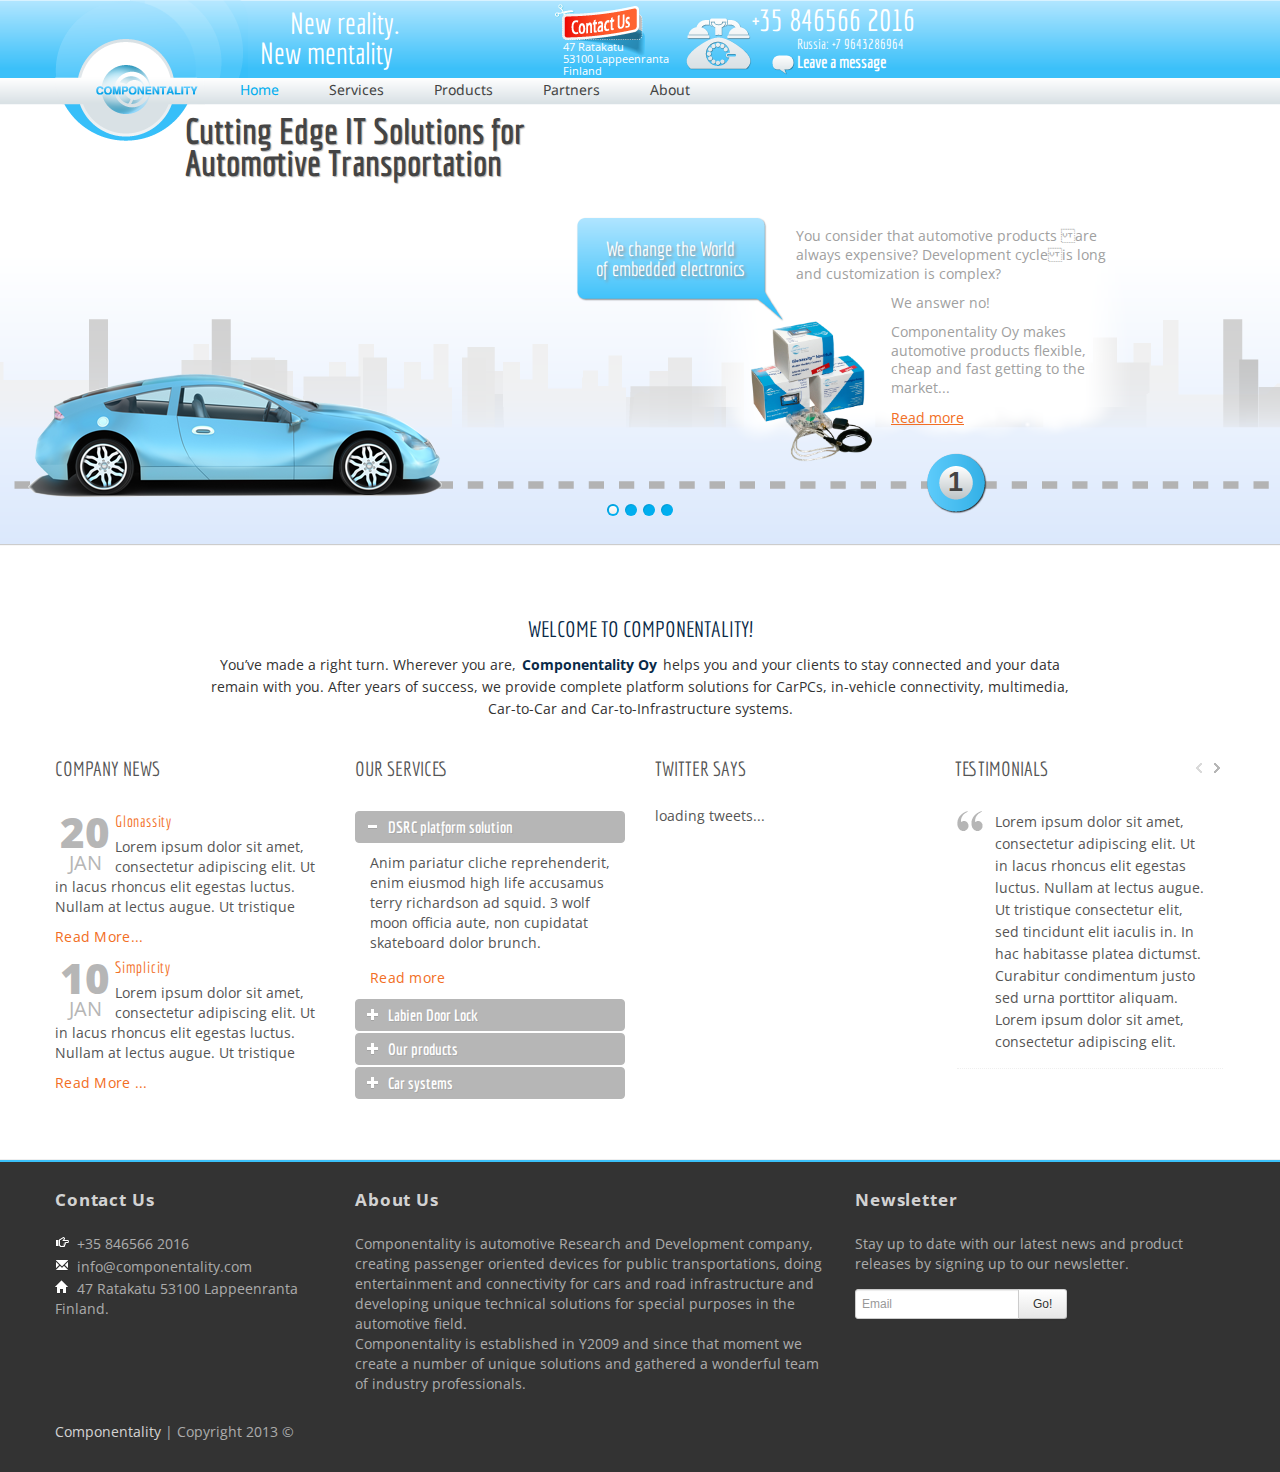
<file: index.html>
<!DOCTYPE html>
<!--[if lt IE 7 ]>
<html class="ie ie6" lang="en"> <![endif]-->
<!--[if IE 7 ]>
<html class="ie ie7" lang="en"> <![endif]-->
<!--[if IE 8 ]>
<html class="ie ie8" lang="en"> <![endif]-->
<!--[if (gte IE 9)|!(IE)]><!-->
<html lang="en"> <!--<![endif]-->

<head>
    <meta http-equiv="Content-Type" content="text/html; charset=utf-8"/>
    <meta name="viewport" content="width=100%; initial-scale=1; maximum-scale=1; minimum-scale=1; user-scalable=no;"/>
    <link rel="icon" href="images/favicon.png" type="image/png">
    <link rel="shortcut icon" href="images/favicon.png" type="image/png"/>
    <title>Componentality Home Page</title>
    <link href="css/bootstrap.css" type="text/css" rel="stylesheet"/>
    <link href="css/style.css" type="text/css" rel="stylesheet"/>
    <link href="css/prettyPhoto.css" type="text/css" rel="stylesheet"/>
    <link rel="stylesheet" type="text/css" href="css/style_common.css"/>
    <link rel="stylesheet" type="text/css" href="css/style5.css"/>
    <script type="text/javascript" src="js/jquery.min.js"></script>
    <script type="text/javascript" src="js/bootstrap.min.js"></script>
    <script type="text/javascript" src="js/jquery.easing.1.3.js"></script>
    <script type="text/javascript" src="js/jquery.quicksand.js"></script>
    <script type="text/javascript" src="js/superfish.js"></script>
    <script type="text/javascript" src="js/hoverIntent.js"></script>
    <script type="text/javascript" src="js/jquery.hoverdir.js"></script>
    <script type="text/javascript" src="js/jquery.flexslider.js"></script>
    <script type="text/javascript" src="js/jflickrfeed.min.js"></script>
    <script type="text/javascript" src="js/jquery.prettyPhoto.js"></script>
    <script type="text/javascript" src="js/jquery.elastislide.js"></script>
    <script type="text/javascript" src="js/jquery.tweet.js"></script>
    <script type="text/javascript" src="js/smoothscroll.js"></script>
    <script type="text/javascript" src="js/jquery.ui.totop.js"></script>
    <script type="text/javascript" src="js/main.js"></script>
    <script type="text/javascript" src="js/ajax-mail.js"></script>
    <script type="text/javascript" src="js/accordion.settings.js"></script>
    <script type="text/javascript" src="js/jquery.cslider.js"></script>
    <script type="text/javascript" src="js/modernizr.custom.js"></script>


    <!--Le Google Fonts-->
    <link href='http://fonts.googleapis.com/css?family=Economica:700,400italic|Open+Sans:400,700,300' rel='stylesheet'
          type='text/css'>

</head>

<body>

<header id="header">
    <div id="top-header">
        <div class="container">
            <div class="row">
                <div class="span5 logo">
                    <div class="float-left">
                        <a href="#"><img src="/images/logo-componentality.png" alt="logo"/></a>
                        <span class="part-logo hidden-phone"></span>
                    </div>
                    <div class="float-left slogan hidden-phone hidden-tablet">
                        <h2 class="indent">New reality.</h2>

                        <h2>New mentality</h2>
                    </div>
                    <div class="cl"></div>
                </div>
                <div class="span5">
                    <div class="float-left hidden-phone">
                        <div class="block-contact-us"></div>
                        <div class="block-address">
                            <div class="contact-us-address contact-us-address-1">47 Ratakatu</div>
                            <div class="contact-us-address contact-us-address-2">53100 Lappeenranta</div>
                            <div class="contact-us-address contact-us-address-3">Finland</div>
                        </div>
                    </div>
                    <div class="float-left hidden-phone hidden-tablet">
                        <div class="block-phone-image"></div>
                    </div>
                    <div class="float-left hidden-phone font-specific">
                        <div class="block-phone-number"> +35 846566 2016</div>
                        <div class="block-additional-contacts">Russia: +7 9643286964</div>
                        <div class="block-leave-message"><a href="contacts.html">Leave a message</a></div>
                        <div class="block-message-cloud"></div>
                    </div>
                    <div class="cl"></div>
                </div>
            </div>
        </div>
    </div>
    <div id="bottom-header">
        <div class="container">
            <div class="row">
                <div class="offset1">
                    <nav id="menu" class="pull-left">
                        <ul class="hidden-phone">
                            <li><a href="#" class="current">Home</a></li>
                            <li><a href="#">Services</a></li>
                            <li><a href="#">Products</a></li>
                            <li><a href="#">Partners</a></li>
                            <li><a href="#">About</a></li>
                        </ul>
                    </nav>
                </div>
            </div>
        </div>
    </div>
</header>
<section>
    <div class="container">
        <div class="row">
            <div class="componentality-slogan">
                <h1>Cutting Edge IT Solutions for<br/> Automotive Transportation</h1>
            </div>
        </div>
    </div>
    <div id="da-slider" class="da-slider">
        <div class="da-slide">
            <div class="da-img">
                <div class="da-blue-cloud">
                    <div class="da-blue-cloud-wrapper">
                        <div class="da-blue-cloud-wrapper-vertical">
                            <h4>We change the World <br />of embedded electronics</h4>
                        </div>
                    </div>
                    <div class="da-number"><span>1</span></div>
                </div>
                <div class="da-text">
                    <div class="da-text-wrapper">

                        <span>You consider that automotive products are always expensive? Development cycleis long and customization is complex?</span>
                        <img src="/images/n-image-slider-1.png" width="130" alt="" class="image-left"/>
                        <span>We answer no!</span>

                    <span>Componentality Oy makes automotive products
                    flexible, cheap and fast getting to the market...</span>
                        <a href="slide-1.html">Read more</a>
                    </div>
                </div>
                <div class="cl"></div>
            </div>
        </div>


        <div class="da-slide">
            <div class="da-img">
                <div class="da-blue-cloud pull-left">
                    <div class="da-blue-cloud-wrapper">
                        <div class="da-blue-cloud-wrapper-vertical">
                            <h4>Celebrity Open Multimedia Gateway</h4>
                        </div>
                    </div>
                    <div class="da-number"><span>2</span></div>
                </div>
                <div class="da-text pull-left">
                    <div class="da-text-wrapper">
                        <h5>Celebrity Open Multimedia Gatewayis our flagship product of the IVI market</h5>
                        <span>Celebrity is an easily customizable headunit for preinstalled and aftermarket solutions</span>
                        <img src="/images/n-image-slider-2.png" width="150" alt="" class="image-left"/>
                        <span>Based on ARM CPU and Android 4.0 operating system, it can renovate obsolete head units or be installed to vehicles not having...</span>
                        <a href="slide-2.html">Read more</a>
                    </div>
                </div>
                <div class="cl"></div>
            </div>
        </div>


        <div class="da-slide">
            <div class="da-img">
                <div class="da-blue-cloud pull-left">
                    <div class="da-blue-cloud-wrapper">
                        <div class="da-blue-cloud-wrapper-vertical">
                            <h4>Componentality makes V2X communications cheap</h4>
                        </div>
                    </div>
                    <div class="da-number"><span>3</span></div>
                </div>
                <div class="da-text pull-left">
                    <div class="da-text-wrapper">
                        <span>Our FlexRoad™ devices are open source andfreely available low cost modules supportingIEEE 802.11p vehicle to vehicle and vehicleto infrastructure communication</span>
                        <img src="/images/n-image-slider-3.jpg" width="100" alt="" class="image-left" />
                        <span>Supplied with GPS/GLONASS, optional GSMand 3G connectivity and various set ofaccessories, FlexRoad™ ...</span>

                        <br/>

                        <a class="ml50" href="slide-3.html" ref="#">Read more</a>
                    </div>
                </div>
                <div class="cl"></div>
            </div>
        </div>
        <div class="da-slide">
            <div class="da-img">
                <div class="da-blue-cloud">
                    <div class="da-blue-cloud-wrapper">
                        <div class="da-blue-cloud-wrapper-vertical">
                            <h4>We do vehicle accessories</h4>
                        </div>
                    </div>
                    <div class="da-number"><span>4</span></div>
                </div>


                <div class="da-text">
                    <div class="da-text-wrapper">
                        <span>Car electronics obsoletevery rapidly and the refresh cycle if long enough.
 </span>
                        <img src="/images/n-image-slider-4.png" width="150" alt="" class="image-left"/>
                        <span>Componentality helps OEMs and vehicle manufacturersin renewing of its devices. We act as R&D company,platforms and products development house anda manufacturer...</span>
                        <a href="slide-4.html">Read more</a>
                    </div>
                </div>
                <div class="cl"></div>
            </div>
        </div>
        <nav class="da-arrows">
            <span class="da-arrows-prev"></span>
            <span class="da-arrows-next"></span>
        </nav>

        <div class="container">
            <div class="row">
                <div class="car">
                    <div id="left-wheel"></div>
                    <div id="right-wheel"></div>
                </div>
            </div>
        </div>


    </div>
</section>
<section id="container">
    <div class="container">
        <section id="welcome">
            <h1>Welcome to Componentality!</h1>

            <p>You’ve made a right turn. Wherever you are, <span class="color2">Componentality Oy</span> helps you and
                your clients to stay connected and your data remain with you. After years of success, we provide
                complete platform solutions for CarPCs, in-vehicle connectivity, multimedia, Car-to-Car and
                Car-to-Infrastructure systems. </p>
        </section>


        <div class="row">
            <!--our news-->
            <div class="span3 our-news">
                <div class="title-divider">
                    <div class="divider-arrow"></div>
                    <h3>Company News</h3>
                </div>
                <article class="">
                    <div class="news-data"><span>20</span>Jan</div>
                    <h4 class="title"><a href="#">Glonassity</a></h4>

                    <p>Lorem ipsum dolor sit amet, consectetur adipiscing elit. Ut in lacus rhoncus elit egestas luctus.
                        Nullam at lectus augue. Ut tristique </p>
                    <a href="#" class="read-more">Read More...</a>
                </article>
                <article>
                    <div class="news-data"><span>10</span>Jan</div>
                    <h4 class="title"><a href="#">Simplicity</a></h4>

                    <p>Lorem ipsum dolor sit amet, consectetur adipiscing elit. Ut in lacus rhoncus elit egestas luctus.
                        Nullam at lectus augue. Ut tristique </p>
                    <a href="#" class="read-more">Read More ...</a>
                </article>
            </div>

            <!--accordion-->
            <div class="span3">
                <div class="title-divider">
                    <div class="divider-arrow"></div>
                    <h3>Our Services</h3>
                </div>
                <div id="accordion" class="accordion">
                    <div class="accordion-group">
                        <div class="accordion-heading">
                            <a href="#collapse1" data-parent="#accordion" data-toggle="collapse"
                               class="accordion-toggle"><i class="icon-minus icon-white"></i>DSRC platform solution</a>
                        </div>
                        <div class="accordion-body in collapse" id="collapse1" style="height: auto;">
                            <div class="accordion-inner">
                                <p>Anim pariatur cliche reprehenderit, enim eiusmod high life accusamus terry richardson
                                    ad squid. 3 wolf moon officia aute, non cupidatat skateboard dolor brunch.</p>
                                <a href="#" class="read-more">Read more</a>
                            </div>
                        </div>
                    </div>
                    <div class="accordion-group">
                        <div class="accordion-heading">
                            <a href="#collapse2" data-parent="#accordion" data-toggle="collapse"
                               class="accordion-toggle"><i class="icon-plus icon-white"></i>Labien Door
                                Lock<span></span>
                            </a>
                        </div>
                        <div class="accordion-body collapse" id="collapse2" style="height: 0px;">
                            <div class="accordion-inner">
                                <p>Anim pariatur cliche reprehenderit, enim eiusmod high life accusamus terry richardson
                                    ad squid. 3 wolf moon officia aute, non cupidatat skateboard dolor brunch.</p>
                                <a href="#" class="read-more">Read more</a>
                            </div>
                        </div>
                    </div>
                    <div class="accordion-group">
                        <div class="accordion-heading">
                            <a href="#collapse3" data-parent="#accordion" data-toggle="collapse"
                               class="accordion-toggle"><i class="icon-plus icon-white"></i>Our
                                products<span></span></a>
                        </div>
                        <div class="accordion-body collapse" id="collapse3" style="height: 0px;">
                            <div class="accordion-inner">
                                <p>Anim pariatur cliche reprehenderit, enim eiusmod high life accusamus terry richardson
                                    ad squid. 3 wolf moon officia aute, non cupidatat skateboard dolor brunch.</p>
                                <a href="#" class="read-more">Read more</a>
                            </div>
                        </div>
                    </div>
                    <div class="accordion-group">
                        <div class="accordion-heading">
                            <a href="#collapse4" data-parent="#accordion" data-toggle="collapse"
                               class="accordion-toggle"><i class="icon-plus icon-white"></i>Car systems<span></span></a>
                        </div>
                        <div class="accordion-body collapse" id="collapse4" style="height: 0px;">
                            <div class="accordion-inner">
                                <p>Anim pariatur cliche reprehenderit, enim eiusmod high life accusamus terry richardson
                                    ad squid. 3 wolf moon officia aute, non cupidatat skateboard dolor brunch.</p>
                                <a href="#" class="read-more">Read more</a>
                            </div>
                        </div>
                    </div>
                </div>

                <script type="text/javascript">
                    $(document).ready(function () {
                        $('#accordion').collapse({
                            toggle: false
                        });
                    });
                </script>

            </div>

            <!--twitter-->
            <div class="span3">
                <div class="title-divider">
                    <div class="divider-arrow"></div>
                    <h3>Twitter Says</h3>
                </div>
                <div class="twitter"></div>
                <script type="text/javascript">
                    $(document).ready(function () {
                        //twitter
                        $(".twitter").tweet({
                            join_text: "auto",
                            username: "ivi_link",
                            avatar_size: 40,
                            count: 2,
                            auto_join_text_default: "",
                            auto_join_text_ed: "",
                            auto_join_text_ing: "",
                            auto_join_text_reply: "",
                            auto_join_text_url: "",
                            loading_text: "loading tweets..."
                        });
                    });
                </script>
            </div>
            <div class="span3">
                <div class="title-divider">
                    <div class="divider-arrow">
                        <a href="#" class="arrow-prev"></a>
                        <a href="#" class="arrow-next"></a>
                    </div>
                    <h3>Testimonials</h3>
                </div>
                <!--testimonals-->
                <div id="testimonial" class="carousel bttop">
                    <div class="carousel-wrapper">
                        <ul class="testimonials">
                            <li>
                                <p>
                                    Lorem ipsum dolor sit amet, consectetur adipiscing elit. Ut in lacus rhoncus elit
                                    egestas luctus.
                                    Nullam at lectus augue. Ut tristique consectetur elit, sed tincidunt elit iaculis
                                    in. In hac habitasse platea dictumst.
                                    Curabitur condimentum justo sed urna porttitor aliquam.
                                    Lorem ipsum dolor sit amet, consectetur adipiscing elit.
                                </p>


                            </li>
                            <li>
                                <p>
                                    Lorem ipsum dolor sit amet, consectetur adipiscing elit. Ut in lacus rhoncus elit
                                    egestas luctus.
                                    Nullam at lectus augue. Ut tristique consectetur elit, sed tincidunt elit iaculis
                                    in. In hac habitasse platea dictumst.
                                    Curabitur condimentum justo sed urna porttitor aliquam.
                                </p>


                            </li>
                            <li>
                                <p>
                                    Lorem ipsum dolor sit amet, consectetur adipiscing elit. Ut in lacus rhoncus elit
                                    egestas luctus.
                                    Nullam at lectus augue. Ut tristique consectetur elit, sed tincidunt elit iaculis
                                    in. In hac habitasse platea dictumst.
                                    Curabitur condimentum justo sed urna porttitor aliquam.
                                    Lorem ipsum dolor sit amet, consectetur adipiscing elit. Ut in lacus rhoncus elit
                                    egestas luctus.
                                </p>


                            </li>
                        </ul>
                    </div>
                </div>

                <script type="text/javascript">
                    $(document).ready(function () {
                        $('#testimonial').elastislide({
                            imageW: 670,
                            margin: 30
                        });
                    });
                </script>
            </div>
        </div>
    </div>
</section>


<!-- FOOTER -->
<footer id="footer">
    <div class="container">
        <div class="row">
            <div class="span3 col">
                <div class="block contact-block">
                    <h3>Contact Us</h3>
                    <address>
                        <p><abbr title="Phone"><i class="icon-hand-right"></i></abbr>+35 846566 2016</p>

                        <p><abbr title="Email"><i class="icon-envelope"></i></abbr>info@componentality.com</p>

                        <p><abbr title="Address"><i class="icon-home"></i></abbr>47 Ratakatu
                            53100 Lappeenranta
                            Finland.</p>
                    </address>
                </div>
            </div>
            <div class="span5 col">
                <div class="block">
                    <h3>About Us</h3>

                    <p>Componentality is automotive Research and Development company, creating passenger oriented
                        devices for public transportations, doing entertainment and connectivity
                        for cars and road infrastructure and developing unique technical solutions for special purposes
                        in the automotive field.<br/>

                        Componentality is established in Y2009 and since that moment we create a number of unique
                        solutions and gathered a wonderful team of industry professionals.
                    </p>
                </div>
            </div>
            <div class="span4 col">
                <div class="block newsletter">
                    <h3>Newsletter</h3>

                    <p>Stay up to date with our latest news and product releases by signing up to our newsletter.</p>
                    <form class="form-inline">
                        <div class="input-append">
                            <input class="input-medium" type="text" placeholder="Email"/>
                            <button class="btn" type="button">Go!</button>
                        </div>
                    </form>
                </div>
            </div>
        </div>
        <div class="row-fluid">
            <div class="subfooter">
                <div class="span6">
                    <p><a href="#">Componentality</a> | Copyright 2013 &copy;</p>
                </div>
            </div>
        </div>
    </div>
</footer>


<script type="text/javascript" src="http://jqueryrotate.googlecode.com/svn/trunk/jQueryRotate.js"></script>
<script type="text/javascript">
    $(function () {
        $('#da-slider').cslider({
            autoplay: true,
            current: 0,
            bgincrement: 5500
        });
    });
</script>
</body>
</html>
</file>
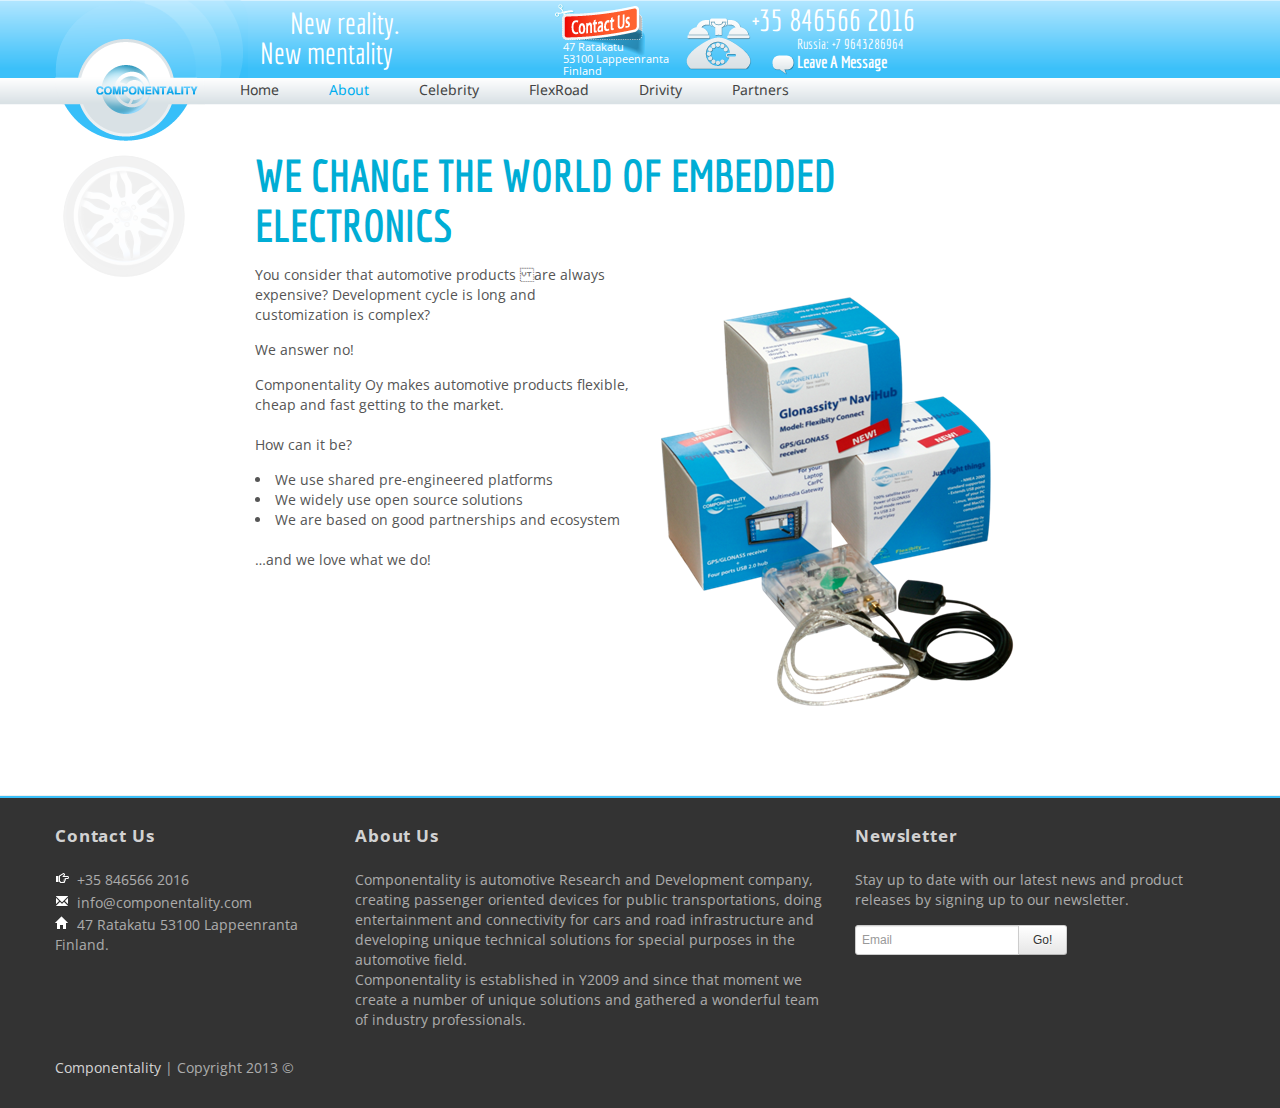
<file: about/index.html>
<!DOCTYPE html>
<!--[if lt IE 7 ]>
<html class="ie ie6" lang="en"> <![endif]-->
<!--[if IE 7 ]>
<html class="ie ie7" lang="en"> <![endif]-->
<!--[if IE 8 ]>
<html class="ie ie8" lang="en"> <![endif]-->
<!--[if (gte IE 9)|!(IE)]><!-->
<html lang="en"> <!--<![endif]-->

<head>
    <meta http-equiv="Content-Type" content="text/html; charset=utf-8"/>
    <meta name="viewport" content="width=100%; initial-scale=1; maximum-scale=1; minimum-scale=1; user-scalable=no;"/>
    <link rel="icon" href="images/favicon.png" type="image/png">
    <link rel="shortcut icon" href="images/favicon.png" type="image/png"/>
    <title>Componentality Home Page</title>
    <link href="../css/bootstrap.css" type="text/css" rel="stylesheet"/>
    <link href="../css/style.css" type="text/css" rel="stylesheet"/>
    <link href="../css/prettyPhoto.css" type="text/css" rel="stylesheet"/>
    <link rel="stylesheet" type="text/css" href="../css/style_common.css"/>
    <link rel="stylesheet" type="text/css" href="../css/style5.css"/>
    <script type="text/javascript" src="../js/jquery.min.js"></script>
    <script type="text/javascript" src="../js/bootstrap.min.js"></script>
    <script type="text/javascript" src="../js/jquery.easing.1.3.js"></script>
    <script type="text/javascript" src="../js/jquery.quicksand.js"></script>
    <script type="text/javascript" src="../js/superfish.js"></script>
    <script type="text/javascript" src="../js/hoverIntent.js"></script>
    <script type="text/javascript" src="../js/jquery.hoverdir.js"></script>
    <script type="text/javascript" src="../js/jquery.flexslider.js"></script>
    <script type="text/javascript" src="../js/jflickrfeed.min.js"></script>
    <script type="text/javascript" src="../js/jquery.prettyPhoto.js"></script>
    <script type="text/javascript" src="../js/jquery.elastislide.js"></script>
    <script type="text/javascript" src="../js/jquery.tweet.js"></script>
    <script type="text/javascript" src="../js/smoothscroll.js"></script>
    <script type="text/javascript" src="../js/jquery.ui.totop.js"></script>
    <script type="text/javascript" src="../js/main.js"></script>
    <script type="text/javascript" src="../js/ajax-mail.js"></script>
    <script type="text/javascript" src="../js/accordion.settings.js"></script>
    <script type="text/javascript" src="../js/jquery.cslider.js"></script>
    <script type="text/javascript" src="../js/modernizr.custom.js"></script>


    <!--Le Google Fonts-->
    <link href='http://fonts.googleapis.com/css?family=Economica:700,400italic|Open+Sans:400,700,300' rel='stylesheet'
          type='text/css'>

</head>

<body>

<header id="header">
    <div id="top-header">
        <div class="container">
            <div class="row">
                <div class="span5 logo">
                    <div class="float-left">
                        <a href="../index.html"><img src="/images/logo-componentality.png" alt="logo"/></a>
                        <span class="part-logo hidden-phone"></span>
                    </div>
                    <div class="float-left slogan hidden-phone hidden-tablet">
                        <h2 class="indent">New reality.</h2>

                        <h2>New mentality</h2>
                    </div>
                    <div class="cl"></div>
                </div>
                <div class="span5">
                    <div class="float-left hidden-phone">
                        <div class="block-contact-us"></div>
                        <div class="block-address">
                            <div class="contact-us-address contact-us-address-1">47 Ratakatu</div>
                            <div class="contact-us-address contact-us-address-2">53100 Lappeenranta</div>
                            <div class="contact-us-address contact-us-address-3">Finland</div>
                        </div>
                    </div>
                    <div class="float-left hidden-phone hidden-tablet">
                        <div class="block-phone-image"></div>
                    </div>
                    <div class="float-left hidden-phone font-specific">
                        <div class="block-phone-number"> +35 846566 2016</div>
                        <div class="block-additional-contacts">Russia: +7 9643286964</div>
                        <div class="block-leave-message"><a href="#">Leave A Message</a></div>
                        <div class="block-message-cloud"></div>
                    </div>
                    <div class="cl"></div>
                </div>
            </div>
        </div>
    </div>
    <div id="bottom-header">
        <div class="container">
            <div class="row">
                <div class="offset1">
                    <nav id="menu" class="pull-left">
                        <ul class="hidden-phone">
                            <li><a href="/">Home</a></li>
                            <li><a href="/about/" class="current">About</a></li>
                            <li><a href="/celebrity/">Celebrity</a></li>
                            <li><a href="/flexroad/">FlexRoad</a></li>
                            <li><a href="/drivity/">Drivity</a></li>
                            <li><a href="/partners/">Partners</a></li>
                        </ul>
                    </nav>
                </div>
            </div>
        </div>
    </div>
</header>

<section id="container">
    <div class="container">
        <div id="shadow-wheel"></div>
        <!--
        <section id="welcome">
            <h1>END USER PRODUCTS</h1>
        </section>v
        -->
        <div class="row">

            <div class="span8 offset2 promo-header">
                <div class="">

                    <h2>We change the World of embedded electronics
                    </h2>
                </div>
                <article class="promo">

                    <p><img src="/images/n-image-slider-1.png" class="image-right" alt=""/>
                        You consider that automotive products are always expensive? Development cycle is long and
                        customization is complex?</p>

                    <p>We answer no!</p>

                    <p>Componentality Oy makes automotive products
                        flexible, cheap and fast getting to the market.<br/><br/>
                        How can it be?
                    </p>
                    <ul>
                        <li>We use shared pre-engineered platforms</li>
                        <li>We widely use open source solutions</li>
                        <li>We are based on good partnerships and ecosystem<br/></li>

                    </ul>

                    <p><br/>…and we love what we do!</p>
                </article>
            </div>


        </div>

    </div>
</section>

<!--footer-->


<!-- FOOTER -->
<footer id="footer">
    <div class="container">
        <div class="row">
            <div class="span3 col">
                <div class="block contact-block">
                    <h3>Contact Us</h3>
                    <address>
                        <p><abbr title="Phone"><i class="icon-hand-right"></i></abbr>+35 846566 2016</p>

                        <p><abbr title="Email"><i class="icon-envelope"></i></abbr>info@componentality.com</p>

                        <p><abbr title="Address"><i class="icon-home"></i></abbr>47 Ratakatu
                            53100 Lappeenranta
                            Finland.</p>
                    </address>
                </div>
            </div>
            <div class="span5 col">
                <div class="block">
                    <h3>About Us</h3>

                    <p>Componentality is automotive Research and Development company, creating passenger oriented
                        devices for public transportations, doing entertainment and connectivity
                        for cars and road infrastructure and developing unique technical solutions for special purposes
                        in the automotive field.<br/>

                        Componentality is established in Y2009 and since that moment we create a number of unique
                        solutions and gathered a wonderful team of industry professionals.
                    </p>
                </div>
            </div>
            <div class="span4 col">
                <div class="block newsletter">
                    <h3>Newsletter</h3>

                    <p>Stay up to date with our latest news and product releases by signing up to our newsletter.</p>

                    <form class="form-inline">
                        <div class="input-append">
                            <input class="input-medium" type="text" placeholder="Email"/>
                            <button class="btn" type="button">Go!</button>
                        </div>
                    </form>
                </div>
            </div>
        </div>
        <div class="row-fluid">
            <div class="subfooter">
                <div class="span6">
                    <p><a href="#">Componentality</a> | Copyright 2013 &copy;</p>
                </div>
            </div>
        </div>
    </div>
</footer>

</body>
</html>
</file>
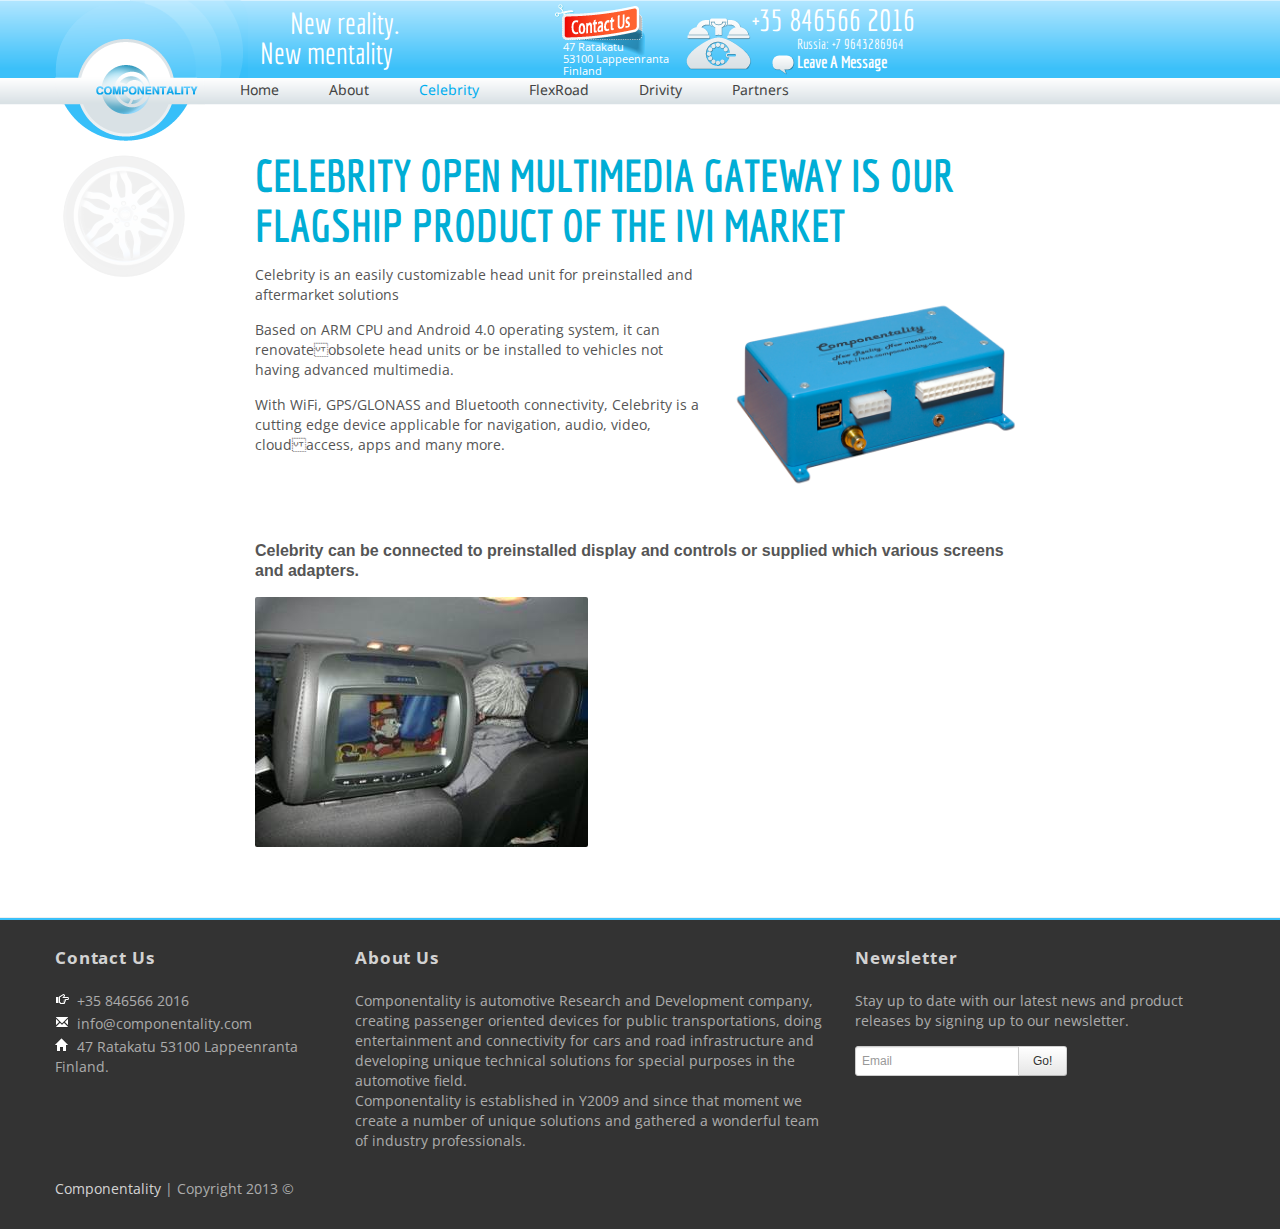
<file: celebrity/index.html>
<!DOCTYPE html>
<!--[if lt IE 7 ]>
<html class="ie ie6" lang="en"> <![endif]-->
<!--[if IE 7 ]>
<html class="ie ie7" lang="en"> <![endif]-->
<!--[if IE 8 ]>
<html class="ie ie8" lang="en"> <![endif]-->
<!--[if (gte IE 9)|!(IE)]><!-->
<html lang="en"> <!--<![endif]-->

<head>
    <meta http-equiv="Content-Type" content="text/html; charset=utf-8"/>
    <meta name="viewport" content="width=100%; initial-scale=1; maximum-scale=1; minimum-scale=1; user-scalable=no;"/>
    <link rel="icon" href="images/favicon.png" type="image/png">
    <link rel="shortcut icon" href="images/favicon.png" type="image/png"/>
    <title>Componentality Home Page</title>
    <link href="../css/bootstrap.css" type="text/css" rel="stylesheet"/>
    <link href="../css/style.css" type="text/css" rel="stylesheet"/>
    <link href="../css/prettyPhoto.css" type="text/css" rel="stylesheet"/>
    <link rel="stylesheet" type="text/css" href="../css/style_common.css"/>
    <link rel="stylesheet" type="text/css" href="../css/style5.css"/>
    <script type="text/javascript" src="../js/jquery.min.js"></script>
    <script type="text/javascript" src="../js/bootstrap.min.js"></script>
    <script type="text/javascript" src="../js/jquery.easing.1.3.js"></script>
    <script type="text/javascript" src="../js/jquery.quicksand.js"></script>
    <script type="text/javascript" src="../js/superfish.js"></script>
    <script type="text/javascript" src="../js/hoverIntent.js"></script>
    <script type="text/javascript" src="../js/jquery.hoverdir.js"></script>
    <script type="text/javascript" src="../js/jquery.flexslider.js"></script>
    <script type="text/javascript" src="../js/jflickrfeed.min.js"></script>
    <script type="text/javascript" src="../js/jquery.prettyPhoto.js"></script>
    <script type="text/javascript" src="../js/jquery.elastislide.js"></script>
    <script type="text/javascript" src="../js/jquery.tweet.js"></script>
    <script type="text/javascript" src="../js/smoothscroll.js"></script>
    <script type="text/javascript" src="../js/jquery.ui.totop.js"></script>
    <script type="text/javascript" src="../js/main.js"></script>
    <script type="text/javascript" src="../js/ajax-mail.js"></script>
    <script type="text/javascript" src="../js/accordion.settings.js"></script>
    <script type="text/javascript" src="../js/jquery.cslider.js"></script>
    <script type="text/javascript" src="../js/modernizr.custom.js"></script>


    <!--Le Google Fonts-->
    <link href='http://fonts.googleapis.com/css?family=Economica:700,400italic|Open+Sans:400,700,300' rel='stylesheet'
          type='text/css'>

</head>

<body>

<header id="header">
    <div id="top-header">
        <div class="container">
            <div class="row">
                <div class="span5 logo">
                    <div class="float-left">
                        <a href="../index.html"><img src="/images/logo-componentality.png" alt="logo"/></a>
                        <span class="part-logo hidden-phone"></span>
                    </div>
                    <div class="float-left slogan hidden-phone hidden-tablet">
                        <h2 class="indent">New reality.</h2>

                        <h2>New mentality</h2>
                    </div>
                    <div class="cl"></div>
                </div>
                <div class="span5">
                    <div class="float-left hidden-phone">
                        <div class="block-contact-us"></div>
                        <div class="block-address">
                            <div class="contact-us-address contact-us-address-1">47 Ratakatu</div>
                            <div class="contact-us-address contact-us-address-2">53100 Lappeenranta</div>
                            <div class="contact-us-address contact-us-address-3">Finland</div>
                        </div>
                    </div>
                    <div class="float-left hidden-phone hidden-tablet">
                        <div class="block-phone-image"></div>
                    </div>
                    <div class="float-left hidden-phone font-specific">
                        <div class="block-phone-number"> +35 846566 2016</div>
                        <div class="block-additional-contacts">Russia: +7 9643286964</div>
                        <div class="block-leave-message"><a href="#">Leave A Message</a></div>
                        <div class="block-message-cloud"></div>
                    </div>
                    <div class="cl"></div>
                </div>
            </div>
        </div>
    </div>
    <div id="bottom-header">
        <div class="container">
            <div class="row">
                <div class="offset1">
                    <nav id="menu" class="pull-left">
                        <ul class="hidden-phone">
                            <li><a href="/">Home</a></li>
                            <li><a href="/about/">About</a></li>
                            <li><a href="/celebrity/" class="current">Celebrity</a></li>
                            <li><a href="/flexroad/">FlexRoad</a></li>
                            <li><a href="/drivity/">Drivity</a></li>
                            <li><a href="/partners/">Partners</a></li>
                        </ul>
                    </nav>
                </div>
            </div>
        </div>
    </div>
</header>

<section id="container">
    <div class="container">
        <div id="shadow-wheel"></div>
        <!--
        <section id="welcome">
            <h1>END USER PRODUCTS</h1>
        </section>
        -->
        <div class="row">

            <div class="span8 offset2 promo-header">
                <div class="">

                    <h2>Celebrity Open Multimedia Gateway is our flagship product of the IVI market</h2>
                </div>
                <article class="promo">
                    <p><img src="/images/n-image-slider-2.png" width="300" class="image-right" alt=""/>
                        Celebrity is an easily customizable head unit for preinstalled and aftermarket solutions</p>

                    <p>Based on ARM CPU and Android 4.0 operating system, it can renovateobsolete head units or be
                        installed to vehicles not having advanced multimedia.</p>

                    <p>With WiFi, GPS/GLONASS and Bluetooth connectivity, Celebrity is a cutting edge device applicable
                        for navigation, audio, video, cloudaccess,
                        apps and many more.
                    </p>

                    <div class="clearfix"></div>

                    <h4>Celebrity can be connected to preinstalled display and controls or supplied which various
                        screens and adapters.</h4>
                    <img src="/images/n-image-slider-2b.jpg" width="333" class="image-left" alt=""/>

                </article>
            </div>


        </div>

    </div>
</section>

<!--footer-->


<!-- FOOTER -->
<footer id="footer">
    <div class="container">
        <div class="row">
            <div class="span3 col">
                <div class="block contact-block">
                    <h3>Contact Us</h3>
                    <address>
                        <p><abbr title="Phone"><i class="icon-hand-right"></i></abbr>+35 846566 2016</p>

                        <p><abbr title="Email"><i class="icon-envelope"></i></abbr>info@componentality.com</p>

                        <p><abbr title="Address"><i class="icon-home"></i></abbr>47 Ratakatu
                            53100 Lappeenranta
                            Finland.</p>
                    </address>
                </div>
            </div>
            <div class="span5 col">
                <div class="block">
                    <h3>About Us</h3>

                    <p>Componentality is automotive Research and Development company, creating passenger oriented
                        devices for public transportations, doing entertainment and connectivity
                        for cars and road infrastructure and developing unique technical solutions for special purposes
                        in the automotive field.<br/>

                        Componentality is established in Y2009 and since that moment we create a number of unique
                        solutions and gathered a wonderful team of industry professionals.
                    </p>
                </div>
            </div>
            <div class="span4 col">
                <div class="block newsletter">
                    <h3>Newsletter</h3>

                    <p>Stay up to date with our latest news and product releases by signing up to our newsletter.</p>

                    <form class="form-inline">
                        <div class="input-append">
                            <input class="input-medium" type="text" placeholder="Email"/>
                            <button class="btn" type="button">Go!</button>
                        </div>
                    </form>
                </div>
            </div>
        </div>
        <div class="row-fluid">
            <div class="subfooter">
                <div class="span6">
                    <p><a href="#">Componentality</a> | Copyright 2013 &copy;</p>
                </div>
            </div>
        </div>
    </div>
</footer>

</body>
</html>
</file>
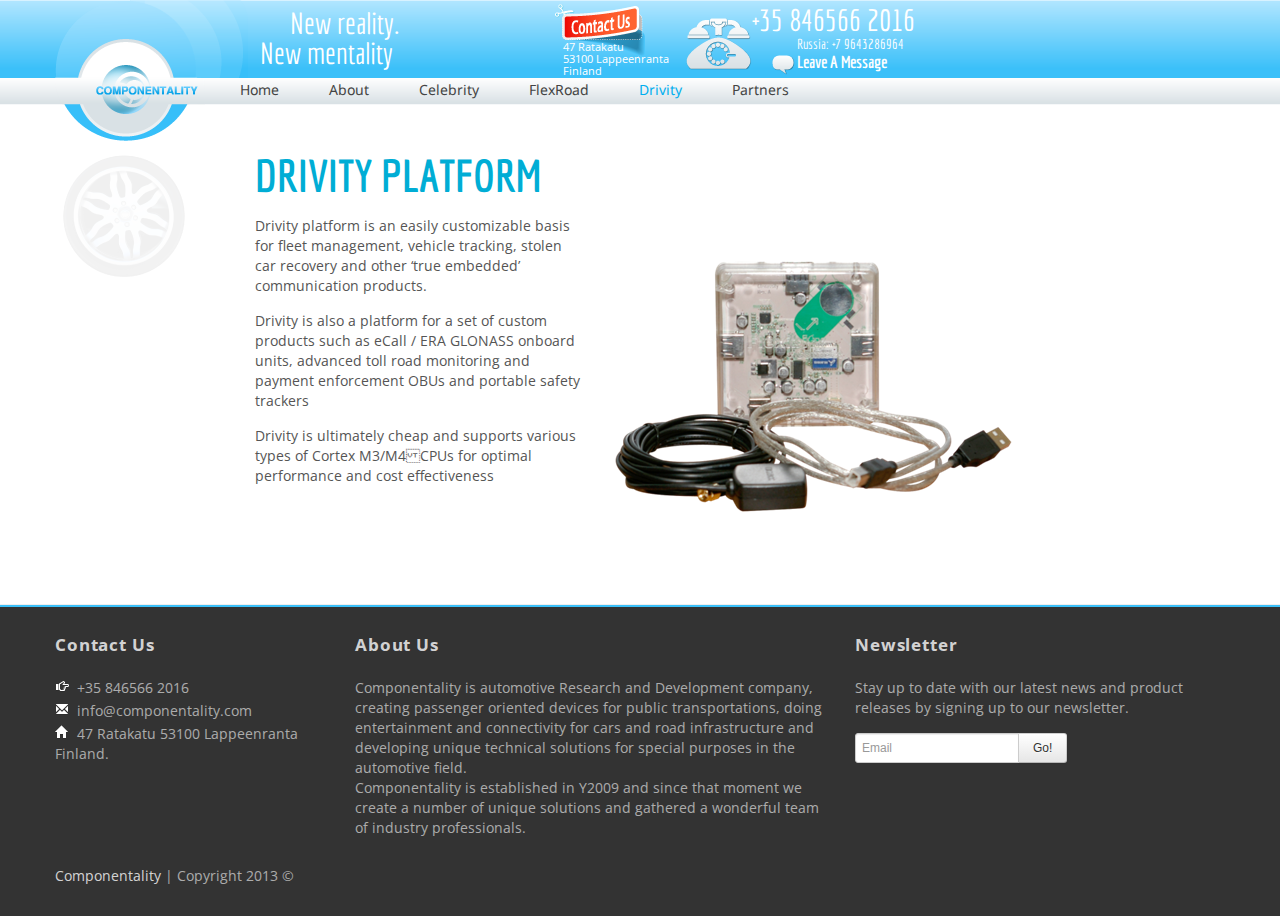
<file: drivity/index.html>
<!DOCTYPE html>
<!--[if lt IE 7 ]>
<html class="ie ie6" lang="en"> <![endif]-->
<!--[if IE 7 ]>
<html class="ie ie7" lang="en"> <![endif]-->
<!--[if IE 8 ]>
<html class="ie ie8" lang="en"> <![endif]-->
<!--[if (gte IE 9)|!(IE)]><!-->
<html lang="en"> <!--<![endif]-->

<head>
    <meta http-equiv="Content-Type" content="text/html; charset=utf-8"/>
    <meta name="viewport" content="width=100%; initial-scale=1; maximum-scale=1; minimum-scale=1; user-scalable=no;"/>
    <link rel="icon" href="images/favicon.png" type="image/png">
    <link rel="shortcut icon" href="images/favicon.png" type="image/png"/>
    <title>Componentality Home Page</title>
    <link href="../css/bootstrap.css" type="text/css" rel="stylesheet"/>
    <link href="../css/style.css" type="text/css" rel="stylesheet"/>
    <link href="../css/prettyPhoto.css" type="text/css" rel="stylesheet"/>
    <link rel="stylesheet" type="text/css" href="../css/style_common.css"/>
    <link rel="stylesheet" type="text/css" href="../css/style5.css"/>
    <script type="text/javascript" src="../js/jquery.min.js"></script>
    <script type="text/javascript" src="../js/bootstrap.min.js"></script>
    <script type="text/javascript" src="../js/jquery.easing.1.3.js"></script>
    <script type="text/javascript" src="../js/jquery.quicksand.js"></script>
    <script type="text/javascript" src="../js/superfish.js"></script>
    <script type="text/javascript" src="../js/hoverIntent.js"></script>
    <script type="text/javascript" src="../js/jquery.hoverdir.js"></script>
    <script type="text/javascript" src="../js/jquery.flexslider.js"></script>
    <script type="text/javascript" src="../js/jflickrfeed.min.js"></script>
    <script type="text/javascript" src="../js/jquery.prettyPhoto.js"></script>
    <script type="text/javascript" src="../js/jquery.elastislide.js"></script>
    <script type="text/javascript" src="../js/jquery.tweet.js"></script>
    <script type="text/javascript" src="../js/smoothscroll.js"></script>
    <script type="text/javascript" src="../js/jquery.ui.totop.js"></script>
    <script type="text/javascript" src="../js/main.js"></script>
    <script type="text/javascript" src="../js/ajax-mail.js"></script>
    <script type="text/javascript" src="../js/accordion.settings.js"></script>
    <script type="text/javascript" src="../js/jquery.cslider.js"></script>
    <script type="text/javascript" src="../js/modernizr.custom.js"></script>


    <!--Le Google Fonts-->
    <link href='http://fonts.googleapis.com/css?family=Economica:700,400italic|Open+Sans:400,700,300' rel='stylesheet'
          type='text/css'>

</head>

<body>

<header id="header">
    <div id="top-header">
        <div class="container">
            <div class="row">
                <div class="span5 logo">
                    <div class="float-left">
                        <a href="../index.html"><img src="/images/logo-componentality.png" alt="logo"/></a>
                        <span class="part-logo hidden-phone"></span>
                    </div>
                    <div class="float-left slogan hidden-phone hidden-tablet">
                        <h2 class="indent">New reality.</h2>

                        <h2>New mentality</h2>
                    </div>
                    <div class="cl"></div>
                </div>
                <div class="span5">
                    <div class="float-left hidden-phone">
                        <div class="block-contact-us"></div>
                        <div class="block-address">
                            <div class="contact-us-address contact-us-address-1">47 Ratakatu</div>
                            <div class="contact-us-address contact-us-address-2">53100 Lappeenranta</div>
                            <div class="contact-us-address contact-us-address-3">Finland</div>
                        </div>
                    </div>
                    <div class="float-left hidden-phone hidden-tablet">
                        <div class="block-phone-image"></div>
                    </div>
                    <div class="float-left hidden-phone font-specific">
                        <div class="block-phone-number"> +35 846566 2016</div>
                        <div class="block-additional-contacts">Russia: +7 9643286964</div>
                        <div class="block-leave-message"><a href="#">Leave A Message</a></div>
                        <div class="block-message-cloud"></div>
                    </div>
                    <div class="cl"></div>
                </div>
            </div>
        </div>
    </div>
    <div id="bottom-header">
        <div class="container">
            <div class="row">
                <div class="offset1">
                    <nav id="menu" class="pull-left">
                        <ul class="hidden-phone">
                            <li><a href="/">Home</a></li>
                            <li><a href="/about/">About</a></li>
                            <li><a href="/celebrity/">Celebrity</a></li>
                            <li><a href="/flexroad/">FlexRoad</a></li>
                            <li><a href="/drivity/" class="current">Drivity</a></li>
                            <li><a href="/partners/">Partners</a></li>
                        </ul>
                    </nav>
                </div>
            </div>
        </div>
    </div>
</header>

<section id="container">
    <div class="container">
        <div id="shadow-wheel"></div>
        <!--
        <section id="welcome">
            <h1>END USER PRODUCTS</h1>
        </section>
        -->
        <div class="row">

            <div class="span8 offset2 promo-header">
                <div class="">

                    <h2>Drivity platform
                    </h2>
                </div>
                <article class="promo">

                    <p><img src="/images/n-image-slider-4.png" class="image-right" alt=""/>
                    </p>


                    <p>Drivity platform is&nbsp;an&nbsp;easily customizable basis for fleet management, vehicle
                        tracking, stolen car recovery and other &lsquo;true embedded&rsquo; communication products.</p>

                    <p>Drivity is&nbsp;also a&nbsp;platform for a set of&nbsp;custom products such as eCall&nbsp;/ ERA
                        GLONASS onboard units, advanced toll road monitoring and payment enforcement OBUs and portable
                        safety trackers</p>

                    <p>Drivity is&nbsp;ultimately cheap and supports various types of&nbsp;Cortex M3/M4CPUs for optimal
                        performance and cost effectiveness</p>

                </article>
            </div>


        </div>

    </div>
</section>

<!--footer-->


<!-- FOOTER -->
<footer id="footer">
    <div class="container">
        <div class="row">
            <div class="span3 col">
                <div class="block contact-block">
                    <h3>Contact Us</h3>
                    <address>
                        <p><abbr title="Phone"><i class="icon-hand-right"></i></abbr>+35 846566 2016</p>

                        <p><abbr title="Email"><i class="icon-envelope"></i></abbr>info@componentality.com</p>

                        <p><abbr title="Address"><i class="icon-home"></i></abbr>47 Ratakatu
                            53100 Lappeenranta
                            Finland.</p>
                    </address>
                </div>
            </div>
            <div class="span5 col">
                <div class="block">
                    <h3>About Us</h3>

                    <p>Componentality is automotive Research and Development company, creating passenger oriented
                        devices for public transportations, doing entertainment and connectivity
                        for cars and road infrastructure and developing unique technical solutions for special purposes
                        in the automotive field.<br/>

                        Componentality is established in Y2009 and since that moment we create a number of unique
                        solutions and gathered a wonderful team of industry professionals.
                    </p>
                </div>
            </div>
            <div class="span4 col">
                <div class="block newsletter">
                    <h3>Newsletter</h3>

                    <p>Stay up to date with our latest news and product releases by signing up to our newsletter.</p>

                    <form class="form-inline">
                        <div class="input-append">
                            <input class="input-medium" type="text" placeholder="Email"/>
                            <button class="btn" type="button">Go!</button>
                        </div>
                    </form>
                </div>
            </div>
        </div>
        <div class="row-fluid">
            <div class="subfooter">
                <div class="span6">
                    <p><a href="#">Componentality</a> | Copyright 2013 &copy;</p>
                </div>
            </div>
        </div>
    </div>
</footer>

</body>
</html>
</file>
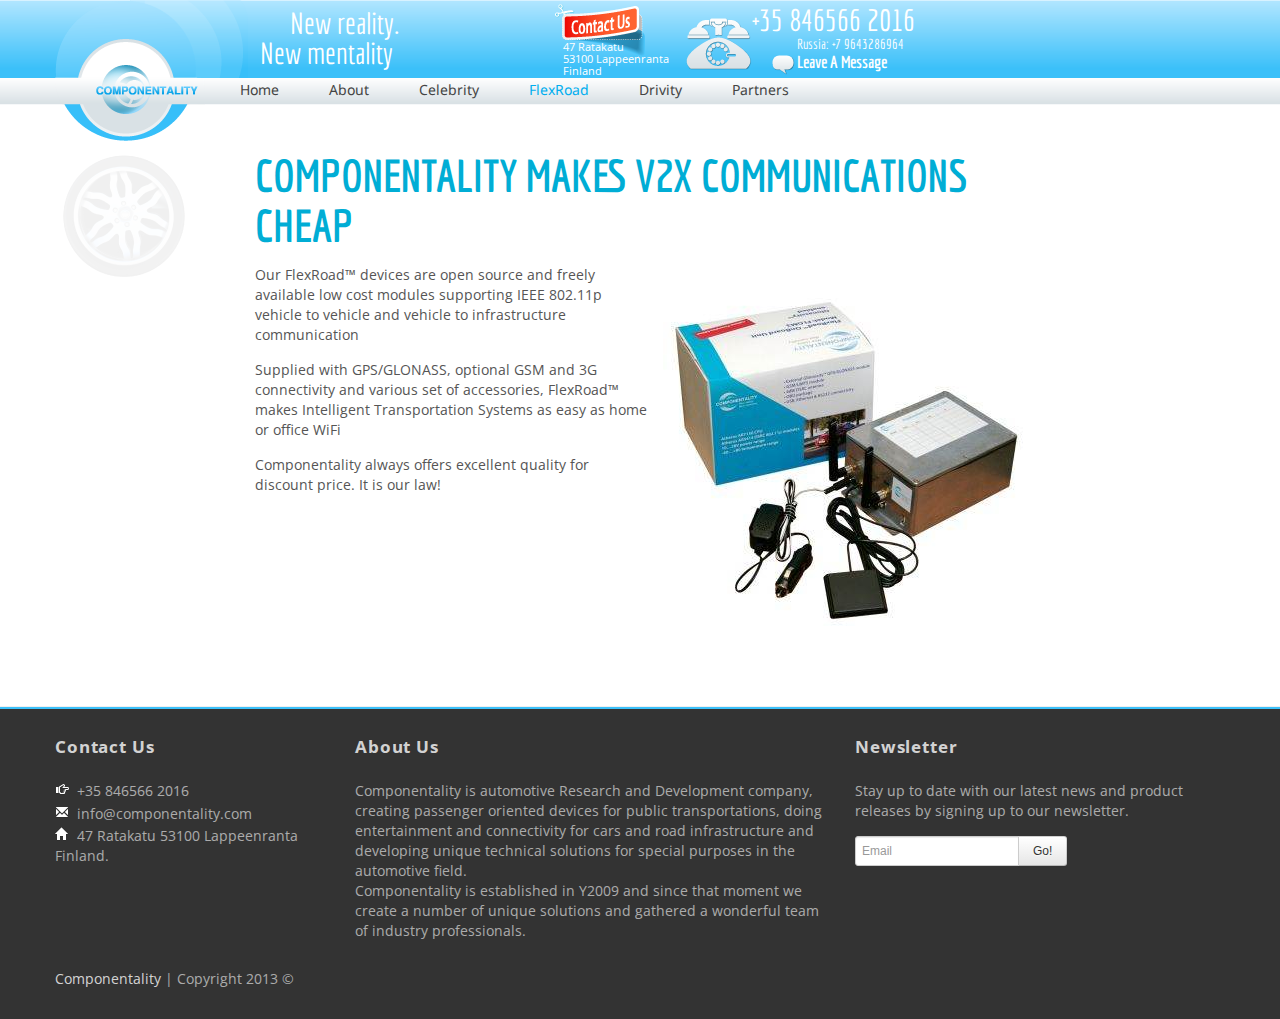
<file: flexroad/index.html>
<!DOCTYPE html>
<!--[if lt IE 7 ]>
<html class="ie ie6" lang="en"> <![endif]-->
<!--[if IE 7 ]>
<html class="ie ie7" lang="en"> <![endif]-->
<!--[if IE 8 ]>
<html class="ie ie8" lang="en"> <![endif]-->
<!--[if (gte IE 9)|!(IE)]><!-->
<html lang="en"> <!--<![endif]-->

<head>
    <meta http-equiv="Content-Type" content="text/html; charset=utf-8"/>
    <meta name="viewport" content="width=100%; initial-scale=1; maximum-scale=1; minimum-scale=1; user-scalable=no;"/>
    <link rel="icon" href="images/favicon.png" type="image/png">
    <link rel="shortcut icon" href="images/favicon.png" type="image/png"/>
    <title>Componentality Home Page</title>
    <link href="../css/bootstrap.css" type="text/css" rel="stylesheet"/>
    <link href="../css/style.css" type="text/css" rel="stylesheet"/>
    <link href="../css/prettyPhoto.css" type="text/css" rel="stylesheet"/>
    <link rel="stylesheet" type="text/css" href="../css/style_common.css"/>
    <link rel="stylesheet" type="text/css" href="../css/style5.css"/>
    <script type="text/javascript" src="../js/jquery.min.js"></script>
    <script type="text/javascript" src="../js/bootstrap.min.js"></script>
    <script type="text/javascript" src="../js/jquery.easing.1.3.js"></script>
    <script type="text/javascript" src="../js/jquery.quicksand.js"></script>
    <script type="text/javascript" src="../js/superfish.js"></script>
    <script type="text/javascript" src="../js/hoverIntent.js"></script>
    <script type="text/javascript" src="../js/jquery.hoverdir.js"></script>
    <script type="text/javascript" src="../js/jquery.flexslider.js"></script>
    <script type="text/javascript" src="../js/jflickrfeed.min.js"></script>
    <script type="text/javascript" src="../js/jquery.prettyPhoto.js"></script>
    <script type="text/javascript" src="../js/jquery.elastislide.js"></script>
    <script type="text/javascript" src="../js/jquery.tweet.js"></script>
    <script type="text/javascript" src="../js/smoothscroll.js"></script>
    <script type="text/javascript" src="../js/jquery.ui.totop.js"></script>
    <script type="text/javascript" src="../js/main.js"></script>
    <script type="text/javascript" src="../js/ajax-mail.js"></script>
    <script type="text/javascript" src="../js/accordion.settings.js"></script>
    <script type="text/javascript" src="../js/jquery.cslider.js"></script>
    <script type="text/javascript" src="../js/modernizr.custom.js"></script>


    <!--Le Google Fonts-->
    <link href='http://fonts.googleapis.com/css?family=Economica:700,400italic|Open+Sans:400,700,300' rel='stylesheet'
          type='text/css'>

</head>

<body>

<header id="header">
    <div id="top-header">
        <div class="container">
            <div class="row">
                <div class="span5 logo">
                    <div class="float-left">
                        <a href="../index.html"><img src="/images/logo-componentality.png" alt="logo"/></a>
                        <span class="part-logo hidden-phone"></span>
                    </div>
                    <div class="float-left slogan hidden-phone hidden-tablet">
                        <h2 class="indent">New reality.</h2>

                        <h2>New mentality</h2>
                    </div>
                    <div class="cl"></div>
                </div>
                <div class="span5">
                    <div class="float-left hidden-phone">
                        <div class="block-contact-us"></div>
                        <div class="block-address">
                            <div class="contact-us-address contact-us-address-1">47 Ratakatu</div>
                            <div class="contact-us-address contact-us-address-2">53100 Lappeenranta</div>
                            <div class="contact-us-address contact-us-address-3">Finland</div>
                        </div>
                    </div>
                    <div class="float-left hidden-phone hidden-tablet">
                        <div class="block-phone-image"></div>
                    </div>
                    <div class="float-left hidden-phone font-specific">
                        <div class="block-phone-number"> +35 846566 2016</div>
                        <div class="block-additional-contacts">Russia: +7 9643286964</div>
                        <div class="block-leave-message"><a href="#">Leave A Message</a></div>
                        <div class="block-message-cloud"></div>
                    </div>
                    <div class="cl"></div>
                </div>
            </div>
        </div>
    </div>
    <div id="bottom-header">
        <div class="container">
            <div class="row">
                <div class="offset1">
                    <nav id="menu" class="pull-left">
                        <ul class="hidden-phone">
                            <li><a href="/">Home</a></li>
                            <li><a href="/about/">About</a></li>
                            <li><a href="/celebrity/">Celebrity</a></li>
                            <li><a href="/flexroad/" class="current">FlexRoad</a></li>
                            <li><a href="/drivity/">Drivity</a></li>
                            <li><a href="/partners/">Partners</a></li>
                        </ul>
                    </nav>
                </div>
            </div>
        </div>
    </div>
</header>

<section id="container">
    <div class="container">
        <div id="shadow-wheel"></div>
        <!--
        <section id="welcome">
            <h1>END USER PRODUCTS</h1>
        </section>
        -->
        <div class="row">

            <div class="span8 offset2 promo-header">
                <div class="">

                    <h2>Componentality makes V2X communications cheap
                    </h2>
                </div>
                <article class="promo">

                    <p><img src="/images/n-image-slider-3.jpg" class="image-right" alt=""/>
                        Our FlexRoad™ devices are open source and freely available low cost modules supporting IEEE
                        802.11p vehicle to vehicle and vehicle to infrastructure communication</p>

                    <p>Supplied with GPS/GLONASS, optional GSM and 3G connectivity and various set of accessories,
                        FlexRoad™ makes Intelligent Transportation Systems as easy as home or office WiFi
                    </p>

                    <p>Componentality always offers excellent quality for discount price. It is our law!</p>

                </article>
            </div>


        </div>

    </div>
</section>

<!--footer-->


<!-- FOOTER -->
<footer id="footer">
    <div class="container">
        <div class="row">
            <div class="span3 col">
                <div class="block contact-block">
                    <h3>Contact Us</h3>
                    <address>
                        <p><abbr title="Phone"><i class="icon-hand-right"></i></abbr>+35 846566 2016</p>

                        <p><abbr title="Email"><i class="icon-envelope"></i></abbr>info@componentality.com</p>

                        <p><abbr title="Address"><i class="icon-home"></i></abbr>47 Ratakatu
                            53100 Lappeenranta
                            Finland.</p>
                    </address>
                </div>
            </div>
            <div class="span5 col">
                <div class="block">
                    <h3>About Us</h3>

                    <p>Componentality is automotive Research and Development company, creating passenger oriented
                        devices for public transportations, doing entertainment and connectivity
                        for cars and road infrastructure and developing unique technical solutions for special purposes
                        in the automotive field.<br/>

                        Componentality is established in Y2009 and since that moment we create a number of unique
                        solutions and gathered a wonderful team of industry professionals.
                    </p>
                </div>
            </div>
            <div class="span4 col">
                <div class="block newsletter">
                    <h3>Newsletter</h3>

                    <p>Stay up to date with our latest news and product releases by signing up to our newsletter.</p>

                    <form class="form-inline">
                        <div class="input-append">
                            <input class="input-medium" type="text" placeholder="Email"/>
                            <button class="btn" type="button">Go!</button>
                        </div>
                    </form>
                </div>
            </div>
        </div>
        <div class="row-fluid">
            <div class="subfooter">
                <div class="span6">
                    <p><a href="#">Componentality</a> | Copyright 2013 &copy;</p>
                </div>
            </div>
        </div>
    </div>
</footer>

</body>
</html>
</file>
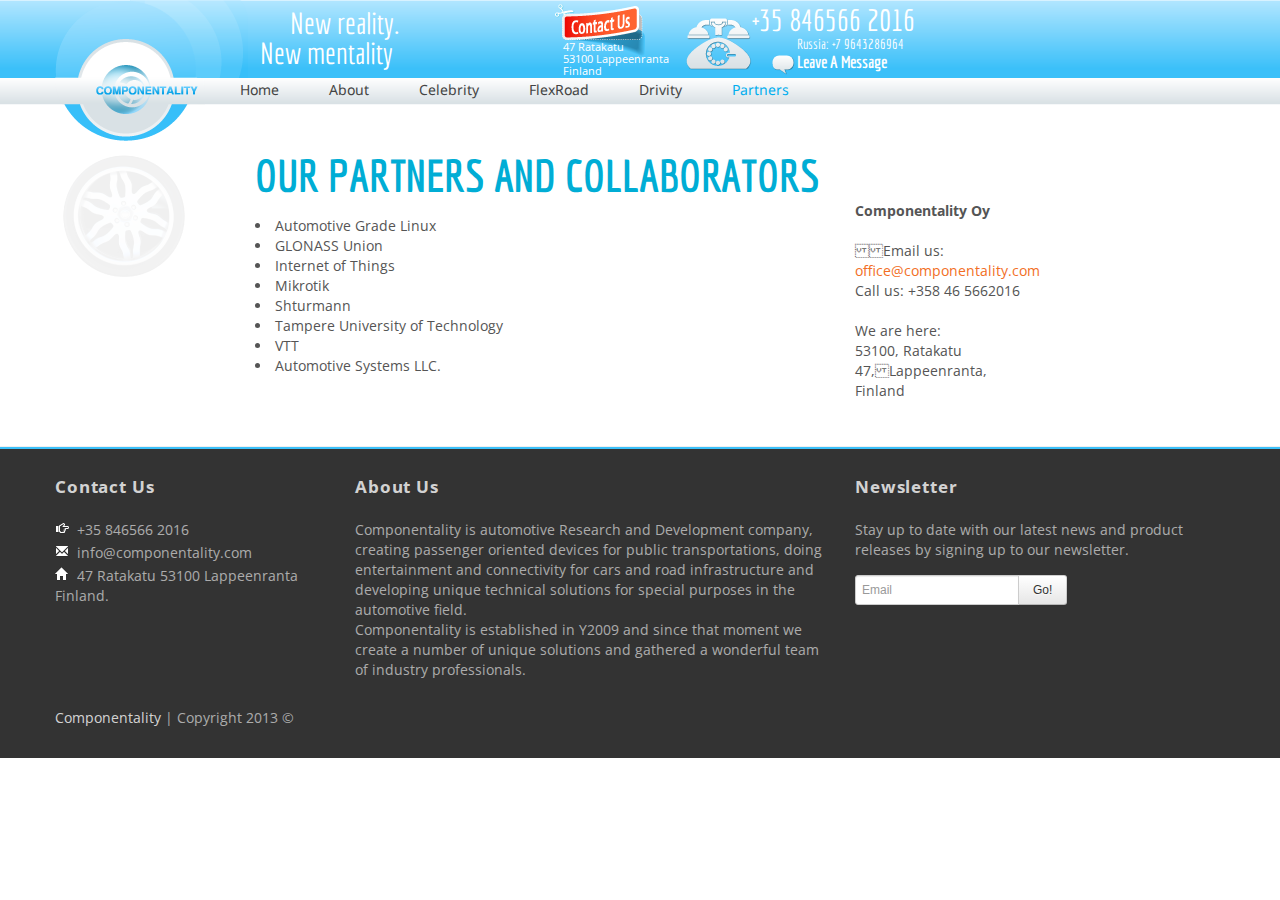
<file: partners/index.html>
<!DOCTYPE html>
<!--[if lt IE 7 ]>
<html class="ie ie6" lang="en"> <![endif]-->
<!--[if IE 7 ]>
<html class="ie ie7" lang="en"> <![endif]-->
<!--[if IE 8 ]>
<html class="ie ie8" lang="en"> <![endif]-->
<!--[if (gte IE 9)|!(IE)]><!-->
<html lang="en"> <!--<![endif]-->

<head>
    <meta http-equiv="Content-Type" content="text/html; charset=utf-8"/>
    <meta name="viewport" content="width=100%; initial-scale=1; maximum-scale=1; minimum-scale=1; user-scalable=no;"/>
    <link rel="icon" href="images/favicon.png" type="image/png">
    <link rel="shortcut icon" href="images/favicon.png" type="image/png"/>
    <title>Componentality Home Page</title>
    <link href="../css/bootstrap.css" type="text/css" rel="stylesheet"/>
    <link href="../css/style.css" type="text/css" rel="stylesheet"/>
    <link href="../css/prettyPhoto.css" type="text/css" rel="stylesheet"/>
    <link rel="stylesheet" type="text/css" href="../css/style_common.css"/>
    <link rel="stylesheet" type="text/css" href="../css/style5.css"/>
    <script type="text/javascript" src="../js/jquery.min.js"></script>
    <script type="text/javascript" src="../js/bootstrap.min.js"></script>
    <script type="text/javascript" src="../js/jquery.easing.1.3.js"></script>
    <script type="text/javascript" src="../js/jquery.quicksand.js"></script>
    <script type="text/javascript" src="../js/superfish.js"></script>
    <script type="text/javascript" src="../js/hoverIntent.js"></script>
    <script type="text/javascript" src="../js/jquery.hoverdir.js"></script>
    <script type="text/javascript" src="../js/jquery.flexslider.js"></script>
    <script type="text/javascript" src="../js/jflickrfeed.min.js"></script>
    <script type="text/javascript" src="../js/jquery.prettyPhoto.js"></script>
    <script type="text/javascript" src="../js/jquery.elastislide.js"></script>
    <script type="text/javascript" src="../js/jquery.tweet.js"></script>
    <script type="text/javascript" src="../js/smoothscroll.js"></script>
    <script type="text/javascript" src="../js/jquery.ui.totop.js"></script>
    <script type="text/javascript" src="../js/main.js"></script>
    <script type="text/javascript" src="../js/ajax-mail.js"></script>
    <script type="text/javascript" src="../js/accordion.settings.js"></script>
    <script type="text/javascript" src="../js/jquery.cslider.js"></script>
    <script type="text/javascript" src="../js/modernizr.custom.js"></script>


    <!--Le Google Fonts-->
    <link href='http://fonts.googleapis.com/css?family=Economica:700,400italic|Open+Sans:400,700,300' rel='stylesheet'
          type='text/css'>

</head>

<body>

<header id="header">
    <div id="top-header">
        <div class="container">
            <div class="row">
                <div class="span5 logo">
                    <div class="float-left">
                        <a href="../index.html"><img src="/images/logo-componentality.png" alt="logo"/></a>
                        <span class="part-logo hidden-phone"></span>
                    </div>
                    <div class="float-left slogan hidden-phone hidden-tablet">
                        <h2 class="indent">New reality.</h2>

                        <h2>New mentality</h2>
                    </div>
                    <div class="cl"></div>
                </div>
                <div class="span5">
                    <div class="float-left hidden-phone">
                        <div class="block-contact-us"></div>
                        <div class="block-address">
                            <div class="contact-us-address contact-us-address-1">47 Ratakatu</div>
                            <div class="contact-us-address contact-us-address-2">53100 Lappeenranta</div>
                            <div class="contact-us-address contact-us-address-3">Finland</div>
                        </div>
                    </div>
                    <div class="float-left hidden-phone hidden-tablet">
                        <div class="block-phone-image"></div>
                    </div>
                    <div class="float-left hidden-phone font-specific">
                        <div class="block-phone-number"> +35 846566 2016</div>
                        <div class="block-additional-contacts">Russia: +7 9643286964</div>
                        <div class="block-leave-message"><a href="#">Leave A Message</a></div>
                        <div class="block-message-cloud"></div>
                    </div>
                    <div class="cl"></div>
                </div>
            </div>
        </div>
    </div>
    <div id="bottom-header">
        <div class="container">
            <div class="row">
                <div class="offset1">
                    <nav id="menu" class="pull-left">
                        <ul class="hidden-phone">
                            <li><a href="/">Home</a></li>
                            <li><a href="/about/">About</a></li>
                            <li><a href="/celebrity/">Celebrity</a></li>
                            <li><a href="/flexroad/">FlexRoad</a></li>
                            <li><a href="/drivity/">Drivity</a></li>
                            <li><a href="/partners/" class="current">Partners</a></li>
                        </ul>
                    </nav>
                </div>
            </div>
        </div>
    </div>
</header>

<section id="container">
    <div class="container">
        <div id="shadow-wheel"></div>
        <!--
        <section id="welcome">
            <h1>END USER PRODUCTS</h1>
        </section>
        -->
        <div class="row">

            <div class="span6 offset2 promo-header">
                <div class="">

                    <h2>Our partners and collaborators
                    </h2>
                </div>
                <article class="promo">
                    <ul>
                        <li>Automotive Grade Linux</li>
                        <li>GLONASS Union</li>
                        <li>Internet of Things</li>
                        <li>Mikrotik</li>
                        <li>Shturmann</li>
                        <li>Tampere University of Technology</li>
                        <li>VTT</li>
                        <li>Automotive Systems LLC.</li>
                    </ul>
                </article>
            </div>
            <div class="span2  promo-header"><br/><br/><br/>

                <p>
                    <b>Componentality Oy</b><br/><br/>
                    Email us: <a href="mailto:office@componentality.com">office@componentality.com</a><br/>
                    Call us: +358 46 5662016<br/><br/>

                    We are here:<br/>

                    53100, Ratakatu 47,Lappeenranta, Finland
                </p>

            </div>

        </div>

    </div>
</section>

<!--footer-->


<!-- FOOTER -->
<footer id="footer">
    <div class="container">
        <div class="row">
            <div class="span3 col">
                <div class="block contact-block">
                    <h3>Contact Us</h3>
                    <address>
                        <p><abbr title="Phone"><i class="icon-hand-right"></i></abbr>+35 846566 2016</p>

                        <p><abbr title="Email"><i class="icon-envelope"></i></abbr>info@componentality.com</p>

                        <p><abbr title="Address"><i class="icon-home"></i></abbr>47 Ratakatu
                            53100 Lappeenranta
                            Finland.</p>
                    </address>
                </div>
            </div>
            <div class="span5 col">
                <div class="block">
                    <h3>About Us</h3>

                    <p>Componentality is automotive Research and Development company, creating passenger oriented
                        devices for public transportations, doing entertainment and connectivity
                        for cars and road infrastructure and developing unique technical solutions for special purposes
                        in the automotive field.<br/>

                        Componentality is established in Y2009 and since that moment we create a number of unique
                        solutions and gathered a wonderful team of industry professionals.
                    </p>
                </div>
            </div>
            <div class="span4 col">
                <div class="block newsletter">
                    <h3>Newsletter</h3>

                    <p>Stay up to date with our latest news and product releases by signing up to our newsletter.</p>

                    <form class="form-inline">
                        <div class="input-append">
                            <input class="input-medium" type="text" placeholder="Email"/>
                            <button class="btn" type="button">Go!</button>
                        </div>
                    </form>
                </div>
            </div>
        </div>
        <div class="row-fluid">
            <div class="subfooter">
                <div class="span6">
                    <p><a href="#">Componentality</a> | Copyright 2013 &copy;</p>
                </div>
            </div>
        </div>
    </div>
</footer>

</body>
</html>
</file>
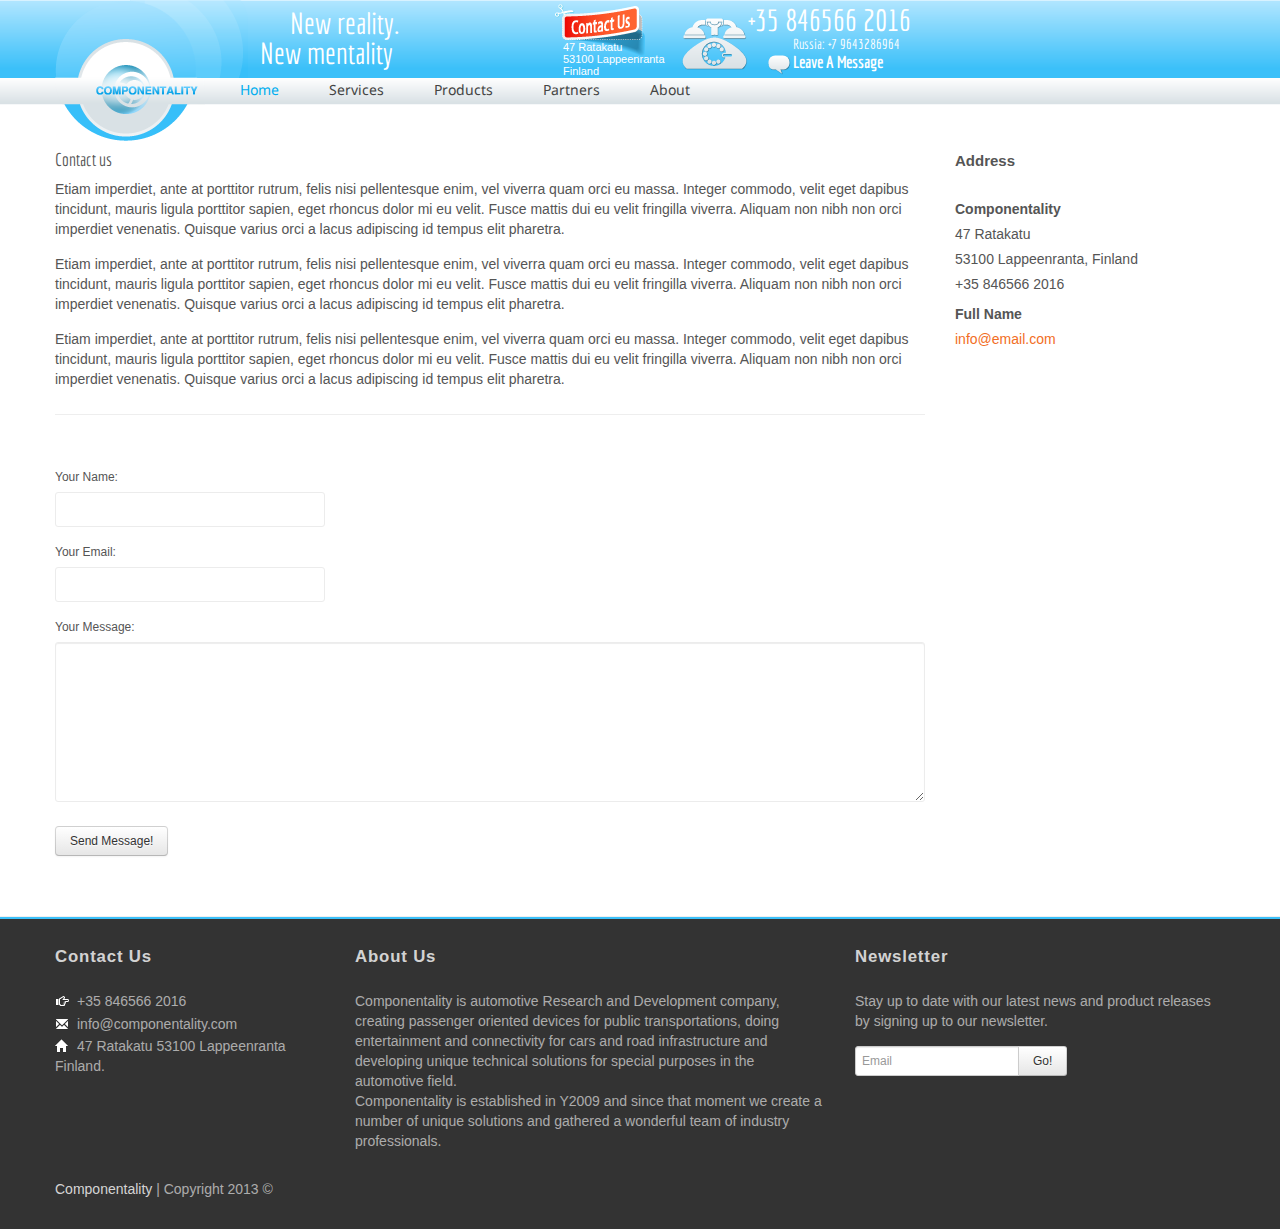
<file: contacts.html>
<!DOCTYPE html>
<!--[if lt IE 7 ]>
<html class="ie ie6" lang="en"> <![endif]-->
<!--[if IE 7 ]>
<html class="ie ie7" lang="en"> <![endif]-->
<!--[if IE 8 ]>
<html class="ie ie8" lang="en"> <![endif]-->
<!--[if (gte IE 9)|!(IE)]><!-->
<html lang="en"> <!--<![endif]-->

<head>
    <meta http-equiv="Content-Type" content="text/html; charset=utf-8"/>
    <meta name="viewport" content="width=100%; initial-scale=1; maximum-scale=1; minimum-scale=1; user-scalable=no;"/>
    <link rel="icon" href="images/favicon.png" type="image/png">
    <link rel="shortcut icon" href="images/favicon.png" type="image/png"/>
    <title>Componentality Home Page</title>
    <link href="css/bootstrap.css" type="text/css" rel="stylesheet"/>
    <link href="css/style.css" type="text/css" rel="stylesheet"/>
    <link href="css/prettyPhoto.css" type="text/css" rel="stylesheet"/>
    <link rel="stylesheet" type="text/css" href="css/style_common.css"/>
    <link rel="stylesheet" type="text/css" href="css/style5.css"/>
    <script type="text/javascript" src="js/jquery.min.js"></script>
    <script type="text/javascript" src="js/bootstrap.min.js"></script>
    <script type="text/javascript" src="js/jquery.easing.1.3.js"></script>
    <script type="text/javascript" src="js/jquery.quicksand.js"></script>
    <script type="text/javascript" src="js/superfish.js"></script>
    <script type="text/javascript" src="js/hoverIntent.js"></script>
    <script type="text/javascript" src="js/jquery.hoverdir.js"></script>
    <script type="text/javascript" src="js/jquery.flexslider.js"></script>
    <script type="text/javascript" src="js/jflickrfeed.min.js"></script>
    <script type="text/javascript" src="js/jquery.prettyPhoto.js"></script>
    <script type="text/javascript" src="js/jquery.elastislide.js"></script>
    <script type="text/javascript" src="js/jquery.tweet.js"></script>
    <script type="text/javascript" src="js/smoothscroll.js"></script>
    <script type="text/javascript" src="js/jquery.ui.totop.js"></script>
    <script type="text/javascript" src="js/main.js"></script>
    <script type="text/javascript" src="js/ajax-mail.js"></script>
    <script type="text/javascript" src="js/accordion.settings.js"></script>
    <script type="text/javascript" src="js/jquery.cslider.js"></script>
    <script type="text/javascript" src="js/modernizr.custom.js"></script>


    <!--Le Google Fonts-->
    <link href='http://fonts.googleapis.com/css?family=Economica:700,400italic' rel='stylesheet' type='text/css'>

</head>

<body>

<header id="header">
    <div id="top-header">
        <div class="container">
            <div class="row">
                <div class="span5 logo">
                    <div class="float-left">
                        <a href="index.html"><img src="/images/logo-componentality.png" alt="logo"/></a>
                        <span class="part-logo hidden-phone"></span>
                    </div>
                    <div class="float-left slogan hidden-phone hidden-tablet">
                        <h2 class="indent">New reality.</h2>

                        <h2>New mentality</h2>
                    </div>
                    <div class="cl"></div>
                </div>
                <div class="span5">
                    <div class="float-left hidden-phone">
                        <div class="block-contact-us"></div>
                        <div class="block-address">
                            <div class="contact-us-address contact-us-address-1">47 Ratakatu</div>
                            <div class="contact-us-address contact-us-address-2">53100 Lappeenranta</div>
                            <div class="contact-us-address contact-us-address-3">Finland</div>
                        </div>
                    </div>
                    <div class="float-left hidden-phone hidden-tablet">
                        <div class="block-phone-image"></div>
                    </div>
                    <div class="float-left hidden-phone font-specific">
                        <div class="block-phone-number"> +35 846566 2016</div>
                        <div class="block-additional-contacts">Russia: +7 9643286964</div>
                        <div class="block-leave-message"><a href="#">Leave A Message</a></div>
                        <div class="block-message-cloud"></div>
                    </div>
                    <div class="cl"></div>
                </div>
            </div>
        </div>
    </div>
    <div id="bottom-header">
        <div class="container">
            <div class="row">
                <div class="offset1">
                    <nav id="menu" class="pull-left">
                        <ul class="hidden-phone">
                            <li><a href="#" class="current">Home</a></li>
                            <li><a href="#">Services</a></li>
                            <li><a href="#">Products</a></li>
                            <li><a href="#">Partners</a></li>
                            <li><a href="#">About</a></li>
                        </ul>
                    </nav>
                </div>
            </div>
        </div>
    </div>
</header>


<section id="container">
    <div class="container">
        <div class="row">
            <section class="alignrleft span9" id="page-sidebar">
                <article>
                    <h3>Contact us</h3>

                    <p>
                        Etiam imperdiet, ante at porttitor rutrum, felis nisi pellentesque enim, vel viverra quam orci
                        eu massa.
                        Integer commodo, velit eget dapibus tincidunt, mauris ligula porttitor sapien, eget rhoncus
                        dolor mi eu velit.
                        Fusce mattis dui eu velit fringilla viverra. Aliquam non nibh non orci imperdiet venenatis.
                        Quisque varius orci a lacus adipiscing id tempus elit pharetra.
                    </p>

                    <p>
                        Etiam imperdiet, ante at porttitor rutrum, felis nisi pellentesque enim, vel viverra quam orci
                        eu massa.
                        Integer commodo, velit eget dapibus tincidunt, mauris ligula porttitor sapien, eget rhoncus
                        dolor mi eu velit.
                        Fusce mattis dui eu velit fringilla viverra. Aliquam non nibh non orci imperdiet venenatis.
                        Quisque varius orci a lacus adipiscing id tempus elit pharetra.
                    </p>

                    <p>
                        Etiam imperdiet, ante at porttitor rutrum, felis nisi pellentesque enim, vel viverra quam orci
                        eu massa.
                        Integer commodo, velit eget dapibus tincidunt, mauris ligula porttitor sapien, eget rhoncus
                        dolor mi eu velit.
                        Fusce mattis dui eu velit fringilla viverra. Aliquam non nibh non orci imperdiet venenatis.
                        Quisque varius orci a lacus adipiscing id tempus elit pharetra.
                    </p>
                </article>

                <hr>

                <form id="af-form" class="af-form" action="contact.html" method="post" name="contact">
                    <div class="af-outer af-required">
                        <div class="af-inner">
                            <label id="name_label" for="name">Your Name:</label>
                            <input type="text" class="text-input input-xlarge" value="" size="30" id="name" name="name"
                                   style="background-color: rgb(255, 255, 255);">
                            <label id="name_error" for="name" class="error" style="display: none;">Name is
                                required.</label>
                        </div>
                    </div>
                    <div class="af-outer af-required">
                        <div class="af-inner">
                            <label id="email_label" for="email">Your Email:</label>
                            <input type="text" class="text-input input-xlarge" value="" size="30" id="email"
                                   name="email" style="background-color: rgb(255, 255, 255);">
                            <label id="email_error" for="email" class="error" style="display: none;">Email is
                                required.</label>
                        </div>
                    </div>
                    <div class="af-outer af-required">
                        <div class="af-inner">
                            <label id="message_label" for="input-message">Your Message:</label>
                            <textarea class="text-input" cols="30" id="input-message" name="message"
                                      style="background-color: rgb(255, 255, 255);"></textarea>
                            <label id="message_error" for="input-message" class="error" style="display: none;">Message
                                is required.</label>
                        </div>
                    </div>
                    <div class="af-outer af-required">
                        <div class="af-inner">
                            <input type="submit" value="Send Message!" id="submit_btn" class="form-button btn"
                                   name="submit">
                        </div>
                    </div>
                </form>
            </section>
            <!--sidebar-->
            <aside class="alignright span3" id="sidebar">
                <section>
                    <div class="title-divider">
                        <div class="divider-arrow"></div>
                        <h4>Address</h4>
                    </div>
                    <address>
                        <strong>Componentality</strong><br>
                        47 Ratakatu<br>
                        53100 Lappeenranta, Finland<br>
                        <abbr title="Phone"></abbr> +35 846566 2016
                    </address>
                    <address>
                        <strong>Full Name</strong><br>
                        <a href="mailto:#">info@email.com</a>
                    </address>
                </section>

            </aside>
        </div>
    </div>
</section>


<!--footer-->


<!-- FOOTER -->
<footer id="footer">
    <div class="container">
        <div class="row">
            <div class="span3 col">
                <div class="block contact-block">
                    <h3>Contact Us</h3>
                    <address>
                        <p><abbr title="Phone"><i class="icon-hand-right"></i></abbr>+35 846566 2016</p>

                        <p><abbr title="Email"><i class="icon-envelope"></i></abbr>info@componentality.com</p>

                        <p><abbr title="Address"><i class="icon-home"></i></abbr>47 Ratakatu
                            53100 Lappeenranta
                            Finland.</p>
                    </address>
                </div>
            </div>
            <div class="span5 col">
                <div class="block">
                    <h3>About Us</h3>

                    <p>Componentality is automotive Research and Development company, creating passenger oriented
                        devices for public transportations, doing entertainment and connectivity
                        for cars and road infrastructure and developing unique technical solutions for special purposes
                        in the automotive field.<br/>

                        Componentality is established in Y2009 and since that moment we create a number of unique
                        solutions and gathered a wonderful team of industry professionals.
                    </p>
                </div>
            </div>
            <div class="span4 col">
                <div class="block newsletter">
                    <h3>Newsletter</h3>

                    <p>Stay up to date with our latest news and product releases by signing up to our newsletter.</p>
                    <form class="form-inline">
                        <div class="input-append">
                            <input class="input-medium" type="text" placeholder="Email"/>
                            <button class="btn" type="button">Go!</button>
                        </div>
                    </form>
                </div>
            </div>
        </div>
        <div class="row-fluid">
            <div class="subfooter">
                <div class="span6">
                    <p><a href="#">Componentality</a> | Copyright 2013 &copy;</p>
                </div>
            </div>
        </div>
    </div>
</footer>

</body>
</html>
</file>
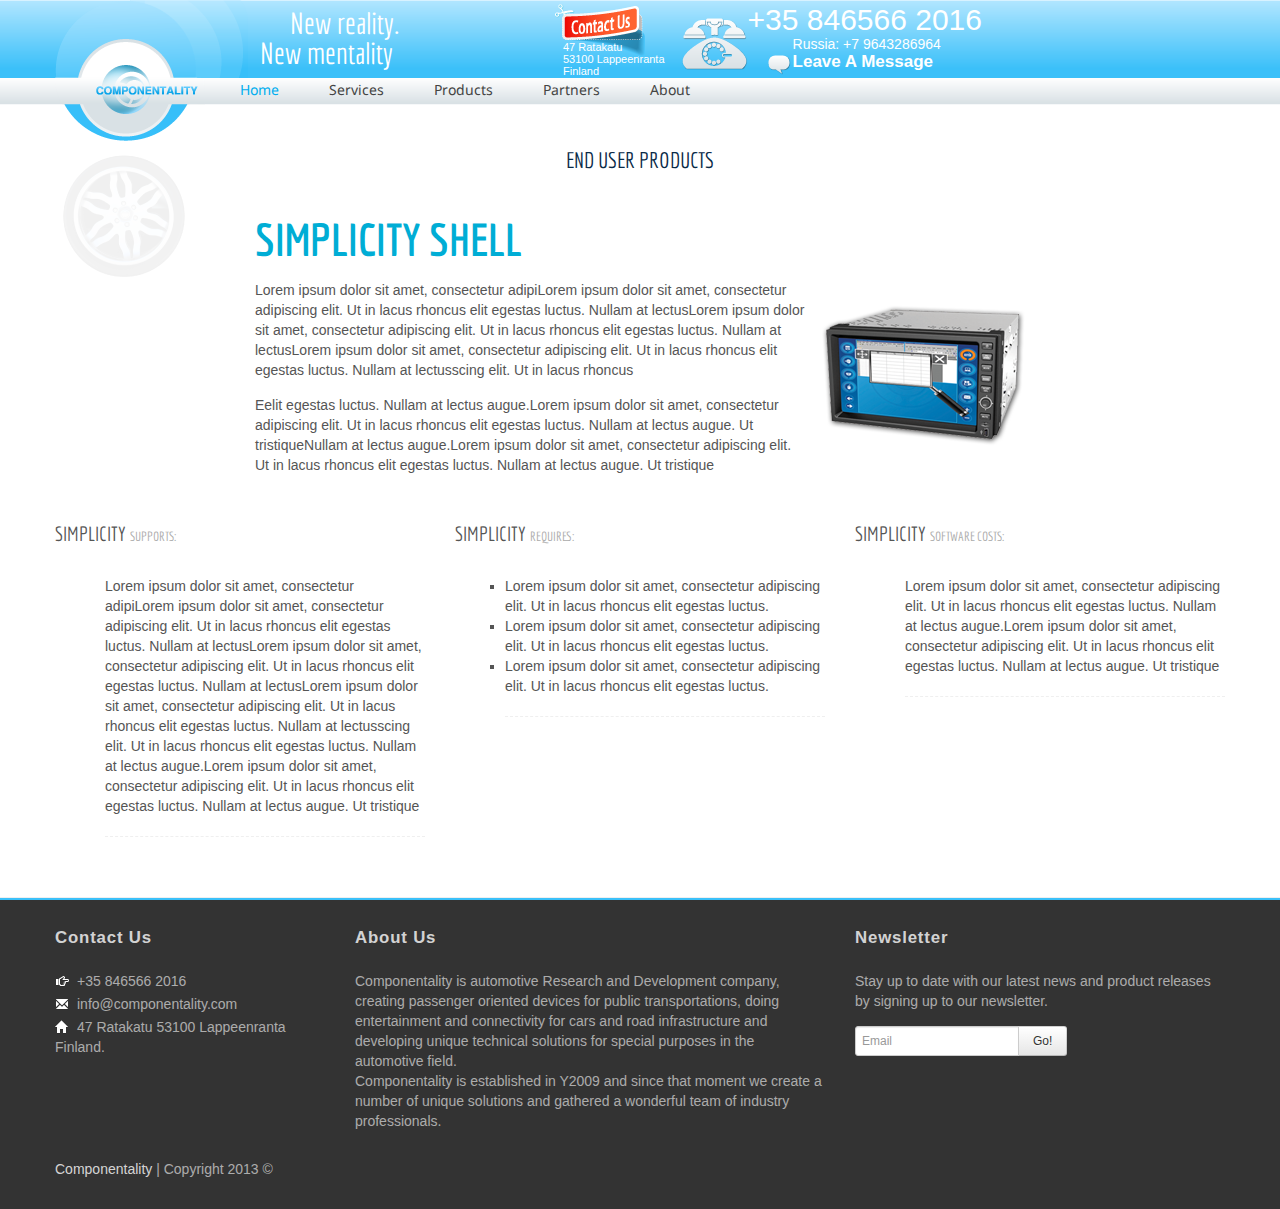
<file: index-secondary.html>
<!DOCTYPE html>
<!--[if lt IE 7 ]>
<html class="ie ie6" lang="en"> <![endif]-->
<!--[if IE 7 ]>
<html class="ie ie7" lang="en"> <![endif]-->
<!--[if IE 8 ]>
<html class="ie ie8" lang="en"> <![endif]-->
<!--[if (gte IE 9)|!(IE)]><!-->
<html lang="en"> <!--<![endif]-->

<head>
    <meta http-equiv="Content-Type" content="text/html; charset=utf-8"/>
    <meta name="viewport" content="width=100%; initial-scale=1; maximum-scale=1; minimum-scale=1; user-scalable=no;"/>
    <link rel="icon" href="images/favicon.png" type="image/png">
    <link rel="shortcut icon" href="images/favicon.png" type="image/png"/>
    <title>Componentality Home Page</title>
    <link href="css/bootstrap.css" type="text/css" rel="stylesheet"/>
    <link href="css/style.css" type="text/css" rel="stylesheet"/>
    <link href="css/prettyPhoto.css" type="text/css" rel="stylesheet"/>
    <link rel="stylesheet" type="text/css" href="css/style_common.css"/>
    <link rel="stylesheet" type="text/css" href="css/style5.css"/>
    <script type="text/javascript" src="js/jquery.min.js"></script>
    <script type="text/javascript" src="js/bootstrap.min.js"></script>
    <script type="text/javascript" src="js/jquery.easing.1.3.js"></script>
    <script type="text/javascript" src="js/jquery.quicksand.js"></script>
    <script type="text/javascript" src="js/superfish.js"></script>
    <script type="text/javascript" src="js/hoverIntent.js"></script>
    <script type="text/javascript" src="js/jquery.hoverdir.js"></script>
    <script type="text/javascript" src="js/jquery.flexslider.js"></script>
    <script type="text/javascript" src="js/jflickrfeed.min.js"></script>
    <script type="text/javascript" src="js/jquery.prettyPhoto.js"></script>
    <script type="text/javascript" src="js/jquery.elastislide.js"></script>
    <script type="text/javascript" src="js/jquery.tweet.js"></script>
    <script type="text/javascript" src="js/smoothscroll.js"></script>
    <script type="text/javascript" src="js/jquery.ui.totop.js"></script>
    <script type="text/javascript" src="js/main.js"></script>
    <script type="text/javascript" src="js/ajax-mail.js"></script>
    <script type="text/javascript" src="js/accordion.settings.js"></script>
    <script type="text/javascript" src="js/jquery.cslider.js"></script>
    <script type="text/javascript" src="js/modernizr.custom.js"></script>


    <!--Le Google Fonts-->
    <link href='http://fonts.googleapis.com/css?family=Economica:700,400italic' rel='stylesheet' type='text/css'>

</head>

<body>

<header id="header">
    <div id="top-header">
        <div class="container">
            <div class="row">
                <div class="span5 logo">
                    <div class="float-left">
                        <a href="#"><img src="/images/logo-componentality.png" alt="logo"/></a>
                        <span class="part-logo hidden-phone"></span>
                    </div>
                    <div class="float-left slogan hidden-phone hidden-tablet">
                        <h2 class="indent">New reality.</h2>

                        <h2>New mentality</h2>
                    </div>
                    <div class="cl"></div>
                </div>
                <div class="span5">
                    <div class="float-left hidden-phone">
                        <div class="block-contact-us"></div>
                        <div class="block-address">
                            <div class="contact-us-address contact-us-address-1">47 Ratakatu</div>
                            <div class="contact-us-address contact-us-address-2">53100 Lappeenranta</div>
                            <div class="contact-us-address contact-us-address-3">Finland</div>
                        </div>
                    </div>
                    <div class="float-left hidden-phone hidden-tablet">
                        <div class="block-phone-image"></div>
                    </div>
                    <div class="float-left hidden-phone">
                        <div class="block-phone-number"> +35 846566 2016</div>
                        <div class="block-additional-contacts">Russia: +7 9643286964</div>
                        <div class="block-leave-message"><a href="#">Leave A Message</a></div>
                        <div class="block-message-cloud"></div>
                    </div>
                    <div class="cl"></div>
                </div>
            </div>
        </div>
    </div>
    <div id="bottom-header">
        <div class="container">
            <div class="row">
                <div class="offset1">
                    <nav id="menu" class="pull-left">
                        <ul class="hidden-phone">
                            <li><a href="#" class="current">Home</a></li>
                            <li><a href="#">Services</a></li>
                            <li><a href="#">Products</a></li>
                            <li><a href="#">Partners</a></li>
                            <li><a href="#">About</a></li>
                        </ul>
                    </nav>
                </div>
            </div>
        </div>
    </div>
</header>

<section id="container">
    <div class="container">
        <div id="shadow-wheel"></div>
        <section id="welcome">
            <h1>END USER PRODUCTS</h1>
        </section>

        <div class="row">

            <div class="span8 offset2 promo-header">
                <div class="">

                    <h2>Simplicity Shell</h2>
                </div>
                <article class="promo">

                    <p><img src="/images/d-3.png" class="image-right" alt=""/>Lorem ipsum dolor sit amet, consectetur
                        adipiLorem ipsum dolor sit amet, consectetur adipiscing elit. Ut in lacus rhoncus elit egestas
                        luctus. Nullam at lectusLorem ipsum dolor sit amet, consectetur adipiscing elit. Ut in lacus
                        rhoncus elit egestas luctus. Nullam at lectusLorem ipsum dolor sit amet, consectetur adipiscing
                        elit. Ut in lacus rhoncus elit egestas luctus. Nullam at lectusscing elit. Ut in lacus rhoncus
                    </p>

                    <p>Eelit egestas luctus. Nullam at lectus augue.Lorem ipsum dolor sit amet, consectetur adipiscing
                        elit. Ut in lacus rhoncus elit egestas luctus. Nullam at lectus augue. Ut tristiqueNullam at
                        lectus augue.Lorem ipsum dolor sit amet, consectetur adipiscing elit. Ut in lacus rhoncus elit
                        egestas luctus. Nullam at lectus augue. Ut tristique </p>
                </article>
            </div>


        </div>
        <div class="row">
            <!--our news-->
            <div class="span4 our-news">
                <div class="title-divider">
                    <div class="divider-arrow"></div>
                    <h3>Simplicity <span>supports:</span></h3>
                </div>
                <article class="divider-blok">

                    <p>Lorem ipsum dolor sit amet, consectetur adipiLorem ipsum dolor sit amet, consectetur adipiscing
                        elit. Ut in lacus rhoncus elit egestas luctus. Nullam at lectusLorem ipsum dolor sit amet,
                        consectetur adipiscing elit. Ut in lacus rhoncus elit egestas luctus. Nullam at lectusLorem
                        ipsum dolor sit amet, consectetur adipiscing elit. Ut in lacus rhoncus elit egestas luctus.
                        Nullam at lectusscing elit. Ut in lacus rhoncus elit egestas luctus. Nullam at lectus
                        augue.Lorem ipsum dolor sit amet, consectetur adipiscing elit. Ut in lacus rhoncus elit egestas
                        luctus. Nullam at lectus augue. Ut tristique </p>
                </article>
            </div>


            <div class="span4">
                <div class="title-divider">
                    <div class="divider-arrow"></div>
                    <h3>Simplicity <span>requires:</span></h3>
                </div>
                <article class="divider-blok">
                    <ul>
                        <li>Lorem ipsum dolor sit amet, consectetur adipiscing elit. Ut in lacus rhoncus elit egestas
                            luctus.
                        </li>
                        <li>Lorem ipsum dolor sit amet, consectetur adipiscing elit. Ut in lacus rhoncus elit egestas
                            luctus.
                        </li>
                        <li>Lorem ipsum dolor sit amet, consectetur adipiscing elit. Ut in lacus rhoncus elit egestas
                            luctus.
                        </li>
                    </ul>
                </article>
            </div>

            <div class="span4">
                <div class="title-divider">
                    <div class="divider-arrow"></div>
                    <h3>Simplicity <span>software costs:</span></h3>
                </div>
                <article class="divider-blok">

                    <p>Lorem ipsum dolor sit amet, consectetur adipiscing elit. Ut in lacus rhoncus elit egestas luctus.
                        Nullam at lectus augue.Lorem ipsum dolor sit amet, consectetur adipiscing elit. Ut in lacus
                        rhoncus elit egestas luctus. Nullam at lectus augue. Ut tristique </p>
                </article>
            </div>

        </div>
    </div>
</section>

<!--footer-->


<!-- FOOTER -->
<footer id="footer">
    <div class="container">
        <div class="row">
            <div class="span3 col">
                <div class="block contact-block">
                    <h3>Contact Us</h3>
                    <address>
                        <p><abbr title="Phone"><i class="icon-hand-right"></i></abbr>+35 846566 2016</p>

                        <p><abbr title="Email"><i class="icon-envelope"></i></abbr>info@componentality.com</p>

                        <p><abbr title="Address"><i class="icon-home"></i></abbr>47 Ratakatu
                            53100 Lappeenranta
                            Finland.</p>
                    </address>
                </div>
            </div>
            <div class="span5 col">
                <div class="block">
                    <h3>About Us</h3>

                    <p>Componentality is automotive Research and Development company, creating passenger oriented
                        devices for public transportations, doing entertainment and connectivity
                        for cars and road infrastructure and developing unique technical solutions for special purposes
                        in the automotive field.<br/>

                        Componentality is established in Y2009 and since that moment we create a number of unique
                        solutions and gathered a wonderful team of industry professionals.
                    </p>
                </div>
            </div>
            <div class="span4 col">
                <div class="block newsletter">
                    <h3>Newsletter</h3>

                    <p>Stay up to date with our latest news and product releases by signing up to our newsletter.</p>
                    <form class="form-inline">
                        <div class="input-append">
                            <input class="input-medium" type="text" placeholder="Email"/>
                            <button class="btn" type="button">Go!</button>
                        </div>
                    </form>
                </div>
            </div>
        </div>
        <div class="row-fluid">
            <div class="subfooter">
                <div class="span6">
                    <p><a href="#">Componentality</a> | Copyright 2013 &copy;</p>
                </div>
            </div>
        </div>
    </div>
</footer>

</body>
</html>
</file>
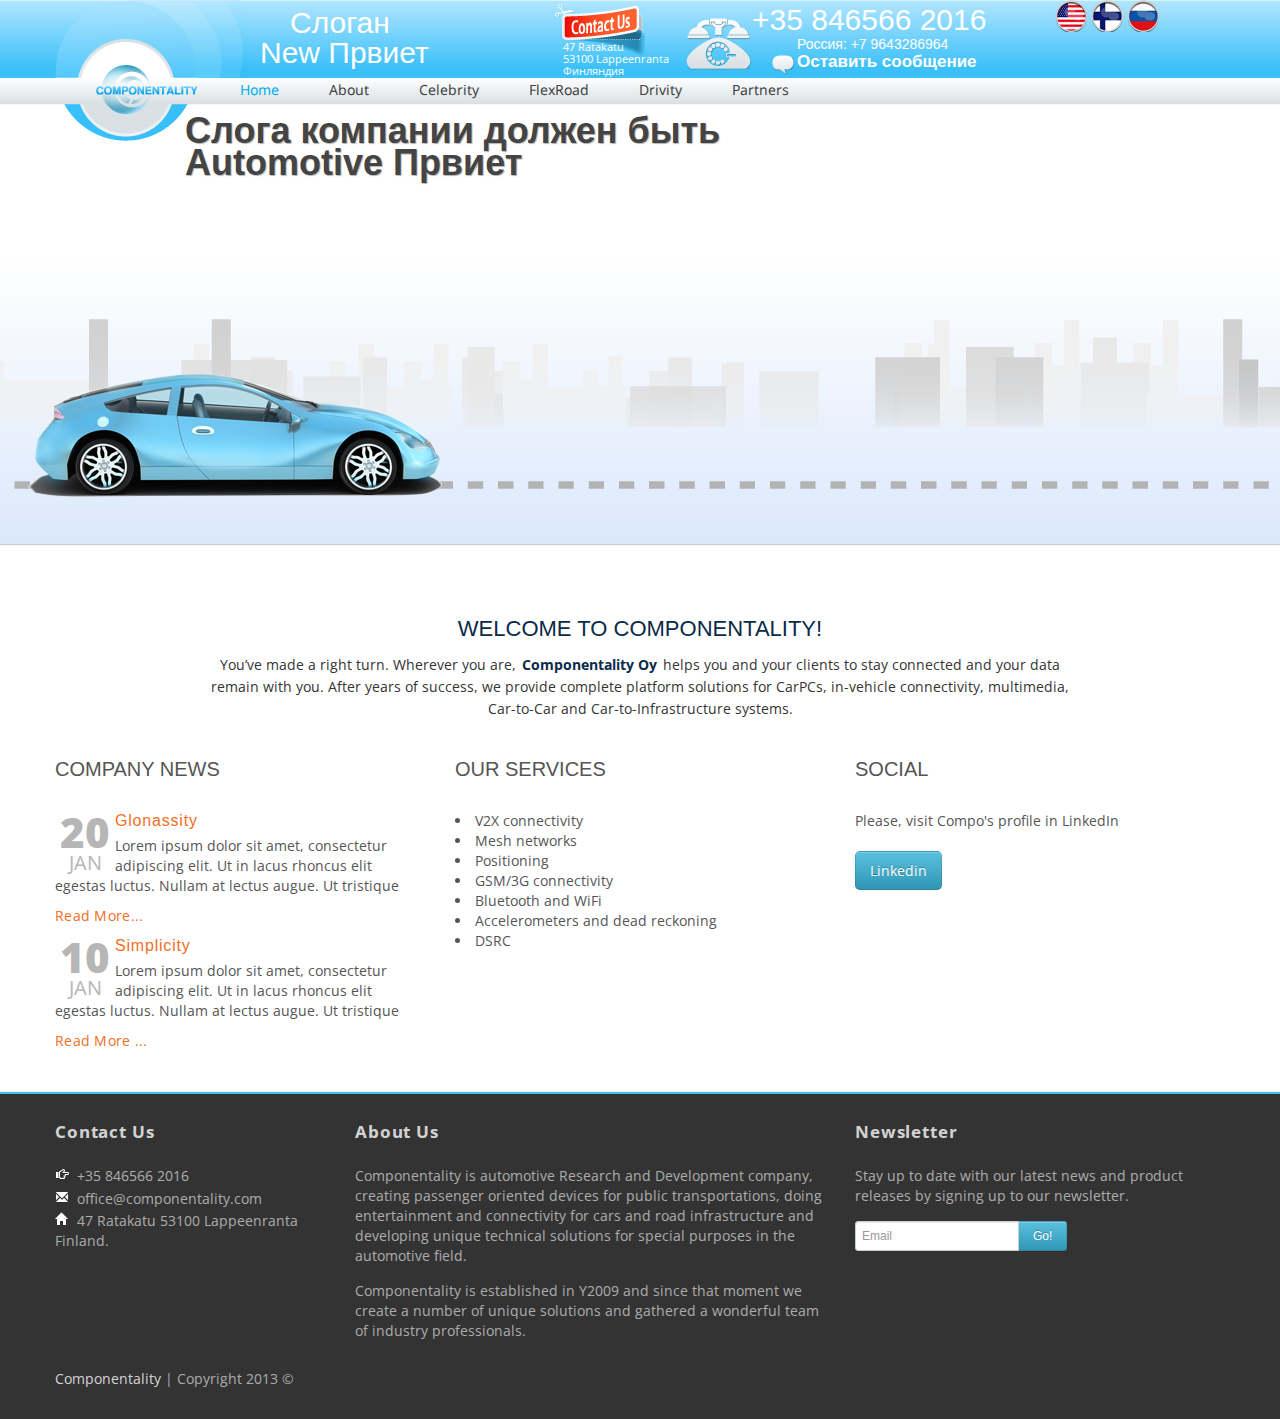
<file: ru-index.html>
<!DOCTYPE html>
<!--[if lt IE 7 ]>
<html class="ie ie6" lang="en"> <![endif]-->
<!--[if IE 7 ]>
<html class="ie ie7" lang="en"> <![endif]-->
<!--[if IE 8 ]>
<html class="ie ie8" lang="en"> <![endif]-->
<!--[if (gte IE 9)|!(IE)]><!-->
<html lang="en">
<!--<![endif]-->
<head>
    <meta http-equiv="Content-Type" content="text/html; charset=utf-8"/>
    <meta name="viewport" content="width=100%; initial-scale=1; maximum-scale=1; minimum-scale=1; user-scalable=no;"/>
    <link rel="icon" href="images/favicon.png" type="image/png">
    <link rel="shortcut icon" href="images/favicon.png" type="image/png"/>
    <title>Componentality Home Page</title>
    <link href="css/bootstrap.css" type="text/css" rel="stylesheet"/>
    <link href="css/style.css" type="text/css" rel="stylesheet"/>
    <link rel="stylesheet" type="text/css" href="css/style_common.css"/>
    <link rel="stylesheet" type="text/css" href="css/style5.css"/>
    <script type="text/javascript" src="js/jquery.min.js"></script>
    <script type="text/javascript" src="js/bootstrap.min.js"></script>
    <script type="text/javascript" src="js/jquery.easing.1.3.js"></script>
    <script type="text/javascript" src="js/jquery.quicksand.js"></script>
    <script type="text/javascript" src="js/superfish.js"></script>
    <script type="text/javascript" src="js/hoverIntent.js"></script>
    <script type="text/javascript" src="js/jquery.hoverdir.js"></script>
    <script type="text/javascript" src="js/jquery.flexslider.js"></script>
    <script type="text/javascript" src="js/jquery.elastislide.js"></script>
    <script type="text/javascript" src="js/jquery.tweet.js"></script>
    <script type="text/javascript" src="js/smoothscroll.js"></script>
    <script type="text/javascript" src="js/jquery.ui.totop.js"></script>
    <script type="text/javascript" src="js/main.js"></script>
    <script type="text/javascript" src="js/accordion.settings.js"></script>
    <script type="text/javascript" src="js/jquery.cslider.js?v=1"></script>
    <script type="text/javascript" src="js/modernizr.custom.js"></script>
    <!--Le Google Fonts
    <link href='http://fonts.googleapis.com/css?family=Economica:700,400italic|Open+Sans:400,700,300' rel='stylesheet'
          type='text/css'>Open+Sans:400,700,300&subset=latin,cyrillic|
    -->
    <!--  for RU language please use -->
    <link href='http://fonts.googleapis.com/css?family=PT+Sans+Narrow|Open+Sans:400,300,700&subset=latin,cyrillic'
                                                     rel='stylesheet' type='text/css'>

</head>
<body>
<header id="header">
    <div id="top-header">
        <div class="container">
            <div class="row">
                <div class="span5 logo">
                    <div class="float-left">
                        <a href="#"><img src="/images/logo-componentality.png" alt="logo"/></a>
                        <span class="part-logo hidden-phone"></span>
                    </div>
                    <div class="float-left slogan hidden-phone hidden-tablet">
                        <h2 class="indent">Слоган</h2>

                        <h2>New Првиет</h2>
                    </div>
                    <div class="cl">
                    </div>
                </div>
                <div class="span5">
                    <div class="float-left hidden-phone">
                        <div class="block-contact-us">
                        </div>
                        <div class="block-address">
                            <div class="contact-us-address contact-us-address-1">
                                47 Ratakatu
                            </div>
                            <div class="contact-us-address contact-us-address-2">
                                53100 Lappeenranta
                            </div>
                            <div class="contact-us-address contact-us-address-3">
                                Финляндия
                            </div>
                        </div>
                    </div>
                    <div class="float-left hidden-phone hidden-tablet">
                        <div class="block-phone-image">
                        </div>
                    </div>
                    <div class="float-left hidden-phone font-specific">
                        <div class="block-phone-number">
                            +35 846566 2016
                        </div>
                        <div class="block-additional-contacts">
                            Россия: +7 9643286964
                        </div>
                        <div class="block-leave-message">
                            <a href="contacts.html">Оставить сообщение</a>
                        </div>
                        <div class="block-message-cloud">
                        </div>
                    </div>
                    <div class="cl">
                    </div>
                </div>
                <div class="span2">
                    <div class="block-languages">
                        <!-- small icons, taken from: http://www.vectorfantasy.com/freebies/free-country-flag-round-icons/
                        <a href="#" title="English"><img src="images/flags/usa-16.png" alt="English" /></a>
                        <a href="#" title="Finland"><img src="images/flags/finland-16.png" alt="Finland" /></a>
                        <a href="/ru/" title="Russia"><img src="images/flags/russian-16.png" alt="Russia" /></a>
                        -->
                        <a href="#" title="English"><img src="images/flags/united-states.png" alt="English"/></a>
                        <a href="#" title="Finland"><img src="images/flags/finland.png" alt="Finland"/></a>
                        <a href="#" title="Russia"><img src="images/flags/russian.png" alt="Russia"/></a>
                    </div>
                </div>

            </div>
        </div>
    </div>
    <div id="bottom-header">
        <div class="container">
            <div class="row">
                <div class="offset1">
                    <nav id="menu" class="pull-left">
                        <ul class="hidden-phone">
                            <li><a href="index.html" class="current">Home</a></li>
                            <li><a href="/about/">About</a></li>
                            <li><a href="/celebrity/">Celebrity</a></li>
                            <li><a href="/flexroad/">FlexRoad</a></li>
                            <li><a href="/drivity/">Drivity</a></li>
                            <li><a href="/partners/">Partners</a></li>
                        </ul>
                    </nav>
                </div>
            </div>
        </div>
    </div>
</header>
<section>
    <div class="container">
        <div class="row">
            <div class="componentality-slogan">
                <h1>Слога компании должен быть<br/> Automotive Првиет</h1>
            </div>
        </div>
    </div>
    <div id="da-slider" class="da-slider">
        <div class="da-slide">
            <div class="da-img">
                <div class="da-blue-cloud">
                    <div class="da-blue-cloud-wrapper">
                        <div class="da-blue-cloud-wrapper-vertical">
                            <h4>We Првиет the World <br/>of embedded electronics</h4>
                        </div>
                    </div>
                    <div class="da-number">
                        <span>1</span>
                    </div>
                </div>
                <div class="da-text">
                    <div class="da-text-wrapper">
                        <span>You Првиет that automotive products are always expensive? Development cycle is long and customization is complex?</span>
                        <img src="/images/n-image-slider-1.png" width="130" alt="" class="image-left"/>
                        <span>We answer no!</span>
                        <span>Componentality Oy makes automotive products flexible, cheap and fast getting to the market...</span>
                        <a href="/about/">Read more</a>
                    </div>
                </div>
                <div class="cl">
                </div>
            </div>
        </div>
        <div class="da-slide">
            <div class="da-img">
                <div class="da-blue-cloud pull-left">
                    <div class="da-blue-cloud-wrapper">
                        <div class="da-blue-cloud-wrapper-vertical">
                            <h4>Celebrity Open Multimedia Gateway</h4>
                        </div>
                    </div>
                    <div class="da-number">
                        <span>2</span>
                    </div>
                </div>
                <div class="da-text pull-left">
                    <div class="da-text-wrapper">
                        <h5>тест тест</h5>
                        <span>Celebrity is an easily customizable head unit for preinstalled and aftermarket solutions</span>
                        <img src="/images/n-image-slider-2.png" width="150" alt="" class="image-left"/>
                        <span>Based on ARM CPU and Android 4.0 operating system, it can renovate obsolete head units or be installed to vehicles not having...</span>
                        <a href="/celebrity/">Read more</a>
                    </div>
                </div>
                <div class="cl">
                </div>
            </div>
        </div>
        <div class="da-slide">
            <div class="da-img">
                <div class="da-blue-cloud pull-left">
                    <div class="da-blue-cloud-wrapper">
                        <div class="da-blue-cloud-wrapper-vertical">
                            <h4>FlexRoad</h4>
                        </div>
                    </div>
                    <div class="da-number">
                        <span>3</span>
                    </div>
                </div>
                <div class="da-text pull-left">
                    <div class="da-text-wrapper">
                        <h5>Componentality makes V2X communications cheap</h5>
                        <span>Our FlexRoad™ devices are open source and freely available low cost modules <img
                                src="/images/n-image-slider-3.jpg" width="100" alt="" class="image-left"/> supporting IEEE 802.11p vehicle to vehicle and vehicle to infrastructure communication...</span>
                        <br/>
                        <a class="" href="/flexroad/">Read more</a>
                    </div>
                </div>
                <div class="cl">
                </div>
            </div>
        </div>
        <div class="da-slide">
            <div class="da-img">
                <div class="da-blue-cloud">
                    <div class="da-blue-cloud-wrapper">
                        <div class="da-blue-cloud-wrapper-vertical">
                            <h4>Drivity platform</h4>
                        </div>
                    </div>
                    <div class="da-number">
                        <span>4</span>
                    </div>
                </div>
                <div class="da-text">
                    <div class="da-text-wrapper">
                        <span>Drivity platform is an easily customizable basis for fleet management, vehicle tracking, stolen car recovery and other "true embedded" communication products. </span>
                        <img src="/images/n-image-slider-4.png" width="150" alt="" class="image-left"/>
                        <a href="/drivity/">Read more</a>
                    </div>
                </div>
                <div class="cl">
                </div>
            </div>
        </div>
        <nav class="da-arrows">
            <span class="da-arrows-prev"></span>
            <span class="da-arrows-next"></span>
        </nav>
        <div class="container">
            <div class="row">
                <div class="car">
                    <div id="left-wheel">
                    </div>
                    <div id="right-wheel">
                    </div>
                </div>
            </div>
        </div>
    </div>
</section>
<section id="container">
    <div class="container">
        <section id="welcome">
            <h1>Welcome to Componentality!</h1>

            <p>
                You’ve made a right turn. Wherever you are, <span class="color2">Componentality Oy</span> helps you and
                your clients to stay connected and your data remain with you. After years of success, we provide
                complete platform solutions for CarPCs, in-vehicle connectivity, multimedia, Car-to-Car and
                Car-to-Infrastructure systems.
            </p>
        </section>
        <div class="row">
            <!--our news-->
            <div class="span4 our-news">
                <div class="title-divider">
                    <div class="divider-arrow">
                    </div>
                    <h3>Company News</h3>
                </div>
                <article class="">
                    <div class="news-data">
                        <span>20</span>Jan
                    </div>
                    <h4 class="title"><a href="#">Glonassity</a></h4>

                    <p>
                        Lorem ipsum dolor sit amet, consectetur adipiscing elit. Ut in lacus rhoncus elit egestas
                        luctus. Nullam at lectus augue. Ut tristique
                    </p>
                    <a href="#" class="read-more">Read More...</a>
                </article>
                <article>
                    <div class="news-data">
                        <span>10</span>Jan
                    </div>
                    <h4 class="title"><a href="#">Simplicity</a></h4>

                    <p>
                        Lorem ipsum dolor sit amet, consectetur adipiscing elit. Ut in lacus rhoncus elit egestas
                        luctus. Nullam at lectus augue. Ut tristique
                    </p>
                    <a href="#" class="read-more">Read More ...</a>
                </article>
            </div>
            <!--accordion-->
            <div class="span4">
                <div class="title-divider">
                    <div class="divider-arrow">
                    </div>
                    <h3>Our Services</h3>
                </div>
                <ul>
                    <li>V2X connectivity</li>
                    <li>Mesh networks</li>
                    <li>Positioning</li>
                    <li>GSM/3G connectivity</li>
                    <li>Bluetooth and WiFi</li>
                    <li>Accelerometers and dead reckoning</li>
                    <li>DSRC</li>
                </ul>
            </div>
            <!--twitter-->
            <div class="span4">
                <div class="title-divider">
                    <div class="divider-arrow">
                    </div>
                    <h3>Social</h3>
                </div>
                <p>
                    Please, visit Compo's profile in LinkedIn<br/><br/>
                    <a href="http://www.linkedin.com/company/componentality-oy"
                       class="btn btn-large btn-info">Linkedin</a>
                </p>
            </div>
        </div>
    </div>
</section>
<!-- FOOTER -->
<footer id="footer">
    <div class="container">
        <div class="row">
            <div class="span3 col">
                <div class="block contact-block">
                    <h3><a href="contacts.html">Contact Us</a></h3>
                    <address>
                        <p>
                            <abbr title="Phone"><i class="icon-hand-right"></i></abbr>+35 846566 2016
                        </p>

                        <p>
                            <abbr title="Email"><i class="icon-envelope"></i></abbr>office@componentality.com
                        </p>

                        <p>
                            <abbr title="Address"><i class="icon-home"></i></abbr>47 Ratakatu 53100 Lappeenranta
                            Finland.
                        </p>
                    </address>
                </div>
            </div>
            <div class="span5 col">
                <div class="block">
                    <h3>About Us</h3>

                    <p>
                        Componentality is automotive Research and Development company, creating passenger oriented
                        devices for public transportations, doing entertainment and connectivity for cars and road
                        infrastructure and developing unique technical solutions for special purposes in the automotive
                        field.<br/>
                    </p>

                    <p>
                        Componentality is established in Y2009 and since that moment we create a number of unique
                        solutions and gathered a wonderful team of industry professionals.
                    </p>
                </div>
            </div>
            <div class="span4 col">
                <div class="block newsletter">
                    <h3>Newsletter</h3>

                    <p>
                        Stay up to date with our latest news and product releases by signing up to our newsletter.
                    </p>

                    <form class="form-inline">
                        <div class="input-append">
                            <input class="input-medium" type="text" placeholder="Email"/>
                            <button class="btn btn-info" type="button">Go!</button>
                        </div>
                    </form>
                </div>
            </div>
        </div>
        <div class="row-fluid">
            <div class="subfooter">
                <div class="span6">
                    <p>
                        <a href="#">Componentality</a> | Copyright 2013 &copy;
                    </p>
                </div>
            </div>
        </div>
    </div>
</footer>
<script type="text/javascript" src="http://jqueryrotate.googlecode.com/svn/trunk/jQueryRotate.js"></script>
<script type="text/javascript">
    $(function () {
        $('#da-slider').cslider({
            autoplay: true,
            current: 0,
            bgincrement: 5500
        });
    });
</script>
</body>
</html>
</file>
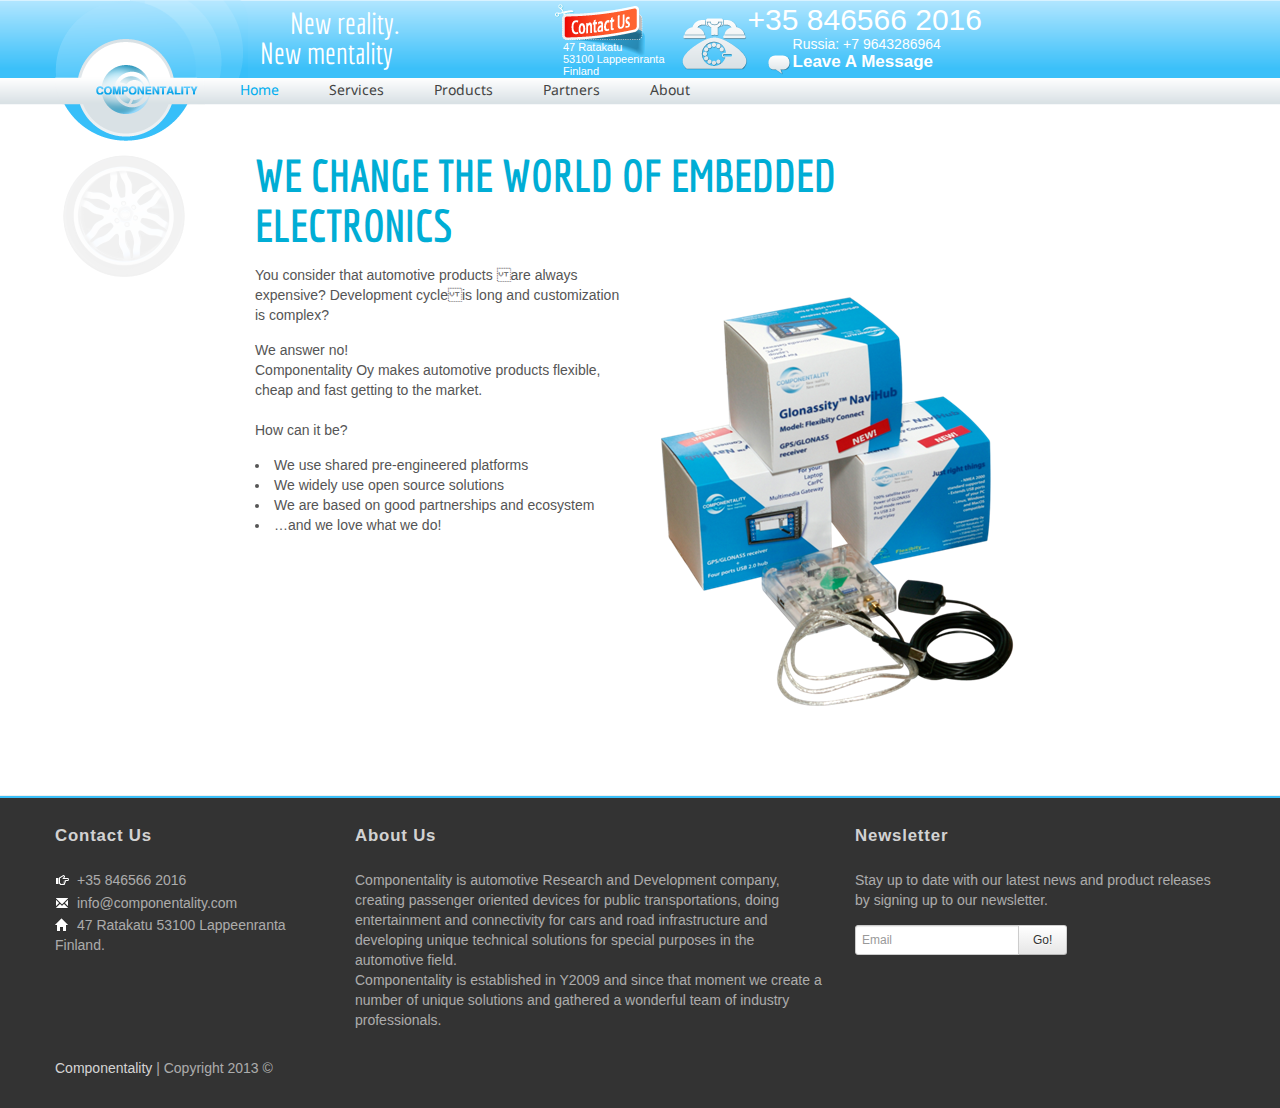
<file: slide-1.html>
<!DOCTYPE html>
<!--[if lt IE 7 ]>
<html class="ie ie6" lang="en"> <![endif]-->
<!--[if IE 7 ]>
<html class="ie ie7" lang="en"> <![endif]-->
<!--[if IE 8 ]>
<html class="ie ie8" lang="en"> <![endif]-->
<!--[if (gte IE 9)|!(IE)]><!-->
<html lang="en"> <!--<![endif]-->

<head>
    <meta http-equiv="Content-Type" content="text/html; charset=utf-8"/>
    <meta name="viewport" content="width=100%; initial-scale=1; maximum-scale=1; minimum-scale=1; user-scalable=no;"/>
    <link rel="icon" href="images/favicon.png" type="image/png">
    <link rel="shortcut icon" href="images/favicon.png" type="image/png"/>
    <title>Componentality Home Page</title>
    <link href="css/bootstrap.css" type="text/css" rel="stylesheet"/>
    <link href="css/style.css" type="text/css" rel="stylesheet"/>
    <link href="css/prettyPhoto.css" type="text/css" rel="stylesheet"/>
    <link rel="stylesheet" type="text/css" href="css/style_common.css"/>
    <link rel="stylesheet" type="text/css" href="css/style5.css"/>
    <script type="text/javascript" src="js/jquery.min.js"></script>
    <script type="text/javascript" src="js/bootstrap.min.js"></script>
    <script type="text/javascript" src="js/jquery.easing.1.3.js"></script>
    <script type="text/javascript" src="js/jquery.quicksand.js"></script>
    <script type="text/javascript" src="js/superfish.js"></script>
    <script type="text/javascript" src="js/hoverIntent.js"></script>
    <script type="text/javascript" src="js/jquery.hoverdir.js"></script>
    <script type="text/javascript" src="js/jquery.flexslider.js"></script>
    <script type="text/javascript" src="js/jflickrfeed.min.js"></script>
    <script type="text/javascript" src="js/jquery.prettyPhoto.js"></script>
    <script type="text/javascript" src="js/jquery.elastislide.js"></script>
    <script type="text/javascript" src="js/jquery.tweet.js"></script>
    <script type="text/javascript" src="js/smoothscroll.js"></script>
    <script type="text/javascript" src="js/jquery.ui.totop.js"></script>
    <script type="text/javascript" src="js/main.js"></script>
    <script type="text/javascript" src="js/ajax-mail.js"></script>
    <script type="text/javascript" src="js/accordion.settings.js"></script>
    <script type="text/javascript" src="js/jquery.cslider.js"></script>
    <script type="text/javascript" src="js/modernizr.custom.js"></script>


    <!--Le Google Fonts-->
    <link href='http://fonts.googleapis.com/css?family=Economica:700,400italic' rel='stylesheet' type='text/css'>

</head>

<body>

<header id="header">
    <div id="top-header">
        <div class="container">
            <div class="row">
                <div class="span5 logo">
                    <div class="float-left">
                        <a href="index.html"><img src="/images/logo-componentality.png" alt="logo"/></a>
                        <span class="part-logo hidden-phone"></span>
                    </div>
                    <div class="float-left slogan hidden-phone hidden-tablet">
                        <h2 class="indent">New reality.</h2>

                        <h2>New mentality</h2>
                    </div>
                    <div class="cl"></div>
                </div>
                <div class="span5">
                    <div class="float-left hidden-phone">
                        <div class="block-contact-us"></div>
                        <div class="block-address">
                            <div class="contact-us-address contact-us-address-1">47 Ratakatu</div>
                            <div class="contact-us-address contact-us-address-2">53100 Lappeenranta</div>
                            <div class="contact-us-address contact-us-address-3">Finland</div>
                        </div>
                    </div>
                    <div class="float-left hidden-phone hidden-tablet">
                        <div class="block-phone-image"></div>
                    </div>
                    <div class="float-left hidden-phone">
                        <div class="block-phone-number"> +35 846566 2016</div>
                        <div class="block-additional-contacts">Russia: +7 9643286964</div>
                        <div class="block-leave-message"><a href="#">Leave A Message</a></div>
                        <div class="block-message-cloud"></div>
                    </div>
                    <div class="cl"></div>
                </div>
            </div>
        </div>
    </div>
    <div id="bottom-header">
        <div class="container">
            <div class="row">
                <div class="offset1">
                    <nav id="menu" class="pull-left">
                        <ul class="hidden-phone">
                            <li><a href="#" class="current">Home</a></li>
                            <li><a href="#">Services</a></li>
                            <li><a href="#">Products</a></li>
                            <li><a href="#">Partners</a></li>
                            <li><a href="#">About</a></li>
                        </ul>
                    </nav>
                </div>
            </div>
        </div>
    </div>
</header>

<section id="container">
    <div class="container">
        <div id="shadow-wheel"></div>
        <!--
        <section id="welcome">
            <h1>END USER PRODUCTS</h1>
        </section>
        -->
        <div class="row">

            <div class="span8 offset2 promo-header">
                <div class="">

                    <h2>We change the World of embedded electronics
                    </h2>
                </div>
                <article class="promo">

                    <p><img src="/images/n-image-slider-1.png" class="image-right" alt=""/>
                        You consider that automotive products are always expensive? Development cycleis long and customization is complex?</p>

                        <p>We answer no!<br />

                        Componentality Oy makes automotive products
                        flexible, cheap and fast getting to the market.<br /><br />
                            How can it be?
                    </p>
                    <ul>
                        <li>We use shared pre-engineered platforms</li>
                        <li>We widely use open source solutions</li>
                        <li>We are based on good partnerships and ecosystem<br /></li>
                        <li>…and we love what we do!</li>
                    </ul>

                </article>
            </div>


        </div>

    </div>
</section>

<!--footer-->


<!-- FOOTER -->
<footer id="footer">
    <div class="container">
        <div class="row">
            <div class="span3 col">
                <div class="block contact-block">
                    <h3>Contact Us</h3>
                    <address>
                        <p><abbr title="Phone"><i class="icon-hand-right"></i></abbr>+35 846566 2016</p>

                        <p><abbr title="Email"><i class="icon-envelope"></i></abbr>info@componentality.com</p>

                        <p><abbr title="Address"><i class="icon-home"></i></abbr>47 Ratakatu
                            53100 Lappeenranta
                            Finland.</p>
                    </address>
                </div>
            </div>
            <div class="span5 col">
                <div class="block">
                    <h3>About Us</h3>

                    <p>Componentality is automotive Research and Development company, creating passenger oriented
                        devices for public transportations, doing entertainment and connectivity
                        for cars and road infrastructure and developing unique technical solutions for special purposes
                        in the automotive field.<br/>

                        Componentality is established in Y2009 and since that moment we create a number of unique
                        solutions and gathered a wonderful team of industry professionals.
                    </p>
                </div>
            </div>
            <div class="span4 col">
                <div class="block newsletter">
                    <h3>Newsletter</h3>

                    <p>Stay up to date with our latest news and product releases by signing up to our newsletter.</p>
                    <form class="form-inline">
                        <div class="input-append">
                            <input class="input-medium" type="text" placeholder="Email"/>
                            <button class="btn" type="button">Go!</button>
                        </div>
                    </form>
                </div>
            </div>
        </div>
        <div class="row-fluid">
            <div class="subfooter">
                <div class="span6">
                    <p><a href="#">Componentality</a> | Copyright 2013 &copy;</p>
                </div>
            </div>
        </div>
    </div>
</footer>

</body>
</html>
</file>
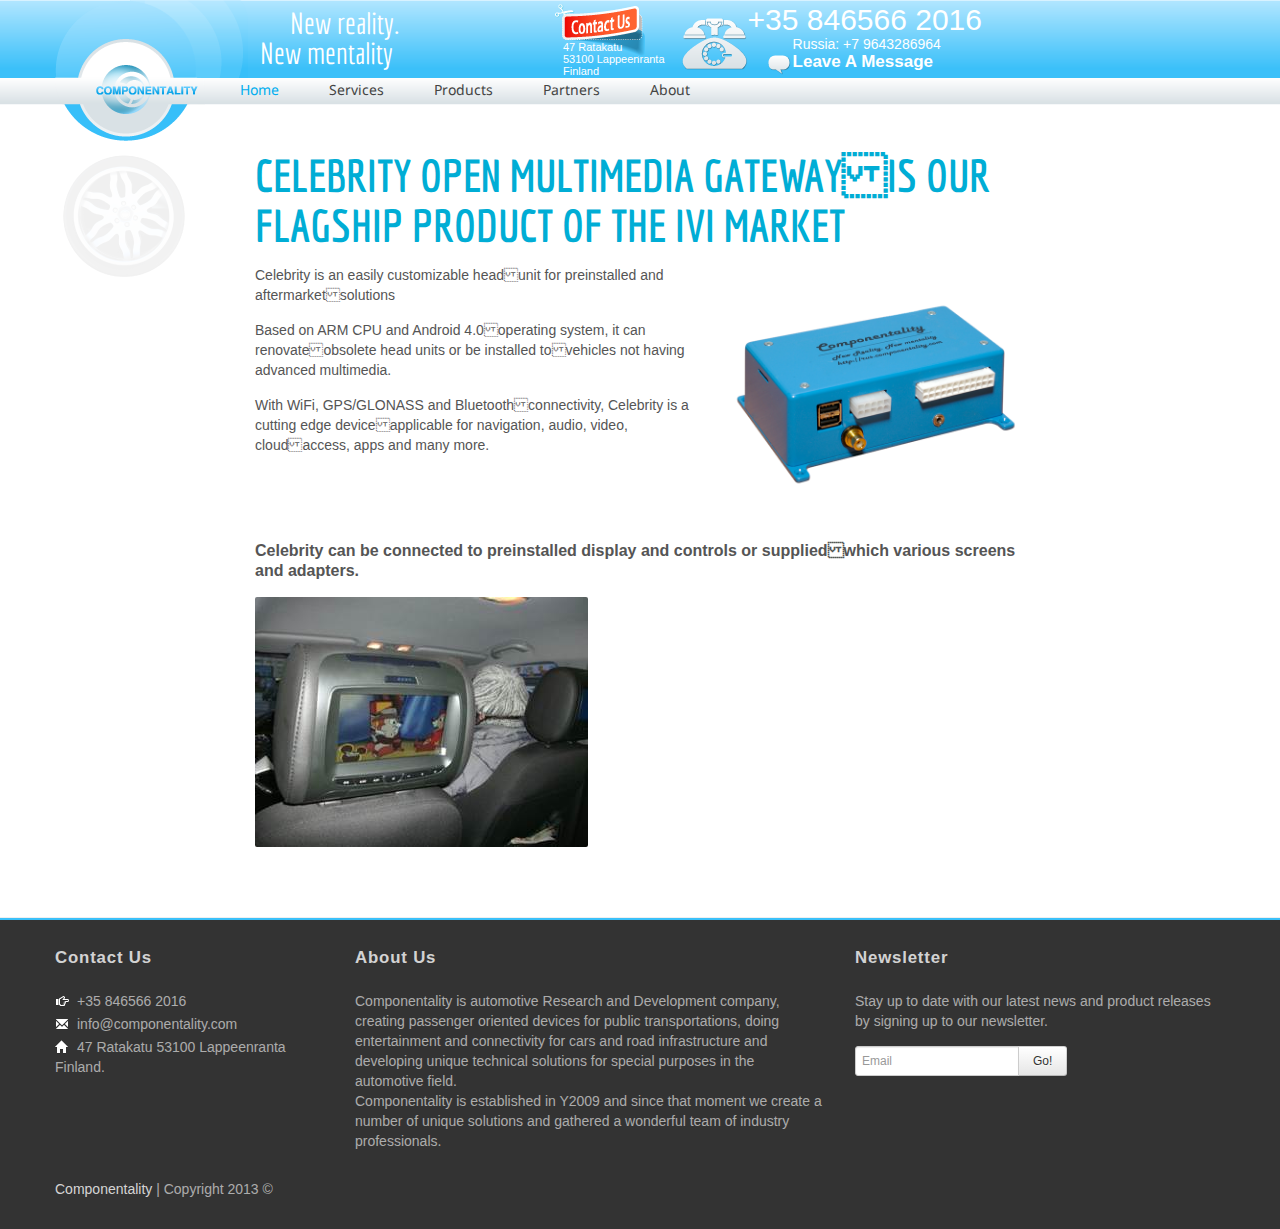
<file: slide-2.html>
<!DOCTYPE html>
<!--[if lt IE 7 ]>
<html class="ie ie6" lang="en"> <![endif]-->
<!--[if IE 7 ]>
<html class="ie ie7" lang="en"> <![endif]-->
<!--[if IE 8 ]>
<html class="ie ie8" lang="en"> <![endif]-->
<!--[if (gte IE 9)|!(IE)]><!-->
<html lang="en"> <!--<![endif]-->

<head>
    <meta http-equiv="Content-Type" content="text/html; charset=utf-8"/>
    <meta name="viewport" content="width=100%; initial-scale=1; maximum-scale=1; minimum-scale=1; user-scalable=no;"/>
    <link rel="icon" href="images/favicon.png" type="image/png">
    <link rel="shortcut icon" href="images/favicon.png" type="image/png"/>
    <title>Componentality Home Page</title>
    <link href="css/bootstrap.css" type="text/css" rel="stylesheet"/>
    <link href="css/style.css" type="text/css" rel="stylesheet"/>
    <link href="css/prettyPhoto.css" type="text/css" rel="stylesheet"/>
    <link rel="stylesheet" type="text/css" href="css/style_common.css"/>
    <link rel="stylesheet" type="text/css" href="css/style5.css"/>
    <script type="text/javascript" src="js/jquery.min.js"></script>
    <script type="text/javascript" src="js/bootstrap.min.js"></script>
    <script type="text/javascript" src="js/jquery.easing.1.3.js"></script>
    <script type="text/javascript" src="js/jquery.quicksand.js"></script>
    <script type="text/javascript" src="js/superfish.js"></script>
    <script type="text/javascript" src="js/hoverIntent.js"></script>
    <script type="text/javascript" src="js/jquery.hoverdir.js"></script>
    <script type="text/javascript" src="js/jquery.flexslider.js"></script>
    <script type="text/javascript" src="js/jflickrfeed.min.js"></script>
    <script type="text/javascript" src="js/jquery.prettyPhoto.js"></script>
    <script type="text/javascript" src="js/jquery.elastislide.js"></script>
    <script type="text/javascript" src="js/jquery.tweet.js"></script>
    <script type="text/javascript" src="js/smoothscroll.js"></script>
    <script type="text/javascript" src="js/jquery.ui.totop.js"></script>
    <script type="text/javascript" src="js/main.js"></script>
    <script type="text/javascript" src="js/ajax-mail.js"></script>
    <script type="text/javascript" src="js/accordion.settings.js"></script>
    <script type="text/javascript" src="js/jquery.cslider.js"></script>
    <script type="text/javascript" src="js/modernizr.custom.js"></script>


    <!--Le Google Fonts-->
    <link href='http://fonts.googleapis.com/css?family=Economica:700,400italic' rel='stylesheet' type='text/css'>

</head>

<body>

<header id="header">
    <div id="top-header">
        <div class="container">
            <div class="row">
                <div class="span5 logo">
                    <div class="float-left">
                        <a href="index.html"><img src="/images/logo-componentality.png" alt="logo"/></a>
                        <span class="part-logo hidden-phone"></span>
                    </div>
                    <div class="float-left slogan hidden-phone hidden-tablet">
                        <h2 class="indent">New reality.</h2>

                        <h2>New mentality</h2>
                    </div>
                    <div class="cl"></div>
                </div>
                <div class="span5">
                    <div class="float-left hidden-phone">
                        <div class="block-contact-us"></div>
                        <div class="block-address">
                            <div class="contact-us-address contact-us-address-1">47 Ratakatu</div>
                            <div class="contact-us-address contact-us-address-2">53100 Lappeenranta</div>
                            <div class="contact-us-address contact-us-address-3">Finland</div>
                        </div>
                    </div>
                    <div class="float-left hidden-phone hidden-tablet">
                        <div class="block-phone-image"></div>
                    </div>
                    <div class="float-left hidden-phone">
                        <div class="block-phone-number"> +35 846566 2016</div>
                        <div class="block-additional-contacts">Russia: +7 9643286964</div>
                        <div class="block-leave-message"><a href="#">Leave A Message</a></div>
                        <div class="block-message-cloud"></div>
                    </div>
                    <div class="cl"></div>
                </div>
            </div>
        </div>
    </div>
    <div id="bottom-header">
        <div class="container">
            <div class="row">
                <div class="offset1">
                    <nav id="menu" class="pull-left">
                        <ul class="hidden-phone">
                            <li><a href="#" class="current">Home</a></li>
                            <li><a href="#">Services</a></li>
                            <li><a href="#">Products</a></li>
                            <li><a href="#">Partners</a></li>
                            <li><a href="#">About</a></li>
                        </ul>
                    </nav>
                </div>
            </div>
        </div>
    </div>
</header>

<section id="container">
    <div class="container">
        <div id="shadow-wheel"></div>
        <!--
        <section id="welcome">
            <h1>END USER PRODUCTS</h1>
        </section>
        -->
        <div class="row">

            <div class="span8 offset2 promo-header">
                <div class="">

                    <h2>Celebrity Open Multimedia Gatewayis our flagship product of the IVI market</h2>
                </div>
                <article class="promo">
                    <p><img src="/images/n-image-slider-2.png" width="300" class="image-right" alt=""/>
                        Celebrity is an easily customizable headunit for preinstalled and aftermarketsolutions</p>
                        <p>Based on ARM CPU and Android 4.0operating system, it can renovateobsolete head units or be installed tovehicles not having advanced multimedia.</p>
                        <p>With WiFi, GPS/GLONASS and Bluetoothconnectivity, Celebrity is a cutting edge deviceapplicable for navigation, audio, video, cloudaccess,
                            apps and many more.
                        </p>
                    <div class="clearfix"></div>

                        <h4>Celebrity can be connected to preinstalled display and controls or suppliedwhich various screens and adapters.</h4>
                        <img src="/images/n-image-slider-2b.jpg" width="333"  class="image-left" alt=""/>

                </article>
            </div>


        </div>

    </div>
</section>

<!--footer-->


<!-- FOOTER -->
<footer id="footer">
    <div class="container">
        <div class="row">
            <div class="span3 col">
                <div class="block contact-block">
                    <h3>Contact Us</h3>
                    <address>
                        <p><abbr title="Phone"><i class="icon-hand-right"></i></abbr>+35 846566 2016</p>

                        <p><abbr title="Email"><i class="icon-envelope"></i></abbr>info@componentality.com</p>

                        <p><abbr title="Address"><i class="icon-home"></i></abbr>47 Ratakatu
                            53100 Lappeenranta
                            Finland.</p>
                    </address>
                </div>
            </div>
            <div class="span5 col">
                <div class="block">
                    <h3>About Us</h3>

                    <p>Componentality is automotive Research and Development company, creating passenger oriented
                        devices for public transportations, doing entertainment and connectivity
                        for cars and road infrastructure and developing unique technical solutions for special purposes
                        in the automotive field.<br/>

                        Componentality is established in Y2009 and since that moment we create a number of unique
                        solutions and gathered a wonderful team of industry professionals.
                    </p>
                </div>
            </div>
            <div class="span4 col">
                <div class="block newsletter">
                    <h3>Newsletter</h3>

                    <p>Stay up to date with our latest news and product releases by signing up to our newsletter.</p>
                    <form class="form-inline">
                        <div class="input-append">
                            <input class="input-medium" type="text" placeholder="Email"/>
                            <button class="btn" type="button">Go!</button>
                        </div>
                    </form>
                </div>
            </div>
        </div>
        <div class="row-fluid">
            <div class="subfooter">
                <div class="span6">
                    <p><a href="#">Componentality</a> | Copyright 2013 &copy;</p>
                </div>
            </div>
        </div>
    </div>
</footer>

</body>
</html>
</file>
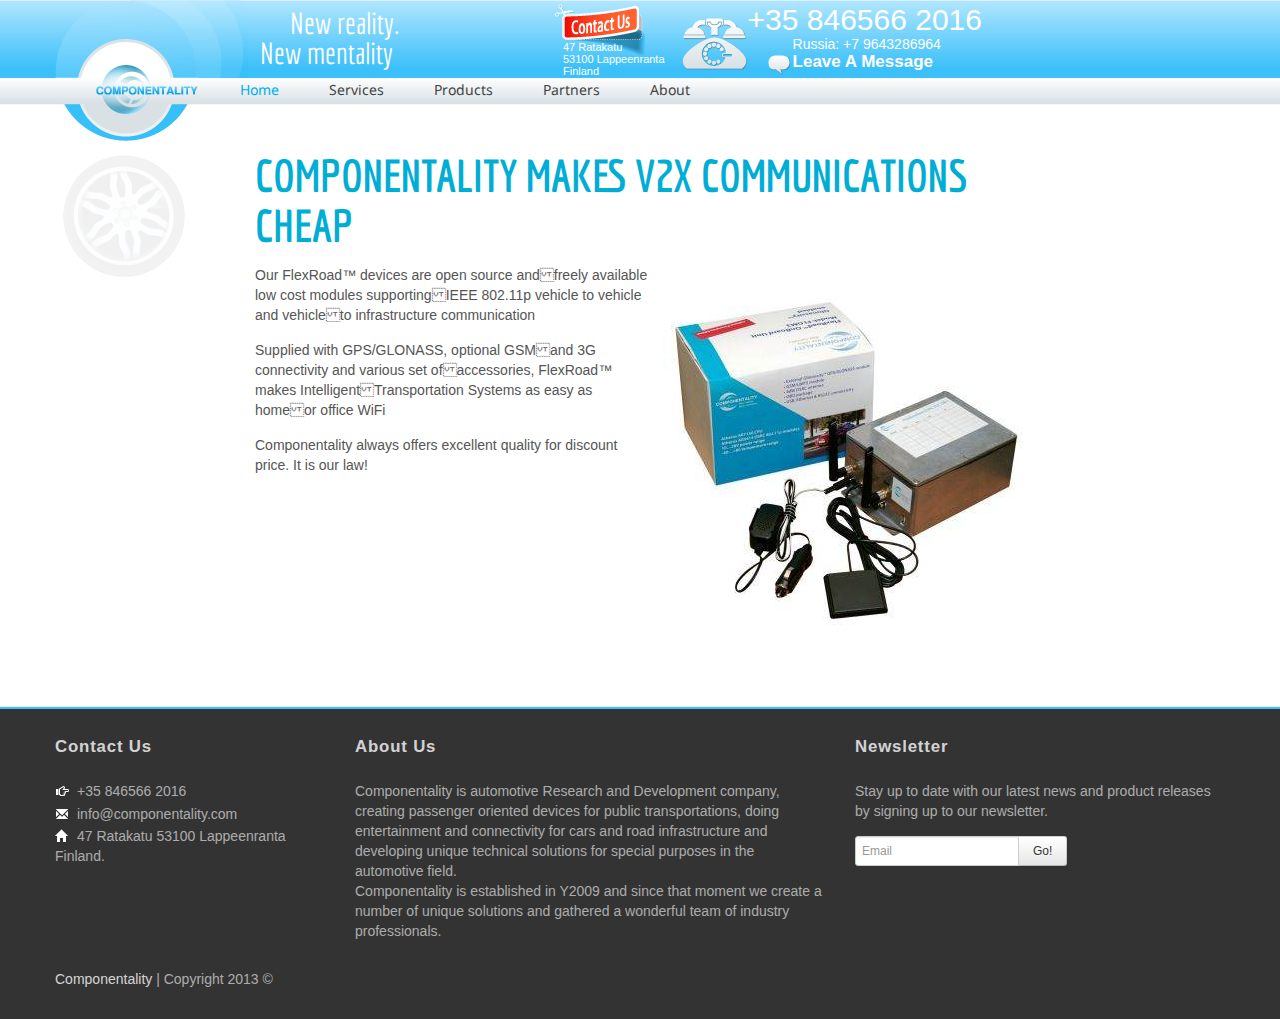
<file: slide-3.html>
<!DOCTYPE html>
<!--[if lt IE 7 ]>
<html class="ie ie6" lang="en"> <![endif]-->
<!--[if IE 7 ]>
<html class="ie ie7" lang="en"> <![endif]-->
<!--[if IE 8 ]>
<html class="ie ie8" lang="en"> <![endif]-->
<!--[if (gte IE 9)|!(IE)]><!-->
<html lang="en"> <!--<![endif]-->

<head>
    <meta http-equiv="Content-Type" content="text/html; charset=utf-8"/>
    <meta name="viewport" content="width=100%; initial-scale=1; maximum-scale=1; minimum-scale=1; user-scalable=no;"/>
    <link rel="icon" href="images/favicon.png" type="image/png">
    <link rel="shortcut icon" href="images/favicon.png" type="image/png"/>
    <title>Componentality Home Page</title>
    <link href="css/bootstrap.css" type="text/css" rel="stylesheet"/>
    <link href="css/style.css" type="text/css" rel="stylesheet"/>
    <link href="css/prettyPhoto.css" type="text/css" rel="stylesheet"/>
    <link rel="stylesheet" type="text/css" href="css/style_common.css"/>
    <link rel="stylesheet" type="text/css" href="css/style5.css"/>
    <script type="text/javascript" src="js/jquery.min.js"></script>
    <script type="text/javascript" src="js/bootstrap.min.js"></script>
    <script type="text/javascript" src="js/jquery.easing.1.3.js"></script>
    <script type="text/javascript" src="js/jquery.quicksand.js"></script>
    <script type="text/javascript" src="js/superfish.js"></script>
    <script type="text/javascript" src="js/hoverIntent.js"></script>
    <script type="text/javascript" src="js/jquery.hoverdir.js"></script>
    <script type="text/javascript" src="js/jquery.flexslider.js"></script>
    <script type="text/javascript" src="js/jflickrfeed.min.js"></script>
    <script type="text/javascript" src="js/jquery.prettyPhoto.js"></script>
    <script type="text/javascript" src="js/jquery.elastislide.js"></script>
    <script type="text/javascript" src="js/jquery.tweet.js"></script>
    <script type="text/javascript" src="js/smoothscroll.js"></script>
    <script type="text/javascript" src="js/jquery.ui.totop.js"></script>
    <script type="text/javascript" src="js/main.js"></script>
    <script type="text/javascript" src="js/ajax-mail.js"></script>
    <script type="text/javascript" src="js/accordion.settings.js"></script>
    <script type="text/javascript" src="js/jquery.cslider.js"></script>
    <script type="text/javascript" src="js/modernizr.custom.js"></script>


    <!--Le Google Fonts-->
    <link href='http://fonts.googleapis.com/css?family=Economica:700,400italic' rel='stylesheet' type='text/css'>

</head>

<body>

<header id="header">
    <div id="top-header">
        <div class="container">
            <div class="row">
                <div class="span5 logo">
                    <div class="float-left">
                        <a href="index.html"><img src="/images/logo-componentality.png" alt="logo"/></a>
                        <span class="part-logo hidden-phone"></span>
                    </div>
                    <div class="float-left slogan hidden-phone hidden-tablet">
                        <h2 class="indent">New reality.</h2>

                        <h2>New mentality</h2>
                    </div>
                    <div class="cl"></div>
                </div>
                <div class="span5">
                    <div class="float-left hidden-phone">
                        <div class="block-contact-us"></div>
                        <div class="block-address">
                            <div class="contact-us-address contact-us-address-1">47 Ratakatu</div>
                            <div class="contact-us-address contact-us-address-2">53100 Lappeenranta</div>
                            <div class="contact-us-address contact-us-address-3">Finland</div>
                        </div>
                    </div>
                    <div class="float-left hidden-phone hidden-tablet">
                        <div class="block-phone-image"></div>
                    </div>
                    <div class="float-left hidden-phone">
                        <div class="block-phone-number"> +35 846566 2016</div>
                        <div class="block-additional-contacts">Russia: +7 9643286964</div>
                        <div class="block-leave-message"><a href="#">Leave A Message</a></div>
                        <div class="block-message-cloud"></div>
                    </div>
                    <div class="cl"></div>
                </div>
            </div>
        </div>
    </div>
    <div id="bottom-header">
        <div class="container">
            <div class="row">
                <div class="offset1">
                    <nav id="menu" class="pull-left">
                        <ul class="hidden-phone">
                            <li><a href="#" class="current">Home</a></li>
                            <li><a href="#">Services</a></li>
                            <li><a href="#">Products</a></li>
                            <li><a href="#">Partners</a></li>
                            <li><a href="#">About</a></li>
                        </ul>
                    </nav>
                </div>
            </div>
        </div>
    </div>
</header>

<section id="container">
    <div class="container">
        <div id="shadow-wheel"></div>
        <!--
        <section id="welcome">
            <h1>END USER PRODUCTS</h1>
        </section>
        -->
        <div class="row">

            <div class="span8 offset2 promo-header">
                <div class="">

                    <h2>Componentality makes V2X communications cheap
                    </h2>
                </div>
                <article class="promo">

                    <p><img src="/images/n-image-slider-3.jpg" class="image-right" alt=""/>
                        Our FlexRoad™ devices are open source andfreely available low cost modules supportingIEEE 802.11p vehicle to vehicle and vehicleto infrastructure communication</p>
                    <p>Supplied with GPS/GLONASS, optional GSMand 3G connectivity and various set ofaccessories, FlexRoad™ makes IntelligentTransportation Systems as easy as homeor office WiFi
                    </p>

                    <p>Componentality always offers excellent quality for discount price. It is our law!</p>

                </article>
            </div>


        </div>

    </div>
</section>

<!--footer-->


<!-- FOOTER -->
<footer id="footer">
    <div class="container">
        <div class="row">
            <div class="span3 col">
                <div class="block contact-block">
                    <h3>Contact Us</h3>
                    <address>
                        <p><abbr title="Phone"><i class="icon-hand-right"></i></abbr>+35 846566 2016</p>

                        <p><abbr title="Email"><i class="icon-envelope"></i></abbr>info@componentality.com</p>

                        <p><abbr title="Address"><i class="icon-home"></i></abbr>47 Ratakatu
                            53100 Lappeenranta
                            Finland.</p>
                    </address>
                </div>
            </div>
            <div class="span5 col">
                <div class="block">
                    <h3>About Us</h3>

                    <p>Componentality is automotive Research and Development company, creating passenger oriented
                        devices for public transportations, doing entertainment and connectivity
                        for cars and road infrastructure and developing unique technical solutions for special purposes
                        in the automotive field.<br/>

                        Componentality is established in Y2009 and since that moment we create a number of unique
                        solutions and gathered a wonderful team of industry professionals.
                    </p>
                </div>
            </div>
            <div class="span4 col">
                <div class="block newsletter">
                    <h3>Newsletter</h3>

                    <p>Stay up to date with our latest news and product releases by signing up to our newsletter.</p>
                    <form class="form-inline">
                        <div class="input-append">
                            <input class="input-medium" type="text" placeholder="Email"/>
                            <button class="btn" type="button">Go!</button>
                        </div>
                    </form>
                </div>
            </div>
        </div>
        <div class="row-fluid">
            <div class="subfooter">
                <div class="span6">
                    <p><a href="#">Componentality</a> | Copyright 2013 &copy;</p>
                </div>
            </div>
        </div>
    </div>
</footer>

</body>
</html>
</file>
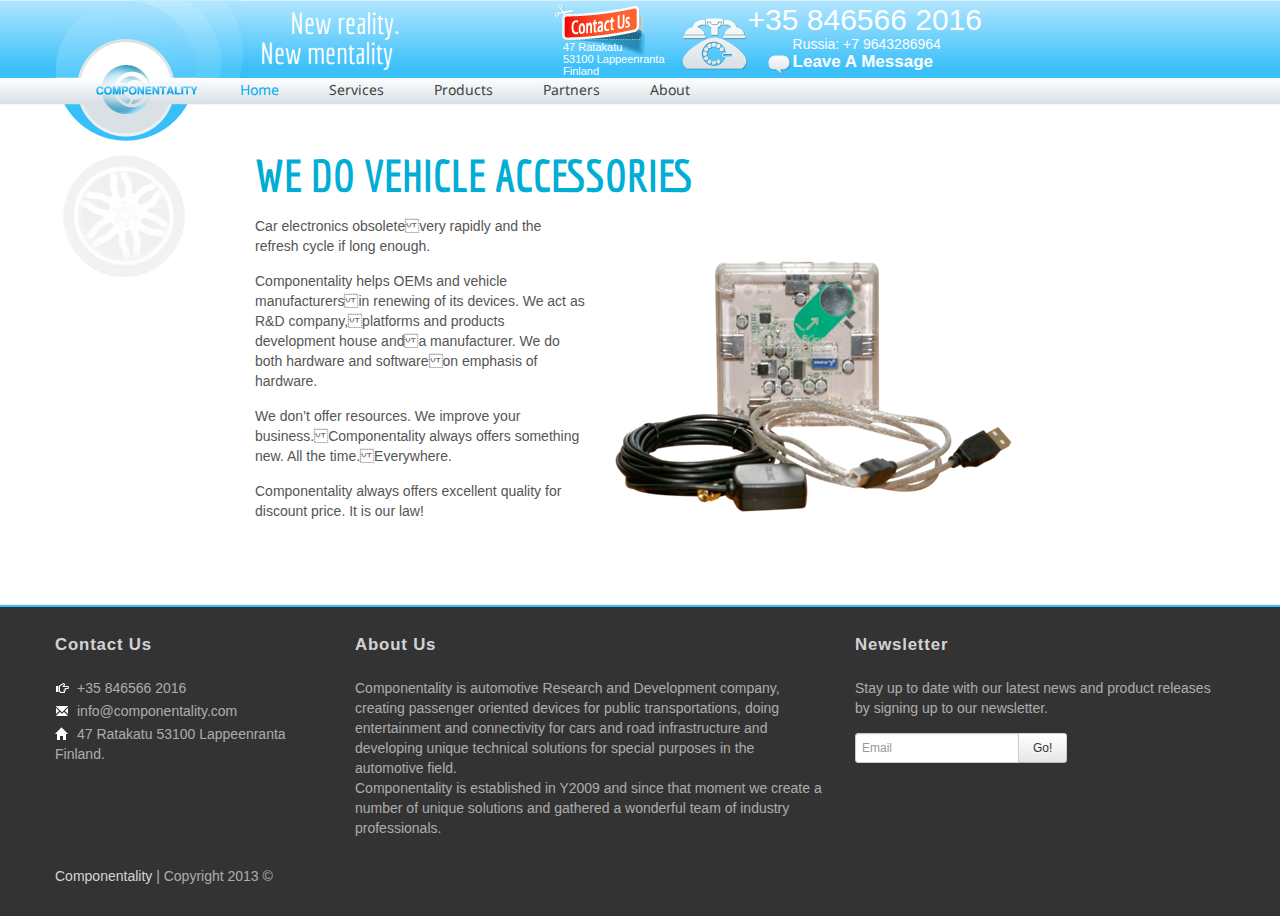
<file: slide-4.html>
<!DOCTYPE html>
<!--[if lt IE 7 ]>
<html class="ie ie6" lang="en"> <![endif]-->
<!--[if IE 7 ]>
<html class="ie ie7" lang="en"> <![endif]-->
<!--[if IE 8 ]>
<html class="ie ie8" lang="en"> <![endif]-->
<!--[if (gte IE 9)|!(IE)]><!-->
<html lang="en"> <!--<![endif]-->

<head>
    <meta http-equiv="Content-Type" content="text/html; charset=utf-8"/>
    <meta name="viewport" content="width=100%; initial-scale=1; maximum-scale=1; minimum-scale=1; user-scalable=no;"/>
    <link rel="icon" href="images/favicon.png" type="image/png">
    <link rel="shortcut icon" href="images/favicon.png" type="image/png"/>
    <title>Componentality Home Page</title>
    <link href="css/bootstrap.css" type="text/css" rel="stylesheet"/>
    <link href="css/style.css" type="text/css" rel="stylesheet"/>
    <link href="css/prettyPhoto.css" type="text/css" rel="stylesheet"/>
    <link rel="stylesheet" type="text/css" href="css/style_common.css"/>
    <link rel="stylesheet" type="text/css" href="css/style5.css"/>
    <script type="text/javascript" src="js/jquery.min.js"></script>
    <script type="text/javascript" src="js/bootstrap.min.js"></script>
    <script type="text/javascript" src="js/jquery.easing.1.3.js"></script>
    <script type="text/javascript" src="js/jquery.quicksand.js"></script>
    <script type="text/javascript" src="js/superfish.js"></script>
    <script type="text/javascript" src="js/hoverIntent.js"></script>
    <script type="text/javascript" src="js/jquery.hoverdir.js"></script>
    <script type="text/javascript" src="js/jquery.flexslider.js"></script>
    <script type="text/javascript" src="js/jflickrfeed.min.js"></script>
    <script type="text/javascript" src="js/jquery.prettyPhoto.js"></script>
    <script type="text/javascript" src="js/jquery.elastislide.js"></script>
    <script type="text/javascript" src="js/jquery.tweet.js"></script>
    <script type="text/javascript" src="js/smoothscroll.js"></script>
    <script type="text/javascript" src="js/jquery.ui.totop.js"></script>
    <script type="text/javascript" src="js/main.js"></script>
    <script type="text/javascript" src="js/ajax-mail.js"></script>
    <script type="text/javascript" src="js/accordion.settings.js"></script>
    <script type="text/javascript" src="js/jquery.cslider.js"></script>
    <script type="text/javascript" src="js/modernizr.custom.js"></script>


    <!--Le Google Fonts-->
    <link href='http://fonts.googleapis.com/css?family=Economica:700,400italic' rel='stylesheet' type='text/css'>

</head>

<body>

<header id="header">
    <div id="top-header">
        <div class="container">
            <div class="row">
                <div class="span5 logo">
                    <div class="float-left">
                        <a href="index.html"><img src="/images/logo-componentality.png" alt="logo"/></a>
                        <span class="part-logo hidden-phone"></span>
                    </div>
                    <div class="float-left slogan hidden-phone hidden-tablet">
                        <h2 class="indent">New reality.</h2>

                        <h2>New mentality</h2>
                    </div>
                    <div class="cl"></div>
                </div>
                <div class="span5">
                    <div class="float-left hidden-phone">
                        <div class="block-contact-us"></div>
                        <div class="block-address">
                            <div class="contact-us-address contact-us-address-1">47 Ratakatu</div>
                            <div class="contact-us-address contact-us-address-2">53100 Lappeenranta</div>
                            <div class="contact-us-address contact-us-address-3">Finland</div>
                        </div>
                    </div>
                    <div class="float-left hidden-phone hidden-tablet">
                        <div class="block-phone-image"></div>
                    </div>
                    <div class="float-left hidden-phone">
                        <div class="block-phone-number"> +35 846566 2016</div>
                        <div class="block-additional-contacts">Russia: +7 9643286964</div>
                        <div class="block-leave-message"><a href="#">Leave A Message</a></div>
                        <div class="block-message-cloud"></div>
                    </div>
                    <div class="cl"></div>
                </div>
            </div>
        </div>
    </div>
    <div id="bottom-header">
        <div class="container">
            <div class="row">
                <div class="offset1">
                    <nav id="menu" class="pull-left">
                        <ul class="hidden-phone">
                            <li><a href="#" class="current">Home</a></li>
                            <li><a href="#">Services</a></li>
                            <li><a href="#">Products</a></li>
                            <li><a href="#">Partners</a></li>
                            <li><a href="#">About</a></li>
                        </ul>
                    </nav>
                </div>
            </div>
        </div>
    </div>
</header>

<section id="container">
    <div class="container">
        <div id="shadow-wheel"></div>
        <!--
        <section id="welcome">
            <h1>END USER PRODUCTS</h1>
        </section>
        -->
        <div class="row">

            <div class="span8 offset2 promo-header">
                <div class="">

                    <h2>We do vehicle accessories
                    </h2>
                </div>
                <article class="promo">

                    <p><img src="/images/n-image-slider-4.png" class="image-right" alt=""/>
                    </p>
                   Car electronics obsoletevery rapidly and the refresh cycle if long enough.</p>

                    <p>Componentality helps OEMs and vehicle manufacturersin renewing of its devices. We act as R&D company,platforms and products development house anda manufacturer. We do both hardware and softwareon emphasis of hardware.</p>

                    <p>We don’t offer resources. We improve your business.Componentality always offers something new. All the time.Everywhere.</p>


                    <p>Componentality always offers excellent quality for discount price. It is our law!
                    </p>

                </article>
            </div>


        </div>

    </div>
</section>

<!--footer-->


<!-- FOOTER -->
<footer id="footer">
    <div class="container">
        <div class="row">
            <div class="span3 col">
                <div class="block contact-block">
                    <h3>Contact Us</h3>
                    <address>
                        <p><abbr title="Phone"><i class="icon-hand-right"></i></abbr>+35 846566 2016</p>

                        <p><abbr title="Email"><i class="icon-envelope"></i></abbr>info@componentality.com</p>

                        <p><abbr title="Address"><i class="icon-home"></i></abbr>47 Ratakatu
                            53100 Lappeenranta
                            Finland.</p>
                    </address>
                </div>
            </div>
            <div class="span5 col">
                <div class="block">
                    <h3>About Us</h3>

                    <p>Componentality is automotive Research and Development company, creating passenger oriented
                        devices for public transportations, doing entertainment and connectivity
                        for cars and road infrastructure and developing unique technical solutions for special purposes
                        in the automotive field.<br/>

                        Componentality is established in Y2009 and since that moment we create a number of unique
                        solutions and gathered a wonderful team of industry professionals.
                    </p>
                </div>
            </div>
            <div class="span4 col">
                <div class="block newsletter">
                    <h3>Newsletter</h3>

                    <p>Stay up to date with our latest news and product releases by signing up to our newsletter.</p>
                    <form class="form-inline">
                        <div class="input-append">
                            <input class="input-medium" type="text" placeholder="Email"/>
                            <button class="btn" type="button">Go!</button>
                        </div>
                    </form>
                </div>
            </div>
        </div>
        <div class="row-fluid">
            <div class="subfooter">
                <div class="span6">
                    <p><a href="#">Componentality</a> | Copyright 2013 &copy;</p>
                </div>
            </div>
        </div>
    </div>
</footer>

</body>
</html>
</file>
<file: css/style.css>
@import url('http://fonts.googleapis.com/css?family=Droid+Sans');
@import url('http://fonts.googleapis.com/css?family=Carme');

/*-----------------------------------------------------------------------------------*/
/*	1.	Global properties (body, common classes, vertical rhythm, structure etc)
/*-----------------------------------------------------------------------------------*/
body {
    color: #555;
    font-size: 14px;
    font-family: "Open Sans", Arial, serif;

}

header,
nav,
section,
article {
    display: block;
}

figure {
    background: none repeat scroll 0 0 transparent;
    border: 0 none;
    font-size: 100%;
    margin: 0;
    outline: 0 none;
    padding: 0;
    vertical-align: top;
}

.last {
    margin-right: 0 !important;
    margin-bottom: 0 !important;
}

.clear {
    clear: both;
}

.alignleft {
    float: left !important;
}

.alignright {
    float: right !important;
}

.aligncenter {
    text-align: center !important;
}

.span6.no-margin-left {
    margin-left: 0 !important;
}

/* Headers */
h1,
h2,
h3,
h4,
h5,
h6 {
    color: #555555;
    font-family: 'Arial', sans-serif;
}

h1 {
    font-size: 22px;
    margin-bottom: 15px;
    line-height: 22px;
}

h2 {
    font-size: 20px;
    margin-bottom: 15px;
    line-height: 20px;
}

h3 {
    font-size: 18px;
    margin-bottom: 10px;
    line-height: 18px;
    font-weight: 400;
    font-family: 'Economica', Arial, sans-serif;
}

h4 {
    font-size: 16px;
    margin-bottom: 16px;
}

h5 {
    font-size: 14px;
    margin-bottom: 14px;
}

h6 {
    font-size: 12px;
    margin-bottom: 12px;
}

p {
    margin-bottom: 15px;
    line-height: 20px;
}

* p:last-child {
    margin-bottom: 0 !important;
}

.color, .color2 {
    font-weight: 700;
    padding: 0 2px;
}

.color {
    color: #555;
}

.color2 {
    color: #092A48;
}

/* Link Styles */
a {
    color: #F26E24;
    text-decoration: none;
}

a:hover {
    text-decoration: none;
    color: #1d1d1c;
}

.title a {
    color: #F26E24;
    font-weight: 600;
    font-size: 12px;
}

h4.title a {
    font-size: 16px;
    font-weight: 400;
    letter-spacing: 0.05em;
    font-family: 'Economica', Arial, sans-serif;
}

.title a:hover {
    color: #1d1d1c;
}

/*-----------------------------------------------------------------------------------*/
/*	2.	Header, Navigation & Menus
/*-----------------------------------------------------------------------------------*/
#top-menu {
    padding: 5px 0;
    background-color: #00aeef;
}

#top-menu ul.top-menu {
    margin-left: 0;
    margin-top: 3px;
}

#top-menu li {
    float: left;
    list-style: none;
}

#top-menu a, #top-menu .git {
    color: #323232;
    font-size: 11px;
}

#top-menu a:hover {
    color: #d9d9d9;
}

#top-menu .top-menu li {
    margin-right: 10px;
}

#top-menu a {
    padding-right: 8px;
}

#top-menu .last {
    padding-right: 0;
    border-right: none;
}

#top-menu .top-social {
    float: right;
    margin-bottom: 4px;
    margin-top: 3px;
}

#top-menu .top-social li {
    margin-left: 10px;
    list-style: none;
}

#top-header {
    background: url('/images/top-header-bgr.png') transparent repeat-x top left;
    height: 78px;
    position: relative;
}

#top-header .slogan h2 {
    color: #fff;
    font-family: 'Economica', Arial, sans-serif;
    font-size: 30px;
    font-weight: normal;
    margin: 10px 5px 0;
}

#top-header .slogan h2.indent {
    text-indent: 30px;
    margin-top: 13px;
}

#bottom-header {
    background: url('/images/bottom-header-bgr.png') transparent repeat-x top left;
    height: 27px;
    position: relative;
}

#header .logo img {
    margin-top: 1px;
    margin-bottom: 0px;
    position: relative;
    z-index: 10;
    left: 0;
    top: 0;
}

#header .logo .part-logo {
    margin-bottom: 0px;
    position: absolute;
    z-index: 5;
    left: 75px;
    top: 0;
    height: 78px;
    width: 118px;
    background: url('/images/top-header-part-logo.png') transparent no-repeat top left;
}

.block-contact-us {
    background: url('/images/contact-us.png') transparent no-repeat top left;
    width: 90px;
    height: 54px;
    margin-top: 4px;
}

.block-phone-image {
    background: url('/images/phone-image.png') transparent no-repeat top left;
    width: 66px;
    height: 52px;
    margin-top: 18px;
    z-index: 100;
    margin-left: 25px;
    margin-right: 0px;
}

.block-address {
    left: 8px;
    position: relative;
    top: -17px;
    z-index: 100;
    line-height: 90%;
    max-width: 110px;
}

.contact-us-address {
    color: #FFF;
    font-size: 11px;
    line-height: 110%;
}

.block-phone-number {
    color: #fff;
    font-size: 30px;
    margin: 10px 0 4px;
}

.block-additional-contacts {
    color: #fff;
    font-size: 14px;
    margin-left: 45px;
    margin: 0 0 3px 45px;
}

.block-leave-message {
    font-weight: bold;
    color: #fff;
    font-size: 17px;
    cursor: pointer;
    line-height: 60%;
    margin-left: 45px;
}

.block-leave-message a {
    color: #fff;
}

.block-leave-message a:hover {
    color: #fff;
    text-decoration: underline;
}

.slogan {
    margin-left: 50px;

}

.block-message-cloud {
    background: url('/images/message-cloud.png') transparent no-repeat top left;
    width: 23px;
    height: 20px;
    left: 20px;
    position: relative;
    top: -12px;
}

.da-number {
    background: url('/images/number.png') transparent no-repeat top left;
    width: 61px;
    height: 61px;
    position: relative;
    top: 152px;
    left: 350px;
}

.da-number span {
    position: relative;
    top: 19px;
    color: #444;
    font-size: 27px;
    font-family: arial;
    font-weight: bold;
    left: -1px;

}

.float-left {
    float: left;
}

.float-right {
    float: left;
}

.cl {
    clear: both;
}

/* Main Menu */
.res-menu {
    display: none;
    left: 8px;
    position: relative;
    top: -2px;
    z-index: 100000;
}

.res-menu {
    width: 100%;
    left: 8px;
    position: relative;
    top: -2px;
    z-index: 100000;
}

#menu {
    /*background: url("/images/menu-bgr.png") repeat-x scroll left top transparent;*/
    height: 27px;
    left: 160px;
    position: absolute;
}

#menu ul {
}

#menu > ul {
    display: block;
    margin-left: 0;
}

#menu > ul > li {
    list-style: none;
    float: left;
    position: relative;
    padding: 2px 25px 0px 25px;
}

#menu > ul > li > a {
    font-size: 14px;
    font-weight: 400;
    color: #444;
    display: block;
    font-family: 'Droid Sans', sans-serif;
}

#menu > ul a:hover {
    color: #00aeef;
}

#menu .current {
    color: #00aeef !important;
}

#menu ul ul {
    background: none repeat scroll 0 0 #FFFFFF;
    box-shadow: 0 4px 5px rgba(0, 0, 0, 0.1);
    padding: 10px 25px;
    position: absolute;
    width: 150px;
}

#menu > ul > li > ul {
    margin-left: -15px;
    margin-top: -15px;
}

#menu ul ul li {
    border-bottom: 1px solid #FBFBFB;
    list-style: none outside none;
    padding: 5px 0;
    position: relative;
}

#menu ul ul li.last {
    border-bottom: none !important
}

#menu ul ul li.menu-last {
    border-bottom: none;
}

#menu ul ul a {
    display: block;
    padding: 5px 0;
    color: #717171;
    font-family: 'Droid Sans', sans-serif;
    font-size: 12px;

}

#menu ul ul a:hover {
    color: #00aeef;
}

#menu li:hover {
    visibility: inherit;
}

#menu li:hover ul,
#menu li.sfHover ul {
    left: -10px;
    top: 52px;
    z-index: 99;
}

#menu li li:hover ul,
#menu li li.sfHover ul {
    left: 166px;
    top: -2px;
}

/* Search Form */
.phone {
    color: #d0d0d0;
    float: right;
    font-size: 18px;
}

.phone .color2 {
    font-weight: 400;
}

#search {
    float: right;
    position: relative;
    margin-top: 5px;
}

#search,
#search p {
    margin-bottom: 0;
}

#search input[type="text"] {
    color: #454545;
    width: 122px;
    height: 26px;
    border: 1px inset rgba(0, 0, 0, 0.1);
    padding: 4px 25px 4px 10px;
    line-height: 23px;
    font: 11px 'Droid Sans', sans-serif;
    background-color: #1e1e1e;
    -webkit-transition: all .2s linear;
    -moz-transition: all .2s linear;
    -o-transition: all .2s linear;
    -ms-transition: all .2s linear;
    transition: all .2s linear;
}

#search input[type="text"]:focus,
#search input[type="text"]:hover {
    width: 190px;
    -webkit-box-shadow: 0px 0px 3px 0px #444;
    box-shadow: 0px 0px 3px 0px #444;
}

#search .search-bt {
    right: 0;
    top: 3px;
    height: 30px;
    width: 30px;
    position: absolute;
    border: none !important;
    cursor: pointer;

}

/* Breadcrumbs */
.breadcrumbs {
    position: relative;
    padding: 40px 0;
}

.breadcrumbs h1 {
    font-size: 30px;
    text-transform: capitalize !important;
}

.breadcrumbs div {
    letter-spacing: 0.02em;
    font-size: 12px;
    color: #717171;
    display: inline-block;
}

.breadcrumbs a {
    color: #333333;
    display: inline-block;
}

.breadcrumbs a:hover {
    color: #111;
}

/*-----------------------------------------------------------------------------------*/
/*	3.	Main Content Styles
/*-----------------------------------------------------------------------------------*/
.container {
    position: relative;
}

#container {
    border-top: 0px solid #EFEFEF;
    border-bottom: 1px solid #EFEFEF;
    position: relative;
    background-color: #fff;
}

#container .container {
    padding: 30px;
}

#container .container > .row {
    margin-bottom: 10px;
}

#container .row.last {
    margin-bottom: 30px;
}

.row.da-thumbs {
    margin-bottom: 0 !important;
}

/* Video container */
.video-container {
    position: relative;
    padding-bottom: 56.25%;
    padding-top: 30px;
    height: 0;
    overflow: hidden;
}

.video-container iframe,
.video-container object,
.video-container embed {
    position: absolute;
    top: 0;
    left: 0;
    width: 100%;
    height: 100%;
}

/*Paralax Slider*/
.da-blue-cloud {
    background: url('/images/big-cloud.png') transparent no-repeat top left;
    width: 208px;
    height: 105px;
    position: absolute;
    z-index: 100;

}

.da-blue-cloud-wrapper {

}

.da-blue-cloud-wrapper-vertical {
    display: table-cell;
    height: 84px;
    vertical-align: middle;
    width: 189px;
}

.da-blue-cloud-wrapper h4 {
    color: #fff;
    font-size: 20px;
    text-shadow: 2px 2px 3px rgba(150, 150, 150, 1);
    font-family: 'Economica', Arial, sans-serif;
    text-align: center;
    margin: 0 auto;
    display: block;
    font-weight: normal;
}

.da-text-wrapper {
    margin: 10px 15px 10px 50px;
    text-align: left;
}

.da-text-wrapper span {
    color: #a0a0a0;
    line-height: 135%;
    margin-left: 50px;
    margin-bottom: 10px;
    display: block;
}

.da-text-wrapper h5 {
    color: #888;
    margin-bottom: 3px;
    margin-left: 50px;
    font-family: 'Economica', Arial, sans-serif;
    font-size: 20px;
}

.da-text-wrapper a {
    text-decoration: underline;
}

.da-text {
    width: 600px;
    background: url("/images/cover.png") no-repeat scroll left top transparent;
    width: 435px;
    height: 338px;
    left: 120px;
    position: absolute;
}

.da-text .image-left {
    float: left;
    margin: 25px 15px 15px 0;
}

.da-slider {
    width: 100%;
    min-width: 520px;
    height: 383px;
    position: relative;
    margin: 20px auto 30px;
    overflow: hidden;
    -webkit-transition: background-position 1s ease-out 0.3s;
    -moz-transition: background-position 1s ease-out 0.3s;
    -o-transition: background-position 1s ease-out 0.3s;
    -ms-transition: background-position 1s ease-out 0.3s;
    transition: background-position 1s ease-out 0.3s;
}

.da-slider {
    background: url("../images/background-city-road.png") repeat scroll 0 0 transparent;
    border-bottom: 0px solid #EFC34A;
    border-top: 0px solid #EFC34A;
    box-shadow: 0 1px 1px rgba(0, 0, 0, 0.2), 0 -2px 1px #FFFFFF;
    margin: 20px auto 30px;
    position: relative;
}

.da-slide {
    position: absolute;
    width: 100%;
    height: 100%;
    top: 0px;
    left: 0;
    text-align: left;
}

.da-slide-current {
    z-index: 1000;
}

.da-slider-fb .da-slide {
    left: 100%;
}

.da-slider-fb  .da-slide.da-slide-current {
    left: 0px;
}

.da-slide h2,
.da-slide p,
.da-slide .da-link,
.da-slide .da-img {
    position: absolute;
    opacity: 0;
    left: 120%;
}

.da-slider-fb .da-slide h2,
.da-slider-fb .da-slide p,
.da-slider-fb .da-slide .da-link {
    left: 20%;
    opacity: 1;
}

.da-slider-fb .da-slide .da-img {
    left: 45%;
    opacity: 1;
}

.da-slide h2 {
    color: #00AEEF;
    font-family: 'Economica', Arial, sans-serif;
    font-size: 36px;
    font-weight: 700;
    text-shadow: 1px 1px 1px rgba(0, 0, 0, 0.3);
    top: 0px;
    white-space: nowrap;
    width: 50%;
    z-index: 10;
}

.da-slide p {
    color: #BBBBBB;
    font-size: 18px;
    font-weight: 100;
    height: 80px;
    line-height: 26px;
    overflow: hidden;
    text-shadow: 1px 1px #FFFFFF;
    top: 50px;
    width: 45%;
    font-family: 'Economica', Arial, sans-serif;
}

.da-slide .da-img {
    text-align: center;
    width: 30%;
    top: 56px;
    height: 256px;
    left: 110%; /*60%*/
}

.da-slide .da-link {
    background: none repeat scroll 0 0 rgba(255, 255, 255, 0.2);
    color: #BBBBBB;
    text-align: left;
    text-shadow: 1px 1px 1px rgba(0, 0, 0, 0.2);
    top: 225px;
    width: 80px;
}

.da-slide .da-link:hover {
    color: #6b6b6b;
}

.da-dots {
    width: 100%;
    position: absolute;
    text-align: center;
    left: 0px;
    bottom: 20px;
    z-index: 2000;
    -moz-user-select: none;
    -webkit-user-select: none;
}

.da-dots span {
    background: none repeat scroll 0 0 #00AEEF;
    border-radius: 50% 50% 50% 50%;
    box-shadow: 1px 1px 1px rgba(0, 0, 0, 0.1) inset, 1px 1px 1px rgba(255, 255, 255, 0.1);
    cursor: pointer;
    display: inline-block;
    height: 12px;
    margin: 3px;
    position: relative;
    width: 12px;
}

.da-dots span.da-dots-current:after {
    content: '';
    width: 8px;
    height: 8px;
    position: absolute;
    top: 2px;
    left: 2px;
    border-radius: 50%;
    background: rgb(255, 255, 255);
    background: -moz-linear-gradient(top, rgba(255, 255, 255, 1) 0%, rgba(246, 246, 246, 1) 47%, rgba(237, 237, 237, 1) 100%);
    background: -webkit-gradient(linear, left top, left bottom, color-stop(0%, rgba(255, 255, 255, 1)), color-stop(47%, rgba(246, 246, 246, 1)), color-stop(100%, rgba(237, 237, 237, 1)));
    background: -webkit-linear-gradient(top, rgba(255, 255, 255, 1) 0%, rgba(246, 246, 246, 1) 47%, rgba(237, 237, 237, 1) 100%);
    background: -o-linear-gradient(top, rgba(255, 255, 255, 1) 0%, rgba(246, 246, 246, 1) 47%, rgba(237, 237, 237, 1) 100%);
    background: -ms-linear-gradient(top, rgba(255, 255, 255, 1) 0%, rgba(246, 246, 246, 1) 47%, rgba(237, 237, 237, 1) 100%);
    background: linear-gradient(top, rgba(255, 255, 255, 1) 0%, rgba(246, 246, 246, 1) 47%, rgba(237, 237, 237, 1) 100%);
    filter: progid:DXImageTransform.Microsoft.gradient(startColorstr='#ffffff', endColorstr='#ededed', GradientType=0);
}

.da-arrows {
    -moz-user-select: none;
    -webkit-user-select: none;
}

.da-arrows span {
    position: absolute;
    top: 50%;
    height: 30px;
    width: 30px;
    border-radius: 50%;
    background: #00AEEF;
    cursor: pointer;
    z-index: 2000;
    opacity: 0;
    box-shadow: 1px 1px 1px rgba(0, 0, 0, 0.1) inset, 1px 1px 1px rgba(255, 255, 255, 0.1);
    -webkit-transition: opacity 0.4s ease-in-out-out 0.2s;
    -moz-transition: opacity 0.4s ease-in-out-out 0.2s;
    -o-transition: opacity 0.4s ease-in-out-out 0.2s;
    -ms-transition: opacity 0.4s ease-in-out-out 0.2s;
    transition: opacity 0.4s ease-in-out-out 0.2s;
}

.da-slider:hover .da-arrows span {
    opacity: 1;
}

.da-arrows span:after {
    content: '';
    position: absolute;
    width: 20px;
    height: 20px;
    top: 5px;
    left: 5px;
    background: transparent url(../images/arrows.png) no-repeat top left;
    border-radius: 50%;
    box-shadow: 1px 1px 2px rgba(0, 0, 0, 0.1);
}

.da-arrows span:hover:after {
    box-shadow: 1px 1px 4px rgba(0, 0, 0, 0.3);
}

.da-arrows span:active:after {
    box-shadow: 1px 1px 1px rgba(255, 255, 255, 0.1);
}

.da-arrows span.da-arrows-next:after {
    background-position: top right;
}

.da-arrows span.da-arrows-prev {
    left: 15px;
}

.da-arrows span.da-arrows-next {
    right: 15px;
}

.da-slide-current h2,
.da-slide-current p,
.da-slide-current .da-link {
    left: 10%;
    opacity: 1;
}

.da-slide-current .da-img {
    left: 45%;
    opacity: 1;
}

/* Animation classes and animations */

/* Slide in from the right*/
.da-slide-fromright .da-img {
    -webkit-animation: fromRightAnim4 0.6s ease-in-out 0.8s both;
    -moz-animation: fromRightAnim4 0.6s ease-in-out 0.8s both;
    -o-animation: fromRightAnim4 0.6s ease-in-out 0.8s both;
    -ms-animation: fromRightAnim4 0.6s ease-in-out 0.8s both;
    animation: fromRightAnim4 0.6s ease-in-out 0.8s both;
}

@-webkit-keyframes fromRightAnim4 {
    0% {
        left: 110%;
        opacity: 0;
    }
    100% {
        left: 45%;
        opacity: 1;
    }
}

@-moz-keyframes fromRightAnim4 {
    0% {
        left: 110%;
        opacity: 0;
    }
    100% {
        left: 45%;
        opacity: 1;
    }
}

@-o-keyframes fromRightAnim4 {
    0% {
        left: 110%;
        opacity: 0;
    }
    100% {
        left: 45%;
        opacity: 1;
    }
}

@-ms-keyframes fromRightAnim4 {
    0% {
        left: 110%;
        opacity: 0;
    }
    100% {
        left: 45%;
        opacity: 1;
    }
}

@keyframes fromRightAnim4 {
    0% {
        left: 110%;
        opacity: 0;
    }
    100% {
        left: 45%;
        opacity: 1;
    }
}

/* Slide in from the left*/
.da-slide-fromleft .da-img {
    -webkit-animation: fromLeftAnim4 0.6s ease-in-out 0.6s both;
    -moz-animation: fromLeftAnim4 0.6s ease-in-out 0.6s both;
    -o-animation: fromLeftAnim4 0.6s ease-in-out 0.6s both;
    -ms-animation: fromLeftAnim4 0.6s ease-in-out 0.6s both;
    animation: fromLeftAnim4 0.6s ease-in-out 0.6s both;
}

@-webkit-keyframes fromRightAnim4 {
    0% {
        left: 110%;
        opacity: 0;
    }
    100% {
        left: 45%;
        opacity: 1;
    }
}

@-moz-keyframes fromRightAnim4 {
    0% {
        left: 110%;
        opacity: 0;
    }
    100% {
        left: 45%;
        opacity: 1;
    }
}

@-o-keyframes fromRightAnim4 {
    0% {
        left: 110%;
        opacity: 0;
    }
    100% {
        left: 45%;
        opacity: 1;
    }
}

@-ms-keyframes fromRightAnim4 {
    0% {
        left: 110%;
        opacity: 0;
    }
    100% {
        left: 45%;
        opacity: 1;
    }
}

@keyframes fromRightAnim4 {
    0% {
        left: 110%;
        opacity: 0;
    }
    100% {
        left: 45%;
        opacity: 1;
    }
}

/* Slide out to the right */
.da-slide-toright .da-img {
    -webkit-animation: toRightAnim4 0.6s ease-in-out both;
    -moz-animation: toRightAnim4 0.6s ease-in-out both;
    -o-animation: toRightAnim4 0.6s ease-in-out both;
    -ms-animation: toRightAnim4 0.6s ease-in-out both;
    animation: toRightAnim4 0.6s ease-in-out both;
}

@-webkit-keyframes toLeftAnim4 {
    0% {
        left: 45%;
        opacity: 1;
    }
    70% {
        left: 30%;
        opacity: 0;
    }
    100% {
        left: -50%;
        opacity: 0;
    }
}

@-moz-keyframes toLeftAnim4 {
    0% {
        left: 45%;
        opacity: 1;
    }
    70% {
        left: 30%;
        opacity: 0;
    }
    100% {
        left: -50%;
        opacity: 0;
    }
}

@-o-keyframes toLeftAnim4 {
    0% {
        left: 45%;
        opacity: 1;
    }
    70% {
        left: 30%;
        opacity: 0;
    }
    100% {
        left: -50%;
        opacity: 0;
    }
}

@-ms-keyframes toLeftAnim4 {
    0% {
        left: 45%;
        opacity: 1;
    }
    70% {
        left: 30%;
        opacity: 0;
    }
    100% {
        left: -50%;
        opacity: 0;
    }
}

@keyframes toLeftAnim4 {
    0% {
        left: 45%;
        opacity: 1;
    }
    70% {
        left: 30%;
        opacity: 0;
    }
    100% {
        left: -50%;
        opacity: 0;
    }
}

/* Slide out to the left*/
.da-slide-toleft .da-img {
    -webkit-animation: toLeftAnim4 0.6s ease-in-out 0.5s both;
    -moz-animation: toLeftAnim4 0.6s ease-in-out 0.5s both;
    -o-animation: toLeftAnim4 0.6s ease-in-out 0.5s both;
    -ms-animation: toLeftAnim4 0.6s ease-in-out 0.5s both;
    animation: toLeftAnim4 0.6s ease-in-out 0.5s both;
}

@-webkit-keyframes toLeftAnim4 {
    0% {
        left: 45%;
        opacity: 1;
    }
    70% {
        left: 30%;
        opacity: 0;
    }
    100% {
        left: -50%;
        opacity: 0;
    }
}

@-moz-keyframes toLeftAnim4 {
    0% {
        left: 45%;
        opacity: 1;
    }
    70% {
        left: 30%;
        opacity: 0;
    }
    100% {
        left: -50%;
        opacity: 0;
    }
}

@-o-keyframes toLeftAnim4 {
    0% {
        left: 45%;
        opacity: 1;
    }
    70% {
        left: 30%;
        opacity: 0;
    }
    100% {
        left: -50%;
        opacity: 0;
    }
}

@-ms-keyframes toLeftAnim4 {
    0% {
        left: 45%;
        opacity: 1;
    }
    70% {
        left: 30%;
        opacity: 0;
    }
    100% {
        left: -50%;
        opacity: 0;
    }
}

@keyframes toLeftAnim4 {
    0% {
        left: 45%;
        opacity: 1;
    }
    70% {
        left: 30%;
        opacity: 0;
    }
    100% {
        left: -50%;
        opacity: 0;
    }
}

/* Welcome Slogan */
#welcome {
    text-align: center;
    padding: 0 150px;
    margin-bottom: 30px;

}

#welcome h1 {
    color: #092A48;
    font-size: 22px;
    font-weight: 400;
    line-height: 30px !important;
    margin-bottom: 10px !important;
    text-transform: uppercase;
    font-family: 'Economica', Arial, sans-serif;
}

#welcome p {
    line-height: 22px;
    color: #333;
    margin-bottom: 50px;

}

/* Divider */
.title-divider {
    margin-bottom: 30px;
    position: relative;
}

.title-divider h3 {
    margin-bottom: 0 !important;
    padding-right: 5px;
    background-color: #fff;
    position: relative;
    display: inline-block;
    z-index: 1000;
    font-size: 20px;
    text-transform: uppercase;
    font-family: 'Economica', Arial, sans-serif;
}

.title-divider h3 span {
    font-size: 13px;
    color: #AAA;
}

.promo-header h2 {

    font-size: 45px;
    text-transform: uppercase;
    font-family: 'Economica', Arial, sans-serif;
    color: #00add5;
    line-height: 110%;
}

.divider-arrow {
    top: 7px;
    width: 100%;
    position: absolute;
}

/* Features */
.features > div {
    text-align: center;
}

.features h3 {
    margin: 15px !important;
}

/* Bootstrap Carousel */
.carousel {
    position: relative;
}

.carousel-wrapper {
    overflow: hidden;
    padding: 2px 2px 0 2px;
    margin-top: -2px;
}

.carousel-wrapper ul {
    display: none;
}

.carousel-wrapper ul li {
    height: 100%;
    float: left;
    display: block;
}

.btleft .es-nav {
    position: absolute;
    top: 10px;
    left: -63px;
}

.bttop .es-nav {
    position: absolute;
    top: -50px;
    right: 0px;
}

.es-nav span {
    float: left;
    width: 17px;
    height: 17px;
    display: block;
    top: 1px;
    right: 0;
    text-indent: -9999px;
}

.es-nav .es-nav-prev {
    right: 17px;
    background: url(../images/arrow-left.png) no-repeat right top;
}

.es-nav .es-nav-next {
    background: url(../images/arrow-right.png) no-repeat left top;
}

.es-nav .es-nav-next:hover {
    background-position: -17px 0px;
}

.es-nav .es-nav-prev:hover {
    background-position: 0px 0px;
}

/* Our Projects */
.our-projects article {
    margin-bottom: 30px;
}

.our-projects article img {
    display: block;
}

.our-projects article h4 {
    margin-bottom: 0;
}

.our-projects article:nth-last-child(-n+4) {
    margin-bottom: 0 !important;
}

/* Our Blog */
.our-blog article p.l-meta {
    background-color: #B6B6B6;
    border-radius: 0 0 2px 2px;
    color: #FFFFFF;
    font-size: 12px;
    font-weight: 100;
    margin: 0 0 20px;
    padding: 5px 0;
    text-shadow: 1px 1px #818181;
    width: 100%;
}

.our-blog p {
    margin-bottom: 10px
}

.our-blog article p.l-meta span {
    display: block;
    padding: 0 10px;
}

.our-blog article p.l-meta a {
    color: #b6b6b6;
}

.our-blog article p.l-meta a:hover {
    color: #00aeef;
}

.our-blog img {
    -moz-border-radius: 2px 2px 0 0;
    border-radius: 2px 2px 0 0;
}

/* Our News */
.our-news {
    position: relative;
}

.our-news p {
    margin-bottom: 10px;
}

.our-news .news-data {
    float: left;
    width: 60px;
    height: 50px;
    color: #b6b6b6;
    text-align: center;
    text-transform: uppercase;
    font-size: 20px;
}

.our-news .news-data span {
    display: block;
    font-weight: 900;
    font-size: 42px;
    line-height: 42px;
}

.our-news .title {
    margin-bottom: 5px !important;
}

.divider-blok {
    border-bottom: 1px dashed #efefef;
    margin-bottom: 20px;
    padding-bottom: 20px;
    margin-left: 50px;
}

article.span3 h4 {
    margin-top: 0px;
}

/* Our Services */
.accordion-group {
    border: 0;
}

.accordion .accordion-toggle {
    font-weight: 900;
    color: #fff;
    padding: 5px 10px;
    background-color: #b6b6b6;
    position: relative;
    border: 1px solid #b6b6b6;
    border-radius: 4px 4px 4px 4px;
    text-shadow: 1px 1px #aaa;
    font-family: 'Economica', Arial, sans-serif;
    font-size: 16px;
}

.accordion .accordion-toggle:hover {
    background-color: #cdcdcd;
    border-color: #cdcdcd;
    text-shadow: 1px 1px #bbb;
}

.accordion .accordion-toggle span {
    right: 10px;
    top: 5px;
    width: 16px;
    height: 16px;
    position: absolute;
}

.accordion .accordion-inner {
    margin-top: 1px;
    border: 0;
}

.accordion .acc-block {
    padding: 20px 10px;
}

.accordion h4 {
    color: #707070;
    text-transform: none;
}

.accordion li {
    padding-left: 15px;
    margin-bottom: 10px;
}

.accordion i.pull-right {
    margin: 3px 0 0 0;
}

/* Twitter */
.twitter {
    margin-top: -5px;
}

.twitter  img {
    float: left;
    margin-right: 15px;
    margin-top: 5px;
}

.twitter span.tweet_time {
    display: block;
    padding-bottom: 5px;

}

.twitter dl {
    border-bottom: 1px dotted #efefef;
    padding-bottom: 20px;
    margin-bottom: 20px;
    list-style: none;
}

.twitter dl:last-child {
    border: none;
}

/* Testimonials */
.testimonials p {
    line-height: 22px;
    padding: 0 15px 15px 38px;
    background: #fff url('../images/quotes.png') no-repeat top left;
    border-bottom: 1px dotted #efefef;
}

.testimonials h4 {
    padding-top: 20px;
    font-size: 16px;
    font-weight: 400;
    letter-spacing: 0.05em;
}

.testimonials img {
    float: left;
    margin-right: 15px;
    margin-top: 10px;
}

.testimonials small {
    display: block;
    font-size: 11px;
}

/*-----------------------------------------------------------------------------------*/
/*	4.	Footer Styles
/*-----------------------------------------------------------------------------------*/
#footer {
}

#footer h3 {
    margin-bottom: 25px;
    font-size: 16px;
    color: #222222;
    font-weight: 400;
    letter-spacing: 0.05em;
}

#footer li {
    margin-bottom: 10px;
    list-style: none;
}

/* Flickr */
.flickr li {
    list-style: none;
    margin: 0 5px 30px 4px;
    float: left;
    background-color: #c4c4c4;
    line-height: 0 !important;
}

/* Contact Form */
#footer #contact {
    margin-bottom: 0px
}

#footer #contact .control-group {
    margin-bottom: 5px;
}

#footer #contact input[type="text"] {
    color: #777;
    padding: 3px 5px;
    border: 1px inset rgba(0, 0, 0, 0.3);
    background-color: transparent;
    margin-bottom: 1px !important;
    height: 19px;
    border-radius: 3px;
    max-width: 170px;
}

#footer #contact span {
    color: #777;
    font-size: 13px;
    display: inline-block;
    width: 44px;

}

#footer #contact input:focus,
#footer #contact textarea:focus {
    box-shadow: none;
    background-color: rgba(150, 150, 150, 0.1) !important;
}

#footer #contact textarea {
    color: #777;
    padding: 5px;
    height: 66px;
    overflow: auto;
    margin-bottom: 2px;
    border: 1px inset rgba(0, 0, 0, 0.3);
    background-color: transparent;
    border-radius: 3px;
    max-width: 170px;
}

#footer #contact p {
    margin-bottom: 5px;
}

#footer #contact .btn {
    background-image: none;
    box-shadow: none;
    text-shadow: none;
    background-color: transparent;
    border: 1px solid #343434;
    border-radius: 3px 3px 3px 3px;
    color: #7d7d7d;
    display: inline-block;
    font-size: 13px;
    font-weight: 900;
    margin-right: 3px;
    padding: 4px 10px;
}

#footer #contact .btn:hover {
    text-decoration: none;
    background-color: rgba(150, 150, 150, 0.1);
    *background-color: rgba(150, 150, 150, 0.1);
    /* Buttons in IE7 don't get borders, so darken on hover */
}

#footer .form-horizontal .control-label {
    width: 25px;
}

#footer .form-horizontal .controls {
    margin-left: 45px;
}

#footer .form-horizontal .controls:first-child {
    *padding-left: 45px;
}

#footer .form-horizontal .form-actions {
    padding-left: 45px;
}

/* Address icons */
[class^="myicon-"],
[class*=" myicon-"] {
    display: inline-block;
    width: 16px;
    height: 12px;
    *margin-right: .3em;
    line-height: 12px;
    margin-right: 8px;
    vertical-align: text-top;
    background-repeat: no-repeat;
    margin-top: 1px;
}

.myicon-phone {
    background-image: url("../images/phone.png");
}

.myicon-mail {
    background-image: url("../images/mail.png");
}

/* Footer Menu */
#footer-menu {
    background: #444444;
    color: white;
    width: 100%;
}

#footer-menu .container {
    padding-top: 0;
    padding-bottom: 0;
}

#footer-menu li {
    list-style: none;
    padding: 15px 0;
    margin-left: 10px;
    float: left;
    font-size: 10px;

}

#footer-menu a {
    font-weight: 400;
    color: #fff;
    font-size: 11px;
}

#footer-menu a:hover {
    color: #000;
}

#footer-menu p {
    font-size: 11px;
    color: #fff;
    padding-top: 14px;
    letter-spacing: 0.04px;
}

/*-----------------------------------------------------------------------------------*/
/*	5.	Post/Portfolio Content Styles
/*-----------------------------------------------------------------------------------*/
/* Categories */
#filtrable {
    margin-bottom: 30px;
    float: right;
}

#filtrable li {
    float: left;
    margin-left: 10px;
    list-style: none;
}

#filtrable a {
    padding: 4px 10px;
    background-color: transparent;
    border: 1px solid #ececec;
    font-size: 0.9em;
    display: inline-block;
    -webkit-border-radius: 2px;
    -moz-border-radius: 2px;
    border-radius: 2px;
}

#filtrable a:hover,
#filtrable .current a {
    border-color: #ddd;
    background-color: #f5f5f5;
    color: #787878;
}

.p-view, .p-link {
    display: block;
    width: 31px;
    height: 31px;
    position: absolute;
    top: 50%;
    margin-top: -18px;
    opacity: 0.8;
    -webkit-transition: opacity 0.35s linear;
    -moz-transition: opacity 0.35s linear;
    -o-transition: opacity 0.35s linear;
}

.p-view:hover, .p-link:hover {
    opacity: 1;
}

.p-view {
    left: 50%;
    margin-left: -39px;

}

.p-link {
    right: 50%;
    margin-right: -39px;

}

.portfolio h4:last-child {
    margin-bottom: 0 !important;
}

.portfolio article {
    margin-bottom: 30px;
}

.portfolio img {
    display: block;
}

.portfolio h4 a {
    color: #444;
    text-align: center;
    padding: 7px 10px;
    display: block;
    text-transform: none;
    background-color: #fcfcfc;
    border-bottom: 1px solid #eeeeee;
}

.portfolio h3 {
    margin-top: 20px;
    border-bottom: 1px dashed #efefef;
    margin-bottom: 10px;
    padding-bottom: 8px;
    font-size: 16px;
}

.portfolio .read-more {
    margin-bottom: 30px;
}

/* Pagination */

.pagination li {
    list-style: none;
    float: left;
    margin-right: 5px;
}

.pagination a {
    background-color: transparent;
    font-size: 0.9em;
    display: inline-block;
    border-left-width: 1px;
}

/* Sidebar */
#sidebar {
    font-size: 14px;
}

#sidebar h4 {
    font-size: 15px;
    position: relative;
    display: inline-block;
    background-color: #fff;
    padding-right: 15px;
}

#sidebar .title-divider {
    margin-bottom: 10px !important;
}

#sidebar .divider-arrow {
    top: 10px !important;
}

#sidebar li {
    list-style: none;
    padding-bottom: 13px;
    margin-bottom: 13px;
    border-bottom: 1px dotted #f2f2f2;
}

#sidebar section {
    margin-bottom: 50px;
}

#sidebar section:last-child {
    margin-bottom: 0px;
}

#sidebar .ul-col2 {
    width: 110.9489051094891%;
}

#sidebar .ul-col2 li {
    float: left;
    width: 40.13157894736842%;
    margin-right: 09.86842105263158%;
    padding-bottom: 10px;
    margin-bottom: 10px;
    border-bottom: 1px dotted #f2f2f2;
}

#sidebar .ul-col2 a {
    color: #888;
}

#sidebar .ul-col2 a:hover {
    color: #222;
}

/*-----------------------------------------------------------------------------------*/
/*	6.	Widgets & Widget Area
/*-----------------------------------------------------------------------------------*/
/* Popular Posts Widget */
.post-widget img {
    display: inline-block;
    float: left;
    margin-right: 15px;
}

.post-widget .img {
    display: block;
    margin-bottom: 0;
    line-height: normal;
}

.post-widget a {
    font-size: 1em;
    line-height: 18px;
    margin-bottom: 7px;
}

.post-widget p {
    margin-bottom: 0;
    font-size: 12px;
    letter-spacing: 0.02em
}

.post-widget li:last-child {
    margin-bottom: 0 !important;
}

/* Tags Widget */
#tags a {
    color: #888;
    font-size: 12px;
    letter-spacing: 0.02em;
    padding: 2px 5px;
    margin: 0 5px 5px 0;
    display: inline-block;
    border: 1px solid #e8e8e8;
}

#tags a:hover {
    color: #fff;
    border-color: #ffa071;
    background-color: #ffaf88;
}

/* Flickr Widget */
.sidebar-flickr ul {
    width: 110.9489051094891%;
}

.sidebar-flickr li {
    border: 0;
    float: left;
    padding: 0 !important;
    border-bottom: none !important;
    margin-bottom: 03.28947368421053% !important;
    margin-right: 03.28947368421053% !important;
    height: 20.06578947368421%;
    width: 20.06578947368421%;
}

/* Latest Projects Widget */
.carousel {
    margin-bottom: 0;
}

.carousel-control {
    border: none;
    position: absolute;
    top: inherit;
    left: inherit;
    bottom: 0;
    width: 17px;
    height: 17px;
    -webkit-border-radius: 0;
    -moz-border-radius: 0;
    -ms-border-radius: 0;
    border-radius: 0;
}

.carousel-control.post {
    top: 50%;
}

.carousel-control.left.post {
    left: 0;
}

.carousel-control.left {
    right: 17px;
}

.carousel-control.right {
    right: 0;
}

/* Comments Widget */
.comment-sidebar li:last-child {
    margin-bottom: 0 !important;
}

/*-----------------------------------------------------------------------------------*/
/*	7.	Blog Styles
/*-----------------------------------------------------------------------------------*/

.blog-post h2.post-title {
    margin-bottom: 10px;
}

.blog-post h2.post-title a {
    line-height: 25px
}

.blog-post img {
    margin-bottom: 30px;
    display: block;
}

.blog-post .meta {
    padding-bottom: 5px;
    border-bottom: 1px dotted #f2f2f2;
    margin-bottom: 15px;
}

.blog-post .meta li {
    list-style: none;
    font-size: 0.9em;
    margin-right: 10px;
    float: left;
    letter-spacing: 0.03em;
}

.blog-post .meta a {
    color: #00aeef;
}

.blog-post .meta a:hover {
    color: #777;
}

.blog-post.style2 img {
    width: 50%;
    float: left;
    margin-right: 25px;
}

.blog-post.style2 .carousel,
.blog-post.style2 .video {
    width: 50%;
    float: left;
    margin-right: 25px;
}

.blog-post.style2 .carousel img {
    width: 100%;
}

.blog-post.style2 p {
    padding-top: 30px;
}

.blog-post.style2 .meta {
    border: none;
}

/* About Us Block */
.aboutus {
    margin-bottom: 35px;
}

.aboutus h3 {
    margin-bottom: 0;
    line-height: 30px;
    text-align: center;
    font-size: 24px;
}

.aboutus .color2 {
    font-weight: 400;
}

/* Services Block */
.ident-bot-2 {
    margin-bottom: 17px;
}

.figure-1 a.left-image {
    margin-right: 17px;
}

.lightbox-image {
    display: inline-block;
    overflow: hidden;
    position: relative;
}

.lightbox-image img {
    position: relative;
    z-index: 2;
}

.img-border-bg {
    background: none repeat scroll 0 0 #FFFFFF;
    border-radius: 4px 4px 4px 4px;
    box-shadow: 0 0 0 1px #E7E7E7 inset;
    display: inline-block;
    padding: 5px;
}

.img-border {
    border-radius: 4px 4px 4px 4px;
    width: 100%;
}

.lightbox-image span {
    display: block;
    height: 100%;
    left: 0;
    position: absolute;
    top: 0;
    width: 100%;
    z-index: 1;
}

.service {
    margin: 0 5px 10px 0;
}

/*-----------------------------------------------------------------------------------*/
/*	8.	Forms
/*-----------------------------------------------------------------------------------*/
#af-form  input[type="text"] {
    color: #777;
    font-size: 12px !important;
    padding: 5px;
    height: 24px;
    box-shadow: none;
    margin-top: 0;
    height: 35px !important;
    margin-bottom: 0;
    border: 1px solid #ececec;
}

#af-form input[type="text"],
#af-form textarea {
    -webkit-box-sizing: border-box;
    -moz-box-sizing: border-box;
    -ms-box-sizing: border-box;
    -o-box-sizing: border-box;
    box-sizing: border-box;
    background-color: #f9f9f9;
}

#af-form input[type="text"]:focus,
#af-form textarea:focus {
    -webkit-box-shadow: 0px 0px 3px 0px #f0f0f0;
    box-shadow: 0px 0px 3px 0px #f0f0f0;
    background-color: #fcfcfc;
}

#af-form textarea {
    color: #777;
    font-size: 12px !important;
    padding: 5px;
    height: 160px !important;
    overflow: auto;
    border: 1px solid #ececec;
    width: 100%;

}

.af-outer {
    margin-bottom: 15px;
}

label.error, label.ferror {
    color: #dc3f35;
    font-size: 13px;
}

#af-form input.error,
textarea.error {
    border: 1px solid #ff3f3f;
}

#progress {
    margin-top: 15px;
}

/*-----------------------------------------------------------------------------------*/
/*	9.	Comments
/*-----------------------------------------------------------------------------------*/
.comments .textarea {
    border: 1px solid #EDEDED;
    margin-bottom: 40px;
    margin-left: 94px;
    padding: 10px 20px;
    position: relative;
}

.comments .avatar {
    position: relative;
    float: left;
    margin-right: -5px;
}

.comments .comments-list {
    list-style: none !important;
}

.comments .comments-list ul {
    margin-left: 30px;
    margin-bottom: 20px;
}

.comments .meta {
    font: 12px 'Open Sans', serif;
    color: #666666;
    padding-bottom: 8px;
    margin-bottom: 10px !important;
    border-bottom: 1px dotted #e2e2e2;
}

.comments ul ul .textarea {
    margin-top: -20px;
}

/*-----------------------------------------------------------------------------------*/
/*	10.  Thumbnails
/*-----------------------------------------------------------------------------------*/
.da-thumbs li,
.da-thumbs article,
.da-thumbs.portfolio span {
    overflow: hidden;
    position: relative;
}

.da-thumbs li img,
.da-thumbs.portfolio span {
    display: block;
    position: relative;
}

.da-thumbs li div,
.da-thumbs article div {
    position: absolute;
    background: rgba(0, 0, 0, 0.5);
    width: 100%;
    height: 100%;
}

.da-thumbs li div.da-animate,
.da-thumbs article div.da-animate {
    -webkit-transition: all 0.3s ease;
    -moz-transition: all 0.3s ease-in-out;
    -o-transition: all 0.3s ease-in-out;
    -ms-transition: all 0.3s ease-in-out;
    transition: all 0.3s ease-in-out;
}

.da-slideFromTop {
    left: 0px;
    top: -100%;
}

.da-slideFromBottom {
    left: 0px;
    top: 100%;
}

.da-slideFromLeft {
    top: 0px;
    left: -100%;
}

.da-slideFromRight {
    top: 0px;
    left: 100%;
}

.da-slideTop {
    top: 0px;
}

.da-slideLeft {
    left: 0px;
}

/*-----------------------------------------------------------------------------------*/
/*	11.	Shortcode Styles
/*-----------------------------------------------------------------------------------*/
.span9,
.span6 {
    position: relative;
}

/* Divider */
.divider-arrow, hr, .divider {
    height: 1px;
    clear: both;
}

#container hr {
    margin-top: 25px;
    margin-bottom: 50px;
}

#container hr.soft {
    margin: 10px 0;
}

#container .portfolio-single hr, #container .blog-single hr {
    margin-top: 10px;
    margin-bottom: 15px;
}

/* Read More */
.read-more {
    display: block;
    color: #F26E24;
    letter-spacing: 0.02em
}

.read-more:hover {
    color: #1d1d1c;
}

/* Portfolio */
.portfolio h4 a {
    color: #444;
    text-align: center;
    padding: 7px 10px;
    display: block;
    text-transform: none;
    background-color: #fcfcfc;
    border-bottom: 1px solid #eeeeee;
}

.portfolio h4 a:hover {
    color: #fff;
    background-color: #ffaf88;
    border-bottom: 1px solid #f79f73;
}

/* Back to Top */
#toTop {
    background: url("../images/ui.totop.png") no-repeat scroll left top transparent;
    border: medium none;
    bottom: 6px;
    display: none;
    height: 40px;
    overflow: hidden;
    position: fixed;
    right: 10px;
    text-decoration: none;
    text-indent: -999px;
    width: 40px;
}

#toTopHover {
    background: url("../images/ui.totop.png") no-repeat scroll left -40px transparent;
    display: block;
    float: left;
    height: 40px;
    opacity: 0;
    overflow: hidden;
    width: 40px;
}

#toTop:active, #toTop:focus {
    outline: medium none;
}

/* Others */
.dropcap {
    width: 38px;
    height: 38px;
    line-height: 38px;
    float: left;
    margin-right: 15px;
    text-align: center;
    display: block;
    color: #fff;
    font-size: 22px;
    -webkit-border-radius: 50px;
    -moz-border-radius: 50px;
    -ms-border-radius: 50px;
    border-radius: 50px;
    background-color: #FB8B54;
}

blockquote {
    margin: 20px 0;
    padding: 10px 10px 10px 30px;
    border-left: 3px solid #00aeef;
}

blockquote p {
    color: #999;
    font-size: 12px;
    font-weight: normal;
    font-style: italic;
    letter-spacing: 0.02em;
    font-family: 'Georgia', serif;
}

.video {
    position: relative;
    padding-bottom: 56.25%;
    padding-top: 30px;
    margin-bottom: 30px;
    height: 0;
    overflow: hidden;
}

.video iframe,
.video object,
.video embed {
    position: absolute;
    top: 0;
    left: 0;
    width: 100%;
    height: 100%;
}

/*-----------------------------------------------------------------------------------*/
/*	12.	Responsive Fixes
/*-----------------------------------------------------------------------------------*/
@media only screen and (min-width: 980px)  and (max-width: 1199px) {

    .btleft .es-nav {
        left: -53px;
    }

    #latest-work .carousel-wrapper li {
        width: 340px !important;
    }

    .figure-1 a.left-image {
        margin-right: 5px;
    }

    .service.img-border-bg {
        margin-top: 50px;
    }

}

@media (min-width: 768px) and (max-width: 979px) {

    #welcome {
        padding: 0 150px;
        margin-bottom: 30px;
    }

    .btleft .es-nav {
        left: -43px;
    }

    #latest-work .carousel-wrapper li {
        width: 252px !important;
    }

    .flickr li {
        width: 68px
    }

    #sidebar .ul-col2 li {
        float: none;
        margin-right: 0;
        width: 90%;
    }

    #footer #contact input[type="text"], #footer #contact textarea {
        width: 90%
    }

    #footer [class^="icon-"] {
        display: none;
    }

    .service.img-border-bg {
        margin-top: 50px;
    }

    .ident-bot-2 {
        margin-bottom: 0;
    }

    .figure-3 {
        display: none;
    }

}

@media (max-width: 767px) {

    body {
        padding: 0;
        color: #555;
        font-family: "Open Sans", Arial, serif;
        font-size: 14px;
    }

    .container {
        padding: 0 20px;
    }

    #menu ul,
    .slides h3,
    #top-menu > .span6 {
        display: none;
    }

    #top-menu .top-social {
        float: none;
    }

    .res-menu {
        display: block;
        left: 8px;
        position: relative;
        top: -2px;
        z-index: 100000;
    }

    .logo {
        text-align: center;;
    }

    .container > .row [class*="span"] {
        margin-bottom: 30px;
    }

    .container > .row > [class*="span"]:last-child {
        margin-bottom: 0 !important;
    }

    #welcome {
        padding: 0 150px;
        margin-bottom: 30px;
    }

    .btleft .es-nav {
        bottom: inherit;
        right: 0;
        left: inherit;
        top: -38px;
    }

    #latest-work .carousel-wrapper li {
        max-width: 15em !important;
    }

    .our-projects article:nth-last-child(-n+4) {
        margin-bottom: 30px !important;
    }

    #footer-menu .span4 {
        margin-bottom: 15px;
        text-align: center;
    }

    .breadcrumbs {
        padding: 40px 20px;
        position: relative;
    }

    #sidebar section:last-child {
        margin-bottom: 0;
    }

    #sidebar .ul-col2 {
        width: 100%
    }

    #sidebar .ul-col2 li {
        margin-right: 0;
        width: 50%;
    }

    .alignleft,
    .alignright {
        float: none !important;
    }

    #footer .submit-div {
        width: 270px;
    }

    figure {
        display: inline-block;
        margin-right: 15px;
    }

}

@media (max-width: 480px) {
    #menu {
        float: none;
        left: 160px;
        position: absolute;
    }

    #header .logo img {
        float: left;
        margin-bottom: 0px;
        margin-top: 1px;
        position: relative;
        z-index: 10;
        left: 0;
        top: 0;
    }

    #footer .form-horizontal .control-group > label {
        float: none;
        width: auto;
        padding-top: 0;
        text-align: left;
    }

    #footer .form-horizontal .controls {
        margin-left: 0;
    }

    #footer .form-horizontal .control-list {
        padding-top: 0;
    }

    #footer .form-horizontal .form-actions {
        padding-left: 10px;
        padding-right: 10px;
    }

    #footer .submit-div {
        width: 225px;
    }

    .da-slider {
        min-width: 300px;
        height: 355px;
        margin: 20px auto 30px;
        position: relative;
    }

    .da-slide h2 {
        font-size: 30px;
        font-weight: 400;
        top: 10px;
    }

    .da-slide p {
        font-size: 14px;
        line-height: 20px;
        top: 55px;
        width: 65%
    }

    .da-img {
        width: 40% !important;
    }
}

.car {
    background: url("../images/car.png") no-repeat scroll left top transparent;
    cursor: pointer;
    display: inline-block;
    height: 124px;
    margin: 3px;
    position: absolute;
    width: 414px;
    z-index: 2000;
    top: 210px;
}

#left-wheel {
    background: url("../images/wheel.png") no-repeat scroll left top transparent;
    cursor: pointer;
    height: 56px;
    position: absolute;
    top: 65px;
    width: 57px;
    z-index: 2500;
    left: 47px;
}

#right-wheel {
    background: url("../images/wheel.png") no-repeat scroll left top transparent;
    cursor: pointer;
    height: 56px;
    position: absolute;
    top: 65px;
    width: 57px;
    z-index: 2500;
    left: 312px;
}

.componentality-slogan {
    position: relative;

}

.componentality-slogan h1 {
    color: #444;
    font-family: 'Economica', Arial, sans-serif;
    font-size: 36px;
    font-weight: 700;
    text-shadow: 1px 1px 1px rgba(0, 0, 0, 0.3);
    white-space: nowrap;
    width: 50%;
    z-index: 100000000;
    left: 160px;
    line-height: 90%;
    position: absolute;
}

/*
*{
    outline:1px dotted #eee;
}
*/
.ml50 {
    margin-left: 50px;
}

.divider-blok ul li {
    list-style: square outside none;

}

.image-right {
    float: right;
    margin: 25px 0px 40px 15px;
}

.promo {
    margin-bottom: 30px;
}

#shadow-wheel {

    width: 122px;
    background: url("/images/transparent-wheel.png") no-repeat scroll left top transparent;

    height: 122px;
    left: 38px;
    top: 50px;
    position: absolute;

}

.font-specific {
    font-family: 'Economica', Arial, sans-serif;
}

#footer {
    background: none repeat scroll 0 0 #333333;
    border-top: 2px solid #3AC0F9;
    color: rgba(255, 255, 255, 0.6);
    min-height: 200px;
    padding: 20px 0;
    font-size: 14px;
    font-family: "Open Sans", Arial, serif;
}

#footer h3 {
    color: rgba(255, 255, 255, 0.8);
    font-size: 1.2em;
    line-height: 1;
    font-family: "Open Sans", Arial, serif;
    font-weight: bold;
}

#footer .contact-block i {
    background-image: url("../img/glyphicons-halflings-white.png");
}

#footer .block {
    margin-bottom: 2em;
}

#footer .contact-block p {
    margin-bottom: 0.2em;
}

#footer a {
    color: rgba(255, 255, 255, 0.8);
}

#footer abbr[title] {
    border-bottom: 0px;
}
</file>
<file: css/prettyPhoto.css>
div.pp_default .pp_top,div.pp_default .pp_top .pp_middle,div.pp_default .pp_top .pp_left,div.pp_default .pp_top .pp_right,div.pp_default .pp_bottom,div.pp_default .pp_bottom .pp_left,div.pp_default .pp_bottom .pp_middle,div.pp_default .pp_bottom .pp_right{height:13px}
div.pp_default .pp_top .pp_left{background:url(../images/prettyPhoto/default/sprite.png) -78px -93px no-repeat}
div.pp_default .pp_top .pp_middle{background:url(../images/prettyPhoto/default/sprite_x.png) top left repeat-x}
div.pp_default .pp_top .pp_right{background:url(../images/prettyPhoto/default/sprite.png) -112px -93px no-repeat}
div.pp_default .pp_content .ppt{color:#f8f8f8}
div.pp_default .pp_content_container .pp_left{background:url(../images/prettyPhoto/default/sprite_y.png) -7px 0 repeat-y;padding-left:13px}
div.pp_default .pp_content_container .pp_right{background:url(../images/prettyPhoto/default/sprite_y.png) top right repeat-y;padding-right:13px}
div.pp_default .pp_next:hover{background:url(../images/prettyPhoto/default/sprite_next.png) center right no-repeat;cursor:pointer}
div.pp_default .pp_previous:hover{background:url(../images/prettyPhoto/default/sprite_prev.png) center left no-repeat;cursor:pointer}
div.pp_default .pp_expand{background:url(../images/prettyPhoto/default/sprite.png) 0 -29px no-repeat;cursor:pointer;width:28px;height:28px}
div.pp_default .pp_expand:hover{background:url(../images/prettyPhoto/default/sprite.png) 0 -56px no-repeat;cursor:pointer}
div.pp_default .pp_contract{background:url(../images/prettyPhoto/default/sprite.png) 0 -84px no-repeat;cursor:pointer;width:28px;height:28px}
div.pp_default .pp_contract:hover{background:url(../images/prettyPhoto/default/sprite.png) 0 -113px no-repeat;cursor:pointer}
div.pp_default .pp_close{width:30px;height:30px;background:url(../images/prettyPhoto/default/sprite.png) 2px 1px no-repeat;cursor:pointer}
div.pp_default .pp_gallery ul li a{background:url(../images/prettyPhoto/default/default_thumb.png) center center #f8f8f8;border:1px solid #aaa}
div.pp_default .pp_social{margin-top:7px}
div.pp_default .pp_gallery a.pp_arrow_previous,div.pp_default .pp_gallery a.pp_arrow_next{position:static;left:auto}
div.pp_default .pp_nav .pp_play,div.pp_default .pp_nav .pp_pause{background:url(../images/prettyPhoto/default/sprite.png) -51px 1px no-repeat;height:30px;width:30px}
div.pp_default .pp_nav .pp_pause{background-position:-51px -29px}
div.pp_default a.pp_arrow_previous,div.pp_default a.pp_arrow_next{background:url(../images/prettyPhoto/default/sprite.png) -31px -3px no-repeat;height:20px;width:20px;margin:4px 0 0}
div.pp_default a.pp_arrow_next{left:52px;background-position:-82px -3px}
div.pp_default .pp_content_container .pp_details{margin-top:5px}
div.pp_default .pp_nav{clear:none;height:30px;width:110px;position:relative}
div.pp_default .pp_nav .currentTextHolder{font-family:Georgia;font-style:italic;color:#999;font-size:11px;left:75px;line-height:25px;position:absolute;top:2px;margin:0;padding:0 0 0 10px}
div.pp_default .pp_close:hover,div.pp_default .pp_nav .pp_play:hover,div.pp_default .pp_nav .pp_pause:hover,div.pp_default .pp_arrow_next:hover,div.pp_default .pp_arrow_previous:hover{opacity:0.7}
div.pp_default .pp_description{font-size:11px;font-weight:700;line-height:14px;margin:5px 50px 5px 0}
div.pp_default .pp_bottom .pp_left{background:url(../images/prettyPhoto/default/sprite.png) -78px -127px no-repeat}
div.pp_default .pp_bottom .pp_middle{background:url(../images/prettyPhoto/default/sprite_x.png) bottom left repeat-x}
div.pp_default .pp_bottom .pp_right{background:url(../images/prettyPhoto/default/sprite.png) -112px -127px no-repeat}
div.pp_default .pp_loaderIcon{background:url(../images/prettyPhoto/default/loader.gif) center center no-repeat}
div.light_rounded .pp_top .pp_left{background:url(../images/prettyPhoto/light_rounded/sprite.png) -88px -53px no-repeat}
div.light_rounded .pp_top .pp_right{background:url(../images/prettyPhoto/light_rounded/sprite.png) -110px -53px no-repeat}
div.light_rounded .pp_next:hover{background:url(../images/prettyPhoto/light_rounded/btnNext.png) center right no-repeat;cursor:pointer}
div.light_rounded .pp_previous:hover{background:url(../images/prettyPhoto/light_rounded/btnPrevious.png) center left no-repeat;cursor:pointer}
div.light_rounded .pp_expand{background:url(../images/prettyPhoto/light_rounded/sprite.png) -31px -26px no-repeat;cursor:pointer}
div.light_rounded .pp_expand:hover{background:url(../images/prettyPhoto/light_rounded/sprite.png) -31px -47px no-repeat;cursor:pointer}
div.light_rounded .pp_contract{background:url(../images/prettyPhoto/light_rounded/sprite.png) 0 -26px no-repeat;cursor:pointer}
div.light_rounded .pp_contract:hover{background:url(../images/prettyPhoto/light_rounded/sprite.png) 0 -47px no-repeat;cursor:pointer}
div.light_rounded .pp_close{width:75px;height:22px;background:url(../images/prettyPhoto/light_rounded/sprite.png) -1px -1px no-repeat;cursor:pointer}
div.light_rounded .pp_nav .pp_play{background:url(../images/prettyPhoto/light_rounded/sprite.png) -1px -100px no-repeat;height:15px;width:14px}
div.light_rounded .pp_nav .pp_pause{background:url(../images/prettyPhoto/light_rounded/sprite.png) -24px -100px no-repeat;height:15px;width:14px}
div.light_rounded .pp_arrow_previous{background:url(../images/prettyPhoto/light_rounded/sprite.png) 0 -71px no-repeat}
div.light_rounded .pp_arrow_next{background:url(../images/prettyPhoto/light_rounded/sprite.png) -22px -71px no-repeat}
div.light_rounded .pp_bottom .pp_left{background:url(../images/prettyPhoto/light_rounded/sprite.png) -88px -80px no-repeat}
div.light_rounded .pp_bottom .pp_right{background:url(../images/prettyPhoto/light_rounded/sprite.png) -110px -80px no-repeat}
div.dark_rounded .pp_top .pp_left{background:url(../images/prettyPhoto/dark_rounded/sprite.png) -88px -53px no-repeat}
div.dark_rounded .pp_top .pp_right{background:url(../images/prettyPhoto/dark_rounded/sprite.png) -110px -53px no-repeat}
div.dark_rounded .pp_content_container .pp_left{background:url(../images/prettyPhoto/dark_rounded/contentPattern.png) top left repeat-y}
div.dark_rounded .pp_content_container .pp_right{background:url(../images/prettyPhoto/dark_rounded/contentPattern.png) top right repeat-y}
div.dark_rounded .pp_next:hover{background:url(../images/prettyPhoto/dark_rounded/btnNext.png) center right no-repeat;cursor:pointer}
div.dark_rounded .pp_previous:hover{background:url(../images/prettyPhoto/dark_rounded/btnPrevious.png) center left no-repeat;cursor:pointer}
div.dark_rounded .pp_expand{background:url(../images/prettyPhoto/dark_rounded/sprite.png) -31px -26px no-repeat;cursor:pointer}
div.dark_rounded .pp_expand:hover{background:url(../images/prettyPhoto/dark_rounded/sprite.png) -31px -47px no-repeat;cursor:pointer}
div.dark_rounded .pp_contract{background:url(../images/prettyPhoto/dark_rounded/sprite.png) 0 -26px no-repeat;cursor:pointer}
div.dark_rounded .pp_contract:hover{background:url(../images/prettyPhoto/dark_rounded/sprite.png) 0 -47px no-repeat;cursor:pointer}
div.dark_rounded .pp_close{width:75px;height:22px;background:url(../images/prettyPhoto/dark_rounded/sprite.png) -1px -1px no-repeat;cursor:pointer}
div.dark_rounded .pp_description{margin-right:85px;color:#fff}
div.dark_rounded .pp_nav .pp_play{background:url(../images/prettyPhoto/dark_rounded/sprite.png) -1px -100px no-repeat;height:15px;width:14px}
div.dark_rounded .pp_nav .pp_pause{background:url(../images/prettyPhoto/dark_rounded/sprite.png) -24px -100px no-repeat;height:15px;width:14px}
div.dark_rounded .pp_arrow_previous{background:url(../images/prettyPhoto/dark_rounded/sprite.png) 0 -71px no-repeat}
div.dark_rounded .pp_arrow_next{background:url(../images/prettyPhoto/dark_rounded/sprite.png) -22px -71px no-repeat}
div.dark_rounded .pp_bottom .pp_left{background:url(../images/prettyPhoto/dark_rounded/sprite.png) -88px -80px no-repeat}
div.dark_rounded .pp_bottom .pp_right{background:url(../images/prettyPhoto/dark_rounded/sprite.png) -110px -80px no-repeat}
div.dark_rounded .pp_loaderIcon{background:url(../images/prettyPhoto/dark_rounded/loader.gif) center center no-repeat}
div.dark_square .pp_left,div.dark_square .pp_middle,div.dark_square .pp_right,div.dark_square .pp_content{background:#000}
div.dark_square .pp_description{color:#fff;margin:0 85px 0 0}
div.dark_square .pp_loaderIcon{background:url(../images/prettyPhoto/dark_square/loader.gif) center center no-repeat}
div.dark_square .pp_expand{background:url(../images/prettyPhoto/dark_square/sprite.png) -31px -26px no-repeat;cursor:pointer}
div.dark_square .pp_expand:hover{background:url(../images/prettyPhoto/dark_square/sprite.png) -31px -47px no-repeat;cursor:pointer}
div.dark_square .pp_contract{background:url(../images/prettyPhoto/dark_square/sprite.png) 0 -26px no-repeat;cursor:pointer}
div.dark_square .pp_contract:hover{background:url(../images/prettyPhoto/dark_square/sprite.png) 0 -47px no-repeat;cursor:pointer}
div.dark_square .pp_close{width:75px;height:22px;background:url(../images/prettyPhoto/dark_square/sprite.png) -1px -1px no-repeat;cursor:pointer}
div.dark_square .pp_nav{clear:none}
div.dark_square .pp_nav .pp_play{background:url(../images/prettyPhoto/dark_square/sprite.png) -1px -100px no-repeat;height:15px;width:14px}
div.dark_square .pp_nav .pp_pause{background:url(../images/prettyPhoto/dark_square/sprite.png) -24px -100px no-repeat;height:15px;width:14px}
div.dark_square .pp_arrow_previous{background:url(../images/prettyPhoto/dark_square/sprite.png) 0 -71px no-repeat}
div.dark_square .pp_arrow_next{background:url(../images/prettyPhoto/dark_square/sprite.png) -22px -71px no-repeat}
div.dark_square .pp_next:hover{background:url(../images/prettyPhoto/dark_square/btnNext.png) center right no-repeat;cursor:pointer}
div.dark_square .pp_previous:hover{background:url(../images/prettyPhoto/dark_square/btnPrevious.png) center left no-repeat;cursor:pointer}
div.light_square .pp_expand{background:url(../images/prettyPhoto/light_square/sprite.png) -31px -26px no-repeat;cursor:pointer}
div.light_square .pp_expand:hover{background:url(../images/prettyPhoto/light_square/sprite.png) -31px -47px no-repeat;cursor:pointer}
div.light_square .pp_contract{background:url(../images/prettyPhoto/light_square/sprite.png) 0 -26px no-repeat;cursor:pointer}
div.light_square .pp_contract:hover{background:url(../images/prettyPhoto/light_square/sprite.png) 0 -47px no-repeat;cursor:pointer}
div.light_square .pp_close{width:75px;height:22px;background:url(../images/prettyPhoto/light_square/sprite.png) -1px -1px no-repeat;cursor:pointer}
div.light_square .pp_nav .pp_play{background:url(../images/prettyPhoto/light_square/sprite.png) -1px -100px no-repeat;height:15px;width:14px}
div.light_square .pp_nav .pp_pause{background:url(../images/prettyPhoto/light_square/sprite.png) -24px -100px no-repeat;height:15px;width:14px}
div.light_square .pp_arrow_previous{background:url(../images/prettyPhoto/light_square/sprite.png) 0 -71px no-repeat}
div.light_square .pp_arrow_next{background:url(../images/prettyPhoto/light_square/sprite.png) -22px -71px no-repeat}
div.light_square .pp_next:hover{background:url(../images/prettyPhoto/light_square/btnNext.png) center right no-repeat;cursor:pointer}
div.light_square .pp_previous:hover{background:url(../images/prettyPhoto/light_square/btnPrevious.png) center left no-repeat;cursor:pointer}
div.facebook .pp_top .pp_left{background:url(../images/prettyPhoto/facebook/sprite.png) -88px -53px no-repeat}
div.facebook .pp_top .pp_middle{background:url(../images/prettyPhoto/facebook/contentPatternTop.png) top left repeat-x}
div.facebook .pp_top .pp_right{background:url(../images/prettyPhoto/facebook/sprite.png) -110px -53px no-repeat}
div.facebook .pp_content_container .pp_left{background:url(../images/prettyPhoto/facebook/contentPatternLeft.png) top left repeat-y}
div.facebook .pp_content_container .pp_right{background:url(../images/prettyPhoto/facebook/contentPatternRight.png) top right repeat-y}
div.facebook .pp_expand{background:url(../images/prettyPhoto/facebook/sprite.png) -31px -26px no-repeat;cursor:pointer}
div.facebook .pp_expand:hover{background:url(../images/prettyPhoto/facebook/sprite.png) -31px -47px no-repeat;cursor:pointer}
div.facebook .pp_contract{background:url(../images/prettyPhoto/facebook/sprite.png) 0 -26px no-repeat;cursor:pointer}
div.facebook .pp_contract:hover{background:url(../images/prettyPhoto/facebook/sprite.png) 0 -47px no-repeat;cursor:pointer}
div.facebook .pp_close{width:22px;height:22px;background:url(../images/prettyPhoto/facebook/sprite.png) -1px -1px no-repeat;cursor:pointer}
div.facebook .pp_description{margin:0 37px 0 0}
div.facebook .pp_loaderIcon{background:url(../images/prettyPhoto/facebook/loader.gif) center center no-repeat}
div.facebook .pp_arrow_previous{background:url(../images/prettyPhoto/facebook/sprite.png) 0 -71px no-repeat;height:22px;margin-top:0;width:22px}
div.facebook .pp_arrow_previous.disabled{background-position:0 -96px;cursor:default}
div.facebook .pp_arrow_next{background:url(../images/prettyPhoto/facebook/sprite.png) -32px -71px no-repeat;height:22px;margin-top:0;width:22px}
div.facebook .pp_arrow_next.disabled{background-position:-32px -96px;cursor:default}
div.facebook .pp_nav{margin-top:0}
div.facebook .pp_nav p{font-size:15px;padding:0 3px 0 4px}
div.facebook .pp_nav .pp_play{background:url(../images/prettyPhoto/facebook/sprite.png) -1px -123px no-repeat;height:22px;width:22px}
div.facebook .pp_nav .pp_pause{background:url(../images/prettyPhoto/facebook/sprite.png) -32px -123px no-repeat;height:22px;width:22px}
div.facebook .pp_next:hover{background:url(../images/prettyPhoto/facebook/btnNext.png) center right no-repeat;cursor:pointer}
div.facebook .pp_previous:hover{background:url(../images/prettyPhoto/facebook/btnPrevious.png) center left no-repeat;cursor:pointer}
div.facebook .pp_bottom .pp_left{background:url(../images/prettyPhoto/facebook/sprite.png) -88px -80px no-repeat}
div.facebook .pp_bottom .pp_middle{background:url(../images/prettyPhoto/facebook/contentPatternBottom.png) top left repeat-x}
div.facebook .pp_bottom .pp_right{background:url(../images/prettyPhoto/facebook/sprite.png) -110px -80px no-repeat}
div.pp_pic_holder a:focus{outline:none}
div.pp_overlay{background:#000;display:none;left:0;position:absolute;top:0;width:100%;z-index:9500}
div.pp_pic_holder{display:none;position:absolute;width:100px;z-index:10000}
.pp_content{height:40px;min-width:40px}
* html .pp_content{width:40px}
.pp_content_container{position:relative;text-align:left;width:100%}
.pp_content_container .pp_left{padding-left:20px}
.pp_content_container .pp_right{padding-right:20px}
.pp_content_container .pp_details{float:left;margin:10px 0 2px}
.pp_description{display:none;margin:0}
.pp_social{float:left;margin:0}
.pp_social .facebook{float:left;margin-left:5px;width:55px;overflow:hidden}
.pp_social .twitter{float:left}
.pp_nav{clear:right;float:left;margin:3px 10px 0 0}
.pp_nav p{float:left;white-space:nowrap;margin:2px 4px}
.pp_nav .pp_play,.pp_nav .pp_pause{float:left;margin-right:4px;text-indent:-10000px}
a.pp_arrow_previous,a.pp_arrow_next{display:block;float:left;height:15px;margin-top:3px;overflow:hidden;text-indent:-10000px;width:14px}
.pp_hoverContainer{position:absolute;top:0;width:100%;z-index:2000}
.pp_gallery{display:none;left:50%;margin-top:-50px;position:absolute;z-index:10000}
.pp_gallery div{float:left;overflow:hidden;position:relative}
.pp_gallery ul{float:left;height:35px;position:relative;white-space:nowrap;margin:0 0 0 5px;padding:0}
.pp_gallery ul a{border:1px rgba(0,0,0,0.5) solid;display:block;float:left;height:33px;overflow:hidden}
.pp_gallery ul a img{border:0}
.pp_gallery li{display:block;float:left;margin:0 5px 0 0;padding:0}
.pp_gallery li.default a{background:url(../images/prettyPhoto/facebook/default_thumbnail.gif) 0 0 no-repeat;display:block;height:33px;width:50px}
.pp_gallery .pp_arrow_previous,.pp_gallery .pp_arrow_next{margin-top:7px!important}
a.pp_next{background:url(../images/prettyPhoto/light_rounded/btnNext.png) 10000px 10000px no-repeat;display:block;float:right;height:100%;text-indent:-10000px;width:49%}
a.pp_previous{background:url(../images/prettyPhoto/light_rounded/btnNext.png) 10000px 10000px no-repeat;display:block;float:left;height:100%;text-indent:-10000px;width:49%}
a.pp_expand,a.pp_contract{cursor:pointer;display:none;height:20px;position:absolute;right:30px;text-indent:-10000px;top:10px;width:20px;z-index:20000}
a.pp_close{position:absolute;right:0;top:0;display:block;line-height:22px;text-indent:-10000px}
.pp_loaderIcon{display:block;height:24px;left:50%;position:absolute;top:50%;width:24px;margin:-12px 0 0 -12px}
#pp_full_res{line-height:1!important}
#pp_full_res .pp_inline{text-align:left}
#pp_full_res .pp_inline p{margin:0 0 15px}
div.ppt{color:#fff;display:none;font-size:17px;z-index:9999;margin:0 0 5px 15px}
div.pp_default .pp_content,div.light_rounded .pp_content{background-color:#fff}
div.pp_default #pp_full_res .pp_inline,div.light_rounded .pp_content .ppt,div.light_rounded #pp_full_res .pp_inline,div.light_square .pp_content .ppt,div.light_square #pp_full_res .pp_inline,div.facebook .pp_content .ppt,div.facebook #pp_full_res .pp_inline{color:#000}
div.pp_default .pp_gallery ul li a:hover,div.pp_default .pp_gallery ul li.selected a,.pp_gallery ul a:hover,.pp_gallery li.selected a{border-color:#fff}
div.pp_default .pp_details,div.light_rounded .pp_details,div.dark_rounded .pp_details,div.dark_square .pp_details,div.light_square .pp_details,div.facebook .pp_details{position:relative}
div.light_rounded .pp_top .pp_middle,div.light_rounded .pp_content_container .pp_left,div.light_rounded .pp_content_container .pp_right,div.light_rounded .pp_bottom .pp_middle,div.light_square .pp_left,div.light_square .pp_middle,div.light_square .pp_right,div.light_square .pp_content,div.facebook .pp_content{background:#fff}
div.light_rounded .pp_description,div.light_square .pp_description{margin-right:85px}
div.light_rounded .pp_gallery a.pp_arrow_previous,div.light_rounded .pp_gallery a.pp_arrow_next,div.dark_rounded .pp_gallery a.pp_arrow_previous,div.dark_rounded .pp_gallery a.pp_arrow_next,div.dark_square .pp_gallery a.pp_arrow_previous,div.dark_square .pp_gallery a.pp_arrow_next,div.light_square .pp_gallery a.pp_arrow_previous,div.light_square .pp_gallery a.pp_arrow_next{margin-top:12px!important}
div.light_rounded .pp_arrow_previous.disabled,div.dark_rounded .pp_arrow_previous.disabled,div.dark_square .pp_arrow_previous.disabled,div.light_square .pp_arrow_previous.disabled{background-position:0 -87px;cursor:default}
div.light_rounded .pp_arrow_next.disabled,div.dark_rounded .pp_arrow_next.disabled,div.dark_square .pp_arrow_next.disabled,div.light_square .pp_arrow_next.disabled{background-position:-22px -87px;cursor:default}
div.light_rounded .pp_loaderIcon,div.light_square .pp_loaderIcon{background:url(../images/prettyPhoto/light_rounded/loader.gif) center center no-repeat}
div.dark_rounded .pp_top .pp_middle,div.dark_rounded .pp_content,div.dark_rounded .pp_bottom .pp_middle{background:url(../images/prettyPhoto/dark_rounded/contentPattern.png) top left repeat}
div.dark_rounded .currentTextHolder,div.dark_square .currentTextHolder{color:#c4c4c4}
div.dark_rounded #pp_full_res .pp_inline,div.dark_square #pp_full_res .pp_inline{color:#fff}
.pp_top,.pp_bottom{height:20px;position:relative}
* html .pp_top,* html .pp_bottom{padding:0 20px}
.pp_top .pp_left,.pp_bottom .pp_left{height:20px;left:0;position:absolute;width:20px}
.pp_top .pp_middle,.pp_bottom .pp_middle{height:20px;left:20px;position:absolute;right:20px}
* html .pp_top .pp_middle,* html .pp_bottom .pp_middle{left:0;position:static}
.pp_top .pp_right,.pp_bottom .pp_right{height:20px;left:auto;position:absolute;right:0;top:0;width:20px}
.pp_fade,.pp_gallery li.default a img{display:none}
</file>
<file: css/style_common.css>
.view {
    cursor: default;
    overflow: hidden;
    position: relative;
    text-align: center;
}
.view .mask,.view .content {
   height: 200px;
   position: absolute;
   overflow: hidden;
   top: 0;
   left: 0;
}
.view img {
   display: block;
   position: relative;
}
.view h2 {
   text-transform: uppercase;
   color: #fff;
   text-align: center;
   position: relative;
   font-size: 17px;
   padding: 10px;
   margin: 20px 0 0 0;
}
.view p {
   font-family: Arial, serif;
   font-size: 11px;
   position: relative;
   color: #fff;
   padding: 10px 20px 20px;
   text-align: center;
}
.view a.info {
    color: #00AEEF;
    display: inline-block;
    padding: 7px 14px;
    text-decoration: none;
    text-transform: uppercase;
}
.view a.info: hover {
   -webkit-box-shadow: 0 0 5px #000;
   -moz-box-shadow: 0 0 5px #000;
   box-shadow: 0 0 5px #000;
}
</file>
<file: css/style5.css>
.view-fifth img {
   -webkit-transition: all 0.3s ease-in-out;
   -moz-transition: all 0.3s ease-in-out;
   -o-transition: all 0.3s ease-in-out;
   -ms-transition: all 0.3s ease-in-out;
   transition: all 0.3s ease-in-out;
}
.view-fifth .mask {
   background-color: #e8e8e8;
   -webkit-transform: translateX(-300px);
   -moz-transform: translateX(-300px);
   -o-transform: translateX(-300px);
   -ms-transform: translateX(-300px);
   transform: translateX(-300px);
   -ms-filter: "progid: DXImageTransform.Microsoft.Alpha(Opacity=100)";
   filter: alpha(opacity=100);
   opacity: 1;
   -webkit-transition: all 0.3s ease-in-out;
   -moz-transition: all 0.3s ease-in-out;
   -o-transition: all 0.3s ease-in-out;
   -ms-transition: all 0.3s ease-in-out;
   transition: all 0.3s ease-in-out;
}
.view-fifth h2 {

   color: #000;

}
.view-fifth p {
   -ms-filter: "progid: DXImageTransform.Microsoft.Alpha(Opacity=0)";
   filter: alpha(opacity=0);
   opacity: 0;
   color: #666;
   -webkit-transition: all 0.2s linear;
   -moz-transition: all 0.2s linear;
   -o-transition: all 0.2s linear;
   -ms-transition: all 0.2s linear;
   transition: all 0.2s linear;
}
.view-fifth:hover .mask {
   -webkit-transform: translateX(0px);
   -moz-transform: translateX(0px);
   -o-transform: translateX(0px);
   -ms-transform: translateX(0px);
   transform: translateX(0px);
}
.view-fifth:hover img {
   -webkit-transform: translateX(300px);
   -moz-transform: translateX(300px);
   -o-transform: translateX(300px);
   -ms-transform: translateX(300px);
   transform: translateX(300px);
}
.view-fifth:hover p {
   -ms-filter: "progid: DXImageTransform.Microsoft.Alpha(Opacity=100)";
   filter: alpha(opacity=100);
   opacity: 1;
}
</file>
